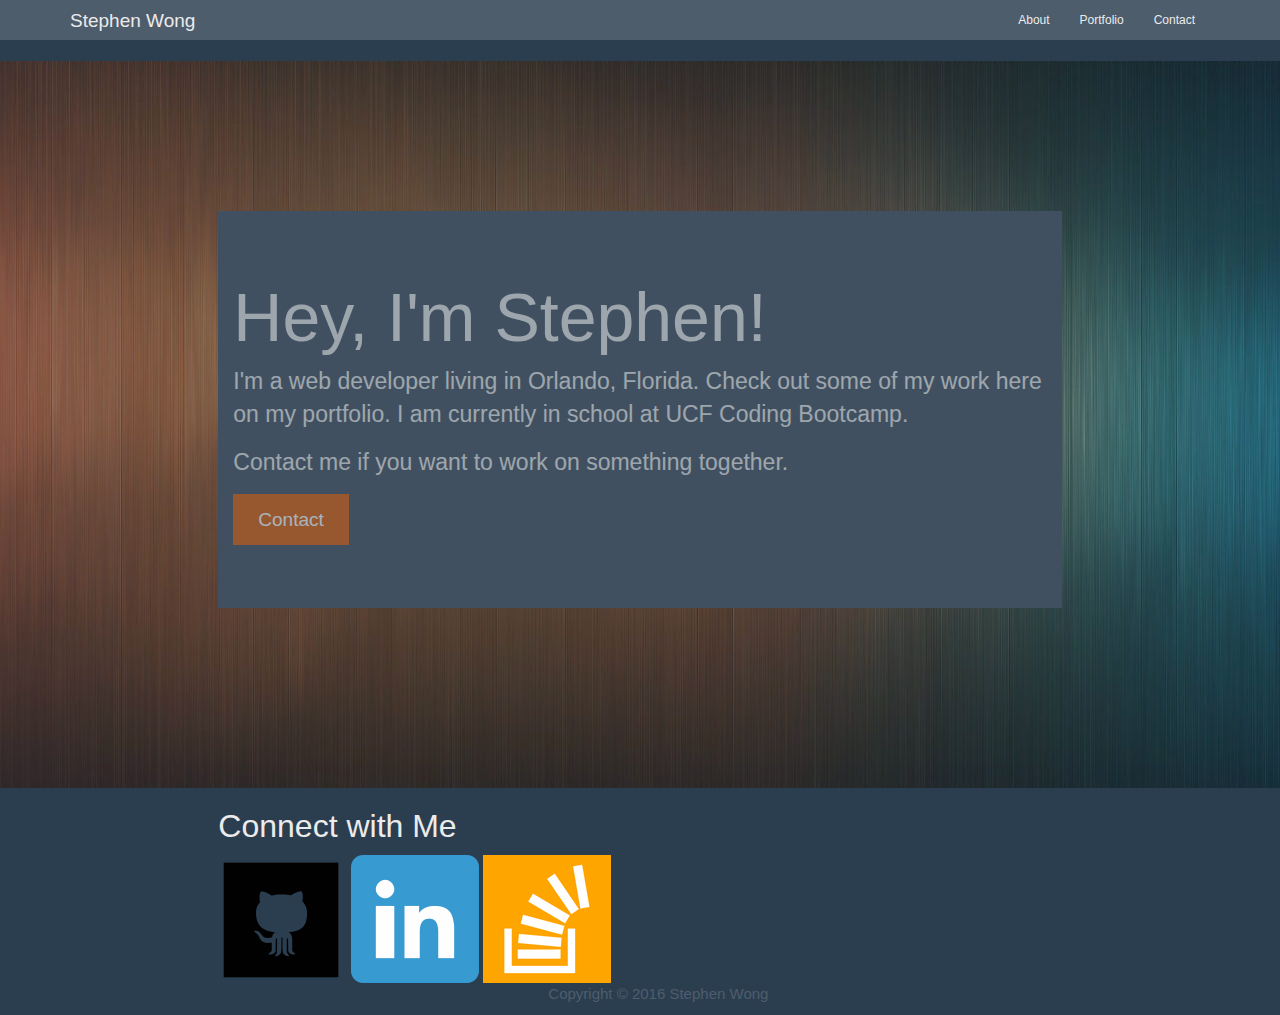
<file: index.html>
<!doctype html>
<html lang="en-us">

<head>
  <meta charset="UTF-8">
  <title>About | Stephen Wong</title>
  <!-- Latest compiled and minified CSS -->

<link rel="stylesheet" type="text/css" href="assets/css/style.css">

  <!-- Latest compiled and minified JavaScript -->
  <script src="https://maxcdn.bootstrapcdn.com/bootstrap/3.3.7/js/bootstrap.min.js" integrity="sha384-Tc5IQib027qvyjSMfHjOMaLkfuWVxZxUPnCJA7l2mCWNIpG9mGCD8wGNIcPD7Txa" crossorigin="anonymous"></script>
  
  <meta name="viewport" content="width=device-width, initial-scale=1.0">
</head>

<body>
<!-- Nav Bar -->
  <nav class="navbar navbar-default">
    <div class="container">
      <!-- Brand and toggle get grouped for better mobile display -->
      <div class="navbar-header">
        <button type="button" class="navbar-toggle collapsed" data-toggle="collapse" data-target="#bs-example-navbar-collapse-1" aria-expanded="false">
          <span class="sr-only">Toggle navigation</span>
          <span class="icon-bar"></span>
          <span class="icon-bar"></span>
          <span class="icon-bar"></span>
        </button>
        <a class="navbar-brand" href="index.html">Stephen Wong</a>
      </div>

      <!-- Collect the nav links, forms, and other content for toggling -->
      <div class="collapse navbar-collapse" id="bs-example-navbar-collapse-1">
        <ul class="nav navbar-nav navbar-right">
          <li><a href="about.html">About</a></li>
          <li><a href="portfolio.html">Portfolio</a></li>
          <li><a href="contact.html">Contact</a></li>
          
        </ul>
      </div><!-- /.navbar-collapse -->
    </div><!-- /.container-fluid -->
  </nav>
  <!-- End Nav Bar -->

  <header class="bgHead">
    <div class="row">
      <div class="col-md-2">
      </div>
      <div class="col-md-8">
        <div class="jumbotron">
          <div class="container">
            <h1>Hey, I'm Stephen!</h1>
            <p>I'm a web developer living in Orlando, Florida. Check out some of my work here on my portfolio. I am currently in school at UCF Coding Bootcamp. </p>
        
            <p>Contact me if you want to work on something together.</p>
            <p><a class="btn btn-primary btn-lg" href="contact.html" role="button">Contact</a></p>
          </div>
        </div>
      </div>
      <div class="col-md-2">
      </div>
    </div>
  </header>

  
  

  <div class="row">
    <div class="col-md-2">
    </div>
    <div class="col-md-8" class="move">
      <h2>Connect with Me</h2>

      <a href="https://github.com/Swong87"><img src="assets/images/git.png" class="social" alt="GitHub" /></a>
      <a href="https://www.linkedin.com/in/stephen-wong-11065833/"><img src="assets/images/linked.png" class="social" alt="LinkedIn" /></a>
      <a href="http://stackoverflow.com/users/7922424/swong87"><img src="assets/images/stack.png" class="social" alt="Stack Overflow" /></a>
    </div>
    <div class="col-md-2">
    </div>
  </div>
  
  
  <footer class="footer">
    <div class="col-md-5 col-md-offset-5"><p class="text-muted">Copyright &copy; 2016 Stephen Wong</p>
    </div>
  </footer>
  
 <script src="https://code.jquery.com/jquery-3.1.1.min.js" integrity="sha256-hVVnYaiADRTO2PzUGmuLJr8BLUSjGIZsDYGmIJLv2b8=" crossorigin="anonymous"></script>

  <!-- Bootstrap's javascript file that allows the dropdown menu to work  -->
  <script src="https://maxcdn.bootstrapcdn.com/bootstrap/3.3.7/js/bootstrap.min.js" integrity="sha384-Tc5IQib027qvyjSMfHjOMaLkfuWVxZxUPnCJA7l2mCWNIpG9mGCD8wGNIcPD7Txa" crossorigin="anonymous"></script>

</body>

</html>
</file>
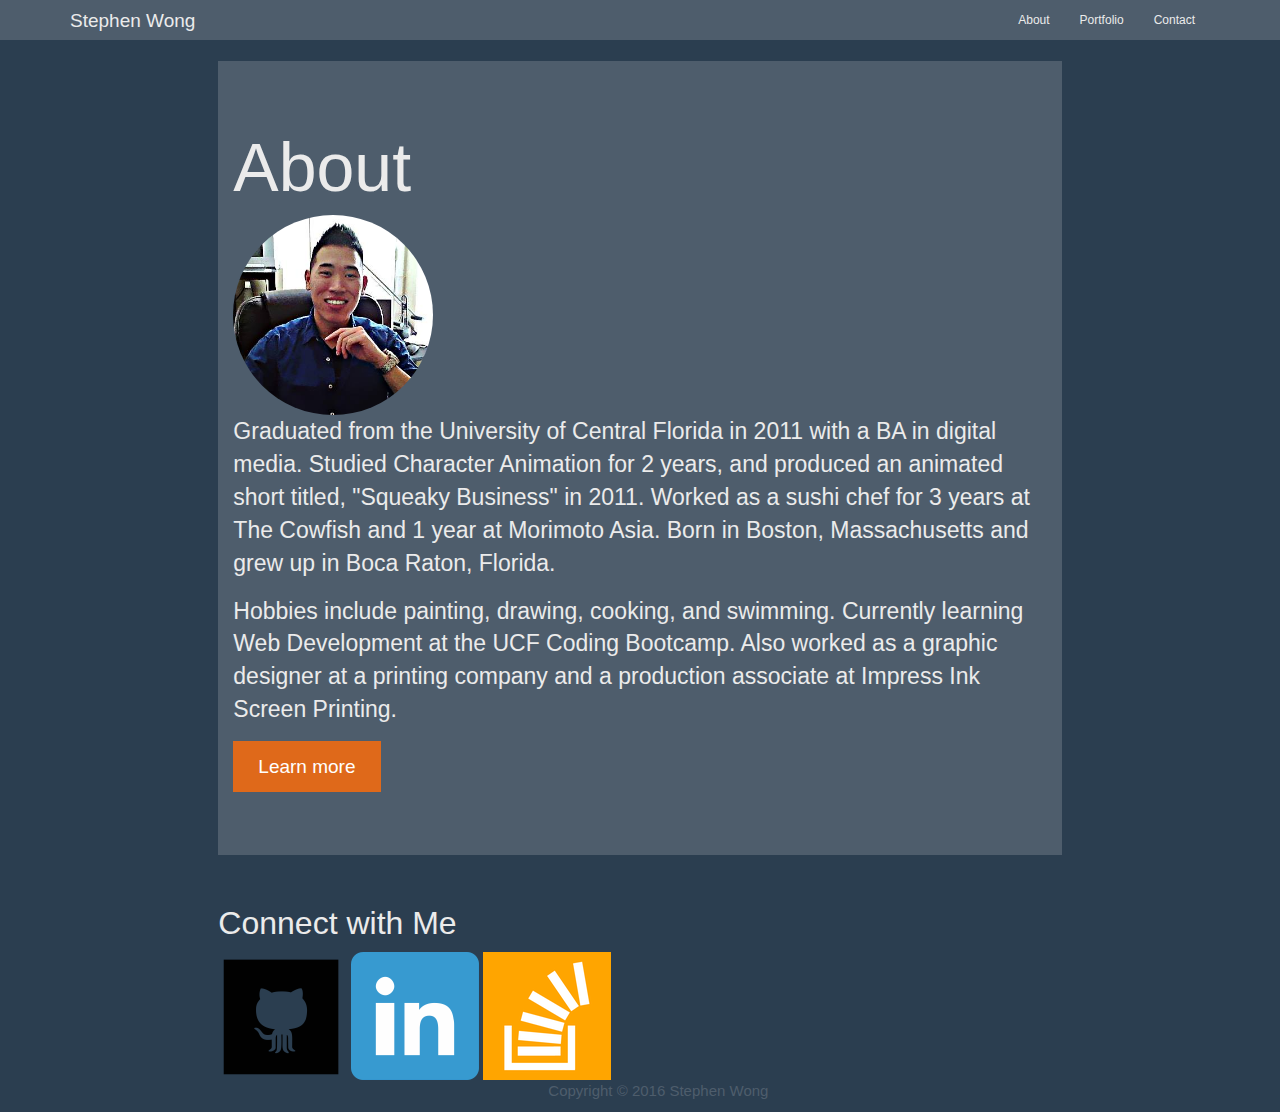
<file: about.html>
<!doctype html>
<html lang="en-us">

<head>
  <meta charset="UTF-8">
  <title>About | Stephen Wong</title>
  <!-- Latest compiled and minified CSS -->
 
  <link rel="stylesheet" type="text/css" href="assets/css/style.css">

  <!-- Latest compiled and minified JavaScript -->
  <script src="https://maxcdn.bootstrapcdn.com/bootstrap/3.3.7/js/bootstrap.min.js" integrity="sha384-Tc5IQib027qvyjSMfHjOMaLkfuWVxZxUPnCJA7l2mCWNIpG9mGCD8wGNIcPD7Txa" crossorigin="anonymous"></script>
  
  <meta name="viewport" content="width=device-width, initial-scale=1.0">
</head>

<body>
  <!-- Nav Bar -->
  <nav class="navbar navbar-default">
    <div class="container">
      <!-- Brand and toggle get grouped for better mobile display -->
      <div class="navbar-header">
        <button type="button" class="navbar-toggle collapsed" data-toggle="collapse" data-target="#bs-example-navbar-collapse-1" aria-expanded="false">
          <span class="sr-only">Toggle navigation</span>
          <span class="icon-bar"></span>
          <span class="icon-bar"></span>
          <span class="icon-bar"></span>
        </button>
        <a class="navbar-brand" href="index.html">Stephen Wong</a>
      </div>

      <!-- Collect the nav links, forms, and other content for toggling -->
      <div class="collapse navbar-collapse" id="bs-example-navbar-collapse-1">
        <ul class="nav navbar-nav navbar-right">
          <li><a href="about.html">About</a></li>
          <li><a href="portfolio.html">Portfolio</a></li>
          <li><a href="contact.html">Contact</a></li>
          
        </ul>
      </div><!-- /.navbar-collapse -->
    </div><!-- /.container -->
  </nav>
  <!-- End Nav Bar -->
  <!-- main content row -->
  <div class="row">
    <div class="col-md-2">
    </div>
    <div class="col-md-8">
      <div class="jumbotron">
        <div class="container">
          <h1>About</h1>

          <img class="img-circle" src="assets/images/profilePic.jpg" alt="Stephen" style="height: 200px; width: 200px">
      
          <p>Graduated from the University of Central Florida in 2011 with a BA in digital media. Studied Character Animation for 2 years, and produced an animated short titled, "Squeaky Business" in 2011. Worked as a sushi chef for 3 years at The Cowfish and 1 year at Morimoto Asia. Born in Boston, Massachusetts and grew up in Boca Raton, Florida. </p>
      
          <p>Hobbies include painting, drawing, cooking, and swimming. Currently learning Web Development at the UCF Coding Bootcamp. Also worked as a graphic designer at a printing company and a production associate at Impress Ink Screen Printing.</p>
          <p><a class="btn btn-primary btn-lg" href="#" role="button">Learn more</a></p>
        </div>
      </div>
    </div>
    <div class="col-md-2">
    </div>

  </div>

  <div class="row">
    <div class="col-md-2">
    </div>
    <div class="col-md-8">
      <h2>Connect with Me</h2>

      <a href="https://github.com/Swong87"><img src="assets/images/git.png" class="social" alt="GitHub" /></a>
      <a href="https://www.linkedin.com/in/stephen-wong-11065833/"><img src="assets/images/linked.png" class="social" alt="LinkedIn" /></a>
      <a href="http://stackoverflow.com/users/7922424/swong87"><img src="assets/images/stack.png" class="social" alt="Stack Overflow" /></a>
    </div>
    <div class="col-md-2">
    </div>
  </div>

  <footer class="footer">
    <div class="col-md-5 col-md-offset-5"><p class="text-muted">Copyright &copy; 2016 Stephen Wong</p>
    </div>
  </footer>
  <script src="https://code.jquery.com/jquery-3.1.1.min.js" integrity="sha256-hVVnYaiADRTO2PzUGmuLJr8BLUSjGIZsDYGmIJLv2b8=" crossorigin="anonymous"></script>

  <!-- Bootstrap's javascript file that allows the dropdown menu to work  -->
  <script src="https://maxcdn.bootstrapcdn.com/bootstrap/3.3.7/js/bootstrap.min.js" integrity="sha384-Tc5IQib027qvyjSMfHjOMaLkfuWVxZxUPnCJA7l2mCWNIpG9mGCD8wGNIcPD7Txa" crossorigin="anonymous"></script>
</body>

</html>
</file>
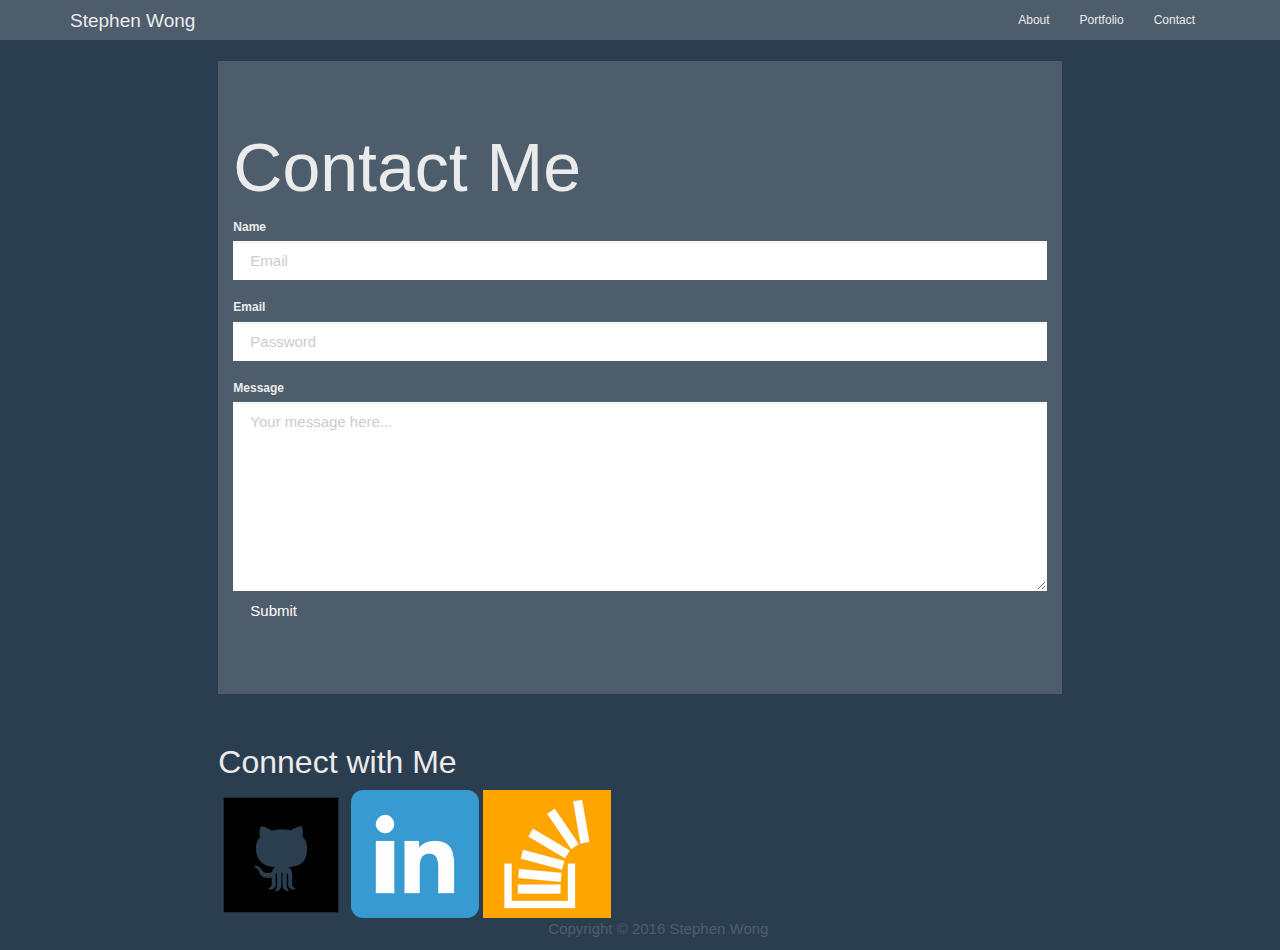
<file: contact.html>
<!doctype html>
<html lang="en-us">

<head>
  <meta charset="UTF-8">
  <title>About | Stephen Wong</title>
  <!-- Latest compiled and minified CSS -->

 <link rel="stylesheet" type="text/css" href="assets/css/style.css">
 
  <!-- Latest compiled and minified JavaScript -->
  <script src="https://maxcdn.bootstrapcdn.com/bootstrap/3.3.7/js/bootstrap.min.js" integrity="sha384-Tc5IQib027qvyjSMfHjOMaLkfuWVxZxUPnCJA7l2mCWNIpG9mGCD8wGNIcPD7Txa" crossorigin="anonymous"></script>
  
  <meta name="viewport" content="width=device-width, initial-scale=1.0">
</head>

<body>
  <!-- Nav Bar -->
  <nav class="navbar navbar-default">
    <div class="container">
      <!-- Brand and toggle get grouped for better mobile display -->
      <div class="navbar-header">
        <button type="button" class="navbar-toggle collapsed" data-toggle="collapse" data-target="#bs-example-navbar-collapse-1" aria-expanded="false">
          <span class="sr-only">Toggle navigation</span>
          <span class="icon-bar"></span>
          <span class="icon-bar"></span>
          <span class="icon-bar"></span>
        </button>
        <a class="navbar-brand" href="index.html">Stephen Wong</a>
      </div>

      <!-- Collect the nav links, forms, and other content for toggling -->
      <div class="collapse navbar-collapse" id="bs-example-navbar-collapse-1">
        <ul class="nav navbar-nav navbar-right">
          <li><a href="about.html">About</a></li>
          <li><a href="portfolio.html">Portfolio</a></li>
          <li><a href="contact.html">Contact</a></li>
          
        </ul>
      </div><!-- /.navbar-collapse -->
    </div><!-- /.container-fluid -->
  </nav>
  <!-- End Nav Bar -->
  <!-- main content row -->
  <div class="row">
  </div>
  <div class="row">
    <div class="col-md-2">
    </div>
    <div class="col-md-8">
      <div class="jumbotron">
        <div class="container">
          <h1>Contact Me</h1>
          <form>
            <div class="form-group">
              <label for="exampleInputName1">Name</label>
              <input type="email" class="form-control" id="exampleInputEmail1" placeholder="Email">
            </div>
            <div class="form-group">
              <label for="exampleInputEmail1">Email</label>
              <input type="password" class="form-control" id="exampleInputPassword1" placeholder="Password">
            </div>
            <div class="form-group">
              <label>Message</label>
              <textarea class="form-control" rows="8" placeholder="Your message here..."></textarea>
              <button type="submit" class="btn btn-default">Submit</button>
            </div>
          </form>
        </div>
      </div>
    </div>
    <div class="col-md-2">
    </div>
  </div>

 <div class="row">
    <div class="col-md-2">
    </div>
    <div class="col-md-8">
      <h2>Connect with Me</h2>

      <a href="https://github.com/Swong87"><img src="assets/images/git.png" class="social" alt="GitHub" /></a>
      <a href="https://www.linkedin.com/in/stephen-wong-11065833/"><img src="assets/images/linked.png" class="social" alt="LinkedIn" /></a>
      <a href="http://stackoverflow.com/users/7922424/swong87"><img src="assets/images/stack.png" class="social" alt="Stack Overflow" /></a>
    </div>
    <div class="col-md-2">
    </div>
  </div>

  <footer class="footer">
    <div class="col-md-5 col-md-offset-5"><p class="text-muted">Copyright &copy; 2016 Stephen Wong</p>
    </div>
  </footer>
  <script src="https://code.jquery.com/jquery-3.1.1.min.js" integrity="sha256-hVVnYaiADRTO2PzUGmuLJr8BLUSjGIZsDYGmIJLv2b8=" crossorigin="anonymous"></script>

  <!-- Bootstrap's javascript file that allows the dropdown menu to work  -->
  <script src="https://maxcdn.bootstrapcdn.com/bootstrap/3.3.7/js/bootstrap.min.js" integrity="sha384-Tc5IQib027qvyjSMfHjOMaLkfuWVxZxUPnCJA7l2mCWNIpG9mGCD8wGNIcPD7Txa" crossorigin="anonymous"></script>
</body>

</html>
</file>
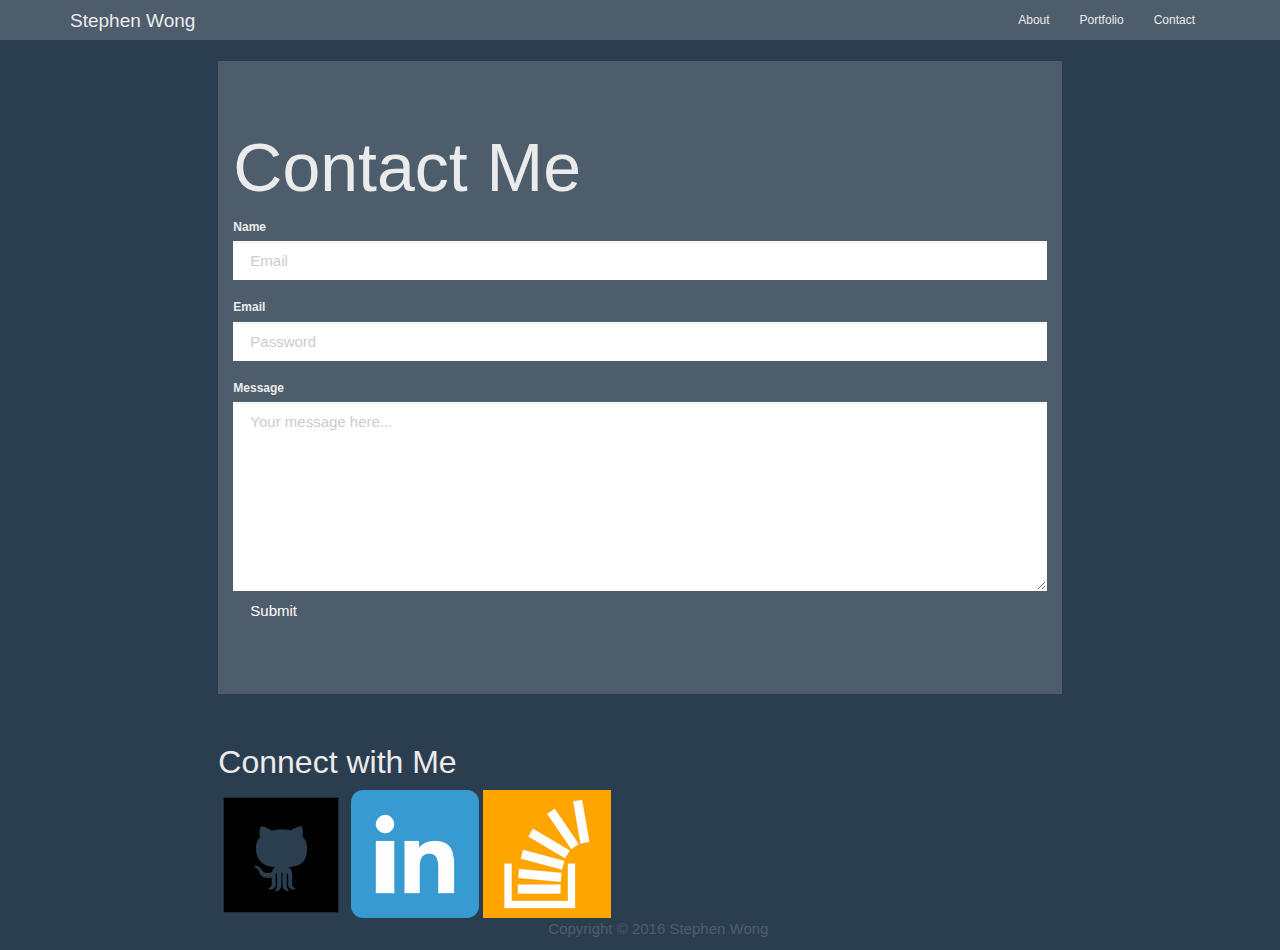
<file: contact2.html>
<!doctype html>
<html lang="en-us">

<head>
  <meta charset="UTF-8">
  <title>About | Stephen Wong</title>
  <!-- Latest compiled and minified CSS -->

 <link rel="stylesheet" type="text/css" href="assets/css/style.css">
 
  <!-- Latest compiled and minified JavaScript -->
  <script src="https://maxcdn.bootstrapcdn.com/bootstrap/3.3.7/js/bootstrap.min.js" integrity="sha384-Tc5IQib027qvyjSMfHjOMaLkfuWVxZxUPnCJA7l2mCWNIpG9mGCD8wGNIcPD7Txa" crossorigin="anonymous"></script>
  
  <meta name="viewport" content="width=device-width, initial-scale=1.0">
</head>

<body>
  <!-- Nav Bar -->
  <nav class="navbar navbar-default">
    <div class="container">
      <!-- Brand and toggle get grouped for better mobile display -->
      <div class="navbar-header">
        <button type="button" class="navbar-toggle collapsed" data-toggle="collapse" data-target="#bs-example-navbar-collapse-1" aria-expanded="false">
          <span class="sr-only">Toggle navigation</span>
          <span class="icon-bar"></span>
          <span class="icon-bar"></span>
          <span class="icon-bar"></span>
        </button>
        <a class="navbar-brand" href="index.html">Stephen Wong</a>
      </div>

      <!-- Collect the nav links, forms, and other content for toggling -->
      <div class="collapse navbar-collapse" id="bs-example-navbar-collapse-1">
        <ul class="nav navbar-nav navbar-right">
          <li><a href="about.html">About</a></li>
          <li><a href="portfolio2.html">Portfolio</a></li>
          <li><a href="contact2.html">Contact</a></li>
          
        </ul>
      </div><!-- /.navbar-collapse -->
    </div><!-- /.container-fluid -->
  </nav>
  <!-- End Nav Bar -->
  <!-- main content row -->
  <div class="row">
  </div>
  <div class="row">
    <div class="col-md-2">
    </div>
    <div class="col-md-8">
      <div class="jumbotron">
        <div class="container">
          <h1>Contact Me</h1>
          <form>
            <div class="form-group">
              <label for="exampleInputName1">Name</label>
              <input type="email" class="form-control" id="exampleInputEmail1" placeholder="Email">
            </div>
            <div class="form-group">
              <label for="exampleInputEmail1">Email</label>
              <input type="password" class="form-control" id="exampleInputPassword1" placeholder="Password">
            </div>
            <div class="form-group">
              <label>Message</label>
              <textarea class="form-control" rows="8" placeholder="Your message here..."></textarea>
              <button type="submit" class="btn btn-default">Submit</button>
            </div>
          </form>
        </div>
      </div>
    </div>
    <div class="col-md-2">
    </div>
  </div>

 <div class="row">
    <div class="col-md-2">
    </div>
    <div class="col-md-8">
      <h2>Connect with Me</h2>

      <a href="https://github.com/Swong87"><img src="assets/images/git.png" class="social" alt="GitHub" /></a>
      <a href="https://www.linkedin.com/in/stephen-wong-11065833/"><img src="assets/images/linked.png" class="social" alt="LinkedIn" /></a>
      <a href="http://stackoverflow.com/users/7922424/swong87"><img src="assets/images/stack.png" class="social" alt="Stack Overflow" /></a>
    </div>
    <div class="col-md-2">
    </div>
  </div>

  <footer class="footer">
    <div class="col-md-5 col-md-offset-5"><p class="text-muted">Copyright &copy; 2016 Stephen Wong</p>
    </div>
  </footer>
</body>

</html>
</file>
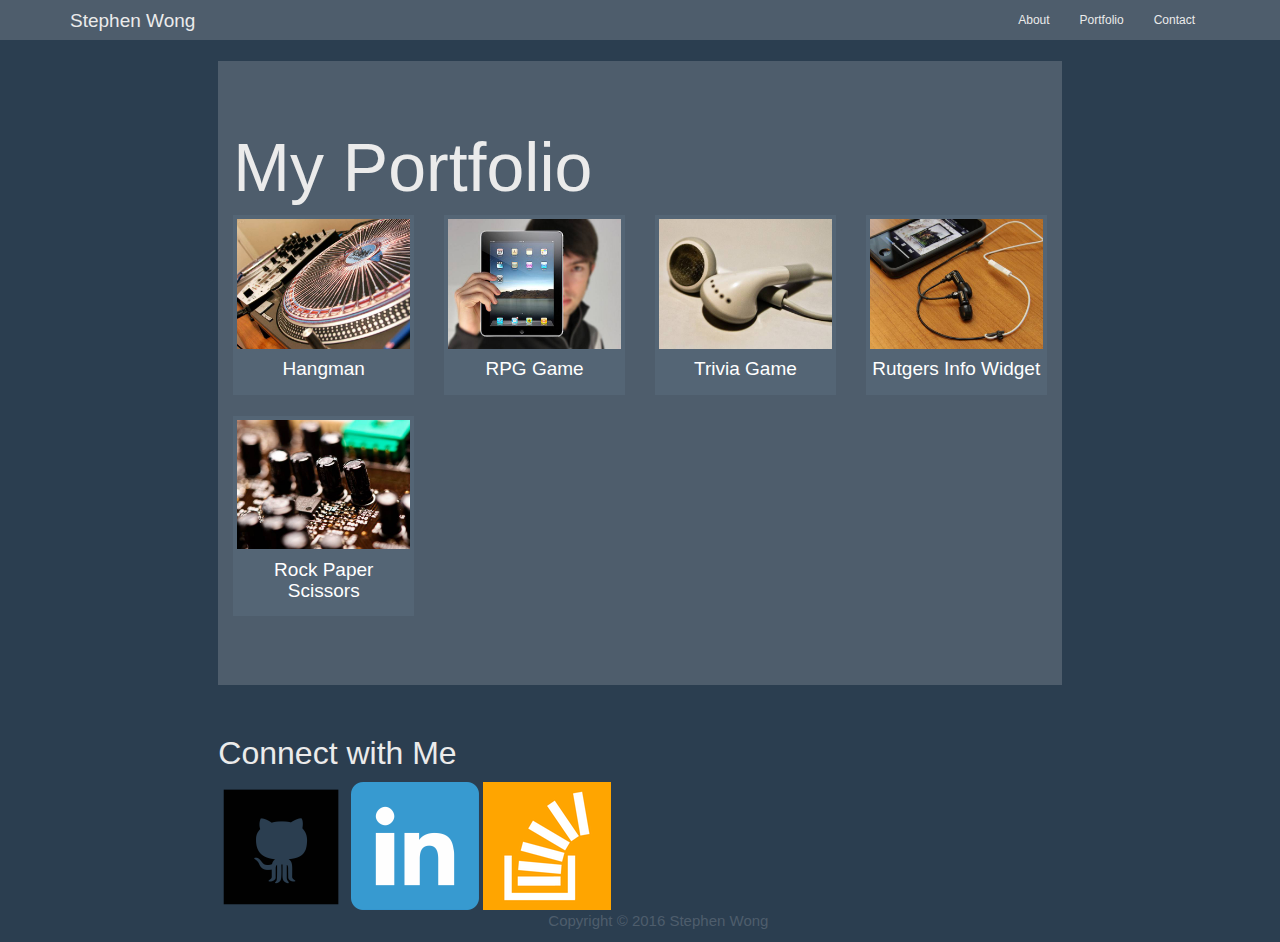
<file: portfolio2.html>
<!doctype html>
<html lang="en-us">

<head>
  <meta charset="UTF-8">
  <title>About | Stephen Wong</title>
  <!-- Latest compiled and minified CSS -->

  <link rel="stylesheet" type="text/css" href="assets/css/style.css">

  <!-- Latest compiled and minified JavaScript -->
  <script src="https://maxcdn.bootstrapcdn.com/bootstrap/3.3.7/js/bootstrap.min.js" integrity="sha384-Tc5IQib027qvyjSMfHjOMaLkfuWVxZxUPnCJA7l2mCWNIpG9mGCD8wGNIcPD7Txa" crossorigin="anonymous"></script>
  
  <meta name="viewport" content="width=device-width, initial-scale=1.0">
</head>

<body>
  <!-- Nav Bar -->
  <nav class="navbar navbar-default">
    <div class="container">
      <!-- Brand and toggle get grouped for better mobile display -->
      <div class="navbar-header">
        <button type="button" class="navbar-toggle collapsed" data-toggle="collapse" data-target="#bs-example-navbar-collapse-1" aria-expanded="false">
          <span class="sr-only">Toggle navigation</span>
          <span class="icon-bar"></span>
          <span class="icon-bar"></span>
          <span class="icon-bar"></span>
        </button>
        <a class="navbar-brand" href="index.html">Stephen Wong</a>
      </div>

      <!-- Collect the nav links, forms, and other content for toggling -->
      <div class="collapse navbar-collapse" id="bs-example-navbar-collapse-1">
        <ul class="nav navbar-nav navbar-right">
          <li><a href="about.html">About</a></li>
          <li><a href="portfolio2.html">Portfolio</a></li>
          <li><a href="contact2.html">Contact</a></li>
          
        </ul>
      </div><!-- /.navbar-collapse -->
    </div><!-- /.container -->
  </nav>
  <!-- End Nav Bar -->

  <!-- main content row -->
  <div class="row">
    <div class="container">
      
    </div>
  </div>

  <div class="row">
    <div class="col-md-2">
    </div>
    <div class="col-md-8">
      <div class="jumbotron">
        <div class="container">
          <h1>My Portfolio</h1>
          <div class="row">
            <div class="col-xs-6 col-md-3">
              <a href="#" class="thumbnail">
                <img src="assets/images/dj.jpg" alt="...">
                <h4>Hangman</h4>
              </a>
            </div>
            <div class="col-xs-6 col-md-3">
              <a href="#" class="thumbnail">
                <img src="assets/images/ipad.jpg" alt="...">
                <h4>RPG Game</h4>
              </a>
            </div>
            <div class="col-xs-6 col-md-3">
              <a href="#" class="thumbnail">
                <img src="assets/images/earphones.jpg" alt="...">
                <h4>Trivia Game</h4>
              </a>
            </div>
            <div class="col-xs-6 col-md-3">
              <a href="#" class="thumbnail">
                <img src="assets/images/phone.jpg" alt="...">
                <h4>Rutgers Info Widget</h4>
              </a>
            </div>
            <div class="col-xs-6 col-md-3">
              <a href="#" class="thumbnail">
                <img src="assets/images/motherboard.jpg" alt="...">
                <h4>Rock Paper Scissors</h4>
              </a>
            </div>
          </div>
        </div>
      </div>
    </div>
    <div class="col-md-2">
    </div>
  </div>

  <div class="row">
    <div class="col-md-2">
    </div>
    <div class="col-md-8">
      <h2>Connect with Me</h2>

      <a href="https://github.com/Swong87"><img src="assets/images/git.png" class="social" alt="GitHub" /></a>
      <a href="https://www.linkedin.com/in/stephen-wong-11065833/"><img src="assets/images/linked.png" class="social" alt="LinkedIn" /></a>
      <a href="http://stackoverflow.com/users/7922424/swong87"><img src="assets/images/stack.png" class="social" alt="Stack Overflow" /></a>
    </div>
    <div class="col-md-2">
    </div>
  </div>

  <footer class="footer">
    <div class="col-md-5 col-md-offset-5"><p class="text-muted">Copyright &copy; 2016 Stephen Wong</p>
    </div>
  </footer>
</body>

</html>
</file>
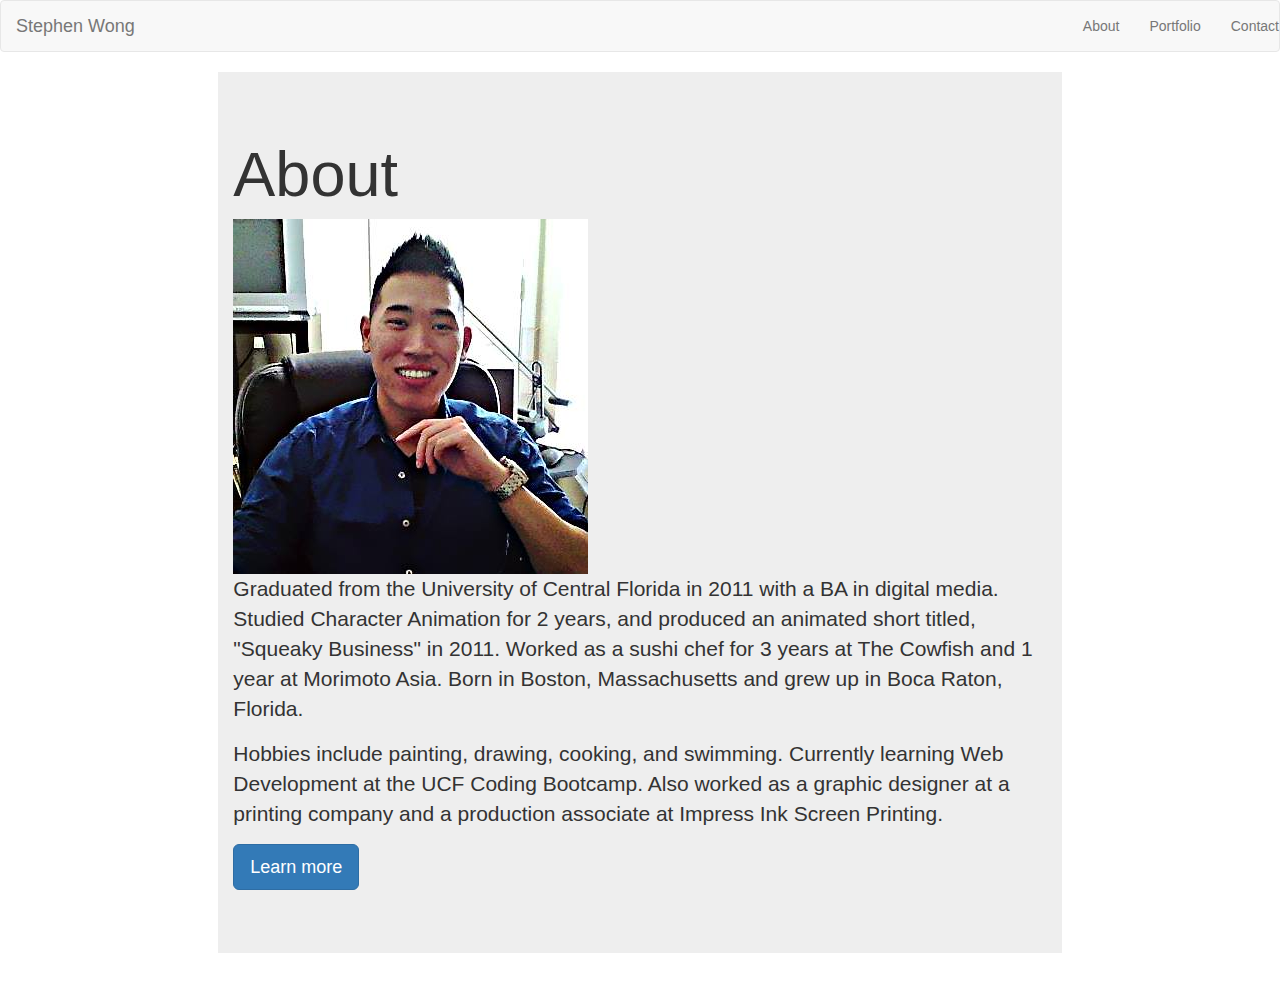
<file: test.html>
<!doctype html>
<html lang="en-us">

<head>
  <meta charset="UTF-8">
  <title>About | Stephen Wong</title>
  <!-- Latest compiled and minified CSS -->
  <link rel="stylesheet" href="https://maxcdn.bootstrapcdn.com/bootstrap/3.3.7/css/bootstrap.min.css" integrity="sha384-BVYiiSIFeK1dGmJRAkycuHAHRg32OmUcww7on3RYdg4Va+PmSTsz/K68vbdEjh4u" crossorigin="anonymous">

  <link rel="stylesheet" href="http://bootswatch.com/superhero/bootstrap.css">

  <!-- Latest compiled and minified JavaScript -->
  <script src="https://maxcdn.bootstrapcdn.com/bootstrap/3.3.7/js/bootstrap.min.js" integrity="sha384-Tc5IQib027qvyjSMfHjOMaLkfuWVxZxUPnCJA7l2mCWNIpG9mGCD8wGNIcPD7Txa" crossorigin="anonymous"></script>
  
  <meta name="viewport" content="width=device-width, initial-scale=1.0">
</head>

<body>
  <div class="row">
    <div class="col-md-12">
      <nav class="navbar navbar-default">
          <!-- Brand and toggle get grouped for better mobile display -->
      <div class="navbar-header">
        <button type="button" class="navbar-toggle collapsed" data-toggle="collapse" data-target="#bs-example-navbar-collapse-1" aria-expanded="false">
          <span class="sr-only">Toggle navigation</span>
          <span class="icon-bar"></span>
          <span class="icon-bar"></span>
          <span class="icon-bar"></span>
        </button>
        <a class="navbar-brand" href="index.html">Stephen Wong</a>
      </div>

      <!-- Collect the nav links, forms, and other content for toggling -->
  
        <ul class="nav navbar-nav navbar-right">
          <li><a href="index.html">About</a></li>
          <li><a href="portfolio.html">Portfolio</a></li>
          <li><a href="contact.html">Contact</a></li>
          
        </ul>
 
    
  </nav>
    </div>

  </div>
  <!-- main content row -->
  <div class="row">
    <div class="col-md-2">
    </div>
    <div class="col-md-8">
      <div class="jumbotron">
        <div class="container">
          <h1>About</h1>

          <img src="assets/images/profilePic.jpg">
          <p>Graduated from the University of Central Florida in 2011 with a BA in digital media. Studied Character Animation for 2 years, and produced an animated short titled, "Squeaky Business" in 2011. Worked as a sushi chef for 3 years at The Cowfish and 1 year at Morimoto Asia. Born in Boston, Massachusetts and grew up in Boca Raton, Florida. </p>
      
          <p>Hobbies include painting, drawing, cooking, and swimming. Currently learning Web Development at the UCF Coding Bootcamp. Also worked as a graphic designer at a printing company and a production associate at Impress Ink Screen Printing.</p>
          <p><a class="btn btn-primary btn-lg" href="#" role="button">Learn more</a></p>
        </div>
      </div>
    </div>
    <div class="col-md-2">
    </div>

  </div>

  <div class="row">
    <div class="col-md-12">


    </div>

  </div>
</body>

</html>
</file>
<file: assets/css/style.css>
.bgHead {
    background: url(../images/bg.jpg) no-repeat center center scroll;
    padding: 150px 0;
    opacity: 0.6;
    z-index: 0;
  }
  .container {
    z-index: 1;
    opacity: 1;
  }
  

  html {
  font-family: sans-serif;
  -ms-text-size-adjust: 100%;
  -webkit-text-size-adjust: 100%;
}
body {
  margin: 0;
}
article,
aside,
details,
figcaption,
figure,
footer,
header,
hgroup,
main,
menu,
nav,
section,
summary {
  display: block;
}
audio,
canvas,
progress,
video {
  display: inline-block;
  vertical-align: baseline;
}
audio:not([controls]) {
  display: none;
  height: 0;
}
[hidden],
template {
  display: none;
}
a {
  background-color: transparent;
}
a:active,
a:hover {
  outline: 0;
}
abbr[title] {
  border-bottom: 1px dotted;
}
b,
strong {
  font-weight: bold;
}
dfn {
  font-style: italic;
}
h1 {
  font-size: 2em;
  margin: 0.67em 0;
}
mark {
  background: #ff0;
  color: #000;
}
small {
  font-size: 80%;
}
sub,
sup {
  font-size: 75%;
  line-height: 0;
  position: relative;
  vertical-align: baseline;
}
sup {
  top: -0.5em;
}
sub {
  bottom: -0.25em;
}
img {
  border: 0;
}
svg:not(:root) {
  overflow: hidden;
}
figure {
  margin: 1em 40px;
}
hr {
  -webkit-box-sizing: content-box;
     -moz-box-sizing: content-box;
          box-sizing: content-box;
  height: 0;
}
pre {
  overflow: auto;
}
code,
kbd,
pre,
samp {
  font-family: monospace, monospace;
  font-size: 1em;
}
button,
input,
optgroup,
select,
textarea {
  color: inherit;
  font: inherit;
  margin: 0;
}
button {
  overflow: visible;
}
button,
select {
  text-transform: none;
}
button,
html input[type="button"],
input[type="reset"],
input[type="submit"] {
  -webkit-appearance: button;
  cursor: pointer;
}
button[disabled],
html input[disabled] {
  cursor: default;
}
button::-moz-focus-inner,
input::-moz-focus-inner {
  border: 0;
  padding: 0;
}
input {
  line-height: normal;
}
input[type="checkbox"],
input[type="radio"] {
  -webkit-box-sizing: border-box;
     -moz-box-sizing: border-box;
          box-sizing: border-box;
  padding: 0;
}
input[type="number"]::-webkit-inner-spin-button,
input[type="number"]::-webkit-outer-spin-button {
  height: auto;
}
input[type="search"] {
  -webkit-appearance: textfield;
  -webkit-box-sizing: content-box;
     -moz-box-sizing: content-box;
          box-sizing: content-box;
}
input[type="search"]::-webkit-search-cancel-button,
input[type="search"]::-webkit-search-decoration {
  -webkit-appearance: none;
}
fieldset {
  border: 1px solid #c0c0c0;
  margin: 0 2px;
  padding: 0.35em 0.625em 0.75em;
}
legend {
  border: 0;
  padding: 0;
}
textarea {
  overflow: auto;
}
optgroup {
  font-weight: bold;
}
table {
  border-collapse: collapse;
  border-spacing: 0;
}
td,
th {
  padding: 0;
}
/*! Source: https://github.com/h5bp/html5-boilerplate/blob/master/src/css/main.css */
@media print {
  *,
  *:before,
  *:after {
    background: transparent !important;
    color: #000 !important;
    -webkit-box-shadow: none !important;
            box-shadow: none !important;
    text-shadow: none !important;
  }
  a,
  a:visited {
    text-decoration: underline;
  }
  a[href]:after {
    content: " (" attr(href) ")";
  }
  abbr[title]:after {
    content: " (" attr(title) ")";
  }
  a[href^="#"]:after,
  a[href^="javascript:"]:after {
    content: "";
  }
  pre,
  blockquote {
    border: 1px solid #999;
    page-break-inside: avoid;
  }
  thead {
    display: table-header-group;
  }
  tr,
  img {
    page-break-inside: avoid;
  }
  img {
    max-width: 100% !important;
  }
  p,
  h2,
  h3 {
    orphans: 3;
    widows: 3;
  }
  h2,
  h3 {
    page-break-after: avoid;
  }
  .navbar {
    display: none;
  }
  .btn > .caret,
  .dropup > .btn > .caret {
    border-top-color: #000 !important;
  }
  .label {
    border: 1px solid #000;
  }
  .table {
    border-collapse: collapse !important;
  }
  .table td,
  .table th {
    background-color: #fff !important;
  }
  .table-bordered th,
  .table-bordered td {
    border: 1px solid #ddd !important;
  }
}
@font-face {
  font-family: 'Glyphicons Halflings';
  src: url('../fonts/glyphicons-halflings-regular.eot');
  src: url('../fonts/glyphicons-halflings-regular.eot?#iefix') format('embedded-opentype'), url('../fonts/glyphicons-halflings-regular.woff2') format('woff2'), url('../fonts/glyphicons-halflings-regular.woff') format('woff'), url('../fonts/glyphicons-halflings-regular.ttf') format('truetype'), url('../fonts/glyphicons-halflings-regular.svg#glyphicons_halflingsregular') format('svg');
}
.glyphicon {
  position: relative;
  top: 1px;
  display: inline-block;
  font-family: 'Glyphicons Halflings';
  font-style: normal;
  font-weight: normal;
  line-height: 1;
  -webkit-font-smoothing: antialiased;
  -moz-osx-font-smoothing: grayscale;
}
.glyphicon-asterisk:before {
  content: "\002a";
}
.glyphicon-plus:before {
  content: "\002b";
}
.glyphicon-euro:before,
.glyphicon-eur:before {
  content: "\20ac";
}
.glyphicon-minus:before {
  content: "\2212";
}
.glyphicon-cloud:before {
  content: "\2601";
}
.glyphicon-envelope:before {
  content: "\2709";
}
.glyphicon-pencil:before {
  content: "\270f";
}
.glyphicon-glass:before {
  content: "\e001";
}
.glyphicon-music:before {
  content: "\e002";
}
.glyphicon-search:before {
  content: "\e003";
}
.glyphicon-heart:before {
  content: "\e005";
}
.glyphicon-star:before {
  content: "\e006";
}
.glyphicon-star-empty:before {
  content: "\e007";
}
.glyphicon-user:before {
  content: "\e008";
}
.glyphicon-film:before {
  content: "\e009";
}
.glyphicon-th-large:before {
  content: "\e010";
}
.glyphicon-th:before {
  content: "\e011";
}
.glyphicon-th-list:before {
  content: "\e012";
}
.glyphicon-ok:before {
  content: "\e013";
}
.glyphicon-remove:before {
  content: "\e014";
}
.glyphicon-zoom-in:before {
  content: "\e015";
}
.glyphicon-zoom-out:before {
  content: "\e016";
}
.glyphicon-off:before {
  content: "\e017";
}
.glyphicon-signal:before {
  content: "\e018";
}
.glyphicon-cog:before {
  content: "\e019";
}
.glyphicon-trash:before {
  content: "\e020";
}
.glyphicon-home:before {
  content: "\e021";
}
.glyphicon-file:before {
  content: "\e022";
}
.glyphicon-time:before {
  content: "\e023";
}
.glyphicon-road:before {
  content: "\e024";
}
.glyphicon-download-alt:before {
  content: "\e025";
}
.glyphicon-download:before {
  content: "\e026";
}
.glyphicon-upload:before {
  content: "\e027";
}
.glyphicon-inbox:before {
  content: "\e028";
}
.glyphicon-play-circle:before {
  content: "\e029";
}
.glyphicon-repeat:before {
  content: "\e030";
}
.glyphicon-refresh:before {
  content: "\e031";
}
.glyphicon-list-alt:before {
  content: "\e032";
}
.glyphicon-lock:before {
  content: "\e033";
}
.glyphicon-flag:before {
  content: "\e034";
}
.glyphicon-headphones:before {
  content: "\e035";
}
.glyphicon-volume-off:before {
  content: "\e036";
}
.glyphicon-volume-down:before {
  content: "\e037";
}
.glyphicon-volume-up:before {
  content: "\e038";
}
.glyphicon-qrcode:before {
  content: "\e039";
}
.glyphicon-barcode:before {
  content: "\e040";
}
.glyphicon-tag:before {
  content: "\e041";
}
.glyphicon-tags:before {
  content: "\e042";
}
.glyphicon-book:before {
  content: "\e043";
}
.glyphicon-bookmark:before {
  content: "\e044";
}
.glyphicon-print:before {
  content: "\e045";
}
.glyphicon-camera:before {
  content: "\e046";
}
.glyphicon-font:before {
  content: "\e047";
}
.glyphicon-bold:before {
  content: "\e048";
}
.glyphicon-italic:before {
  content: "\e049";
}
.glyphicon-text-height:before {
  content: "\e050";
}
.glyphicon-text-width:before {
  content: "\e051";
}
.glyphicon-align-left:before {
  content: "\e052";
}
.glyphicon-align-center:before {
  content: "\e053";
}
.glyphicon-align-right:before {
  content: "\e054";
}
.glyphicon-align-justify:before {
  content: "\e055";
}
.glyphicon-list:before {
  content: "\e056";
}
.glyphicon-indent-left:before {
  content: "\e057";
}
.glyphicon-indent-right:before {
  content: "\e058";
}
.glyphicon-facetime-video:before {
  content: "\e059";
}
.glyphicon-picture:before {
  content: "\e060";
}
.glyphicon-map-marker:before {
  content: "\e062";
}
.glyphicon-adjust:before {
  content: "\e063";
}
.glyphicon-tint:before {
  content: "\e064";
}
.glyphicon-edit:before {
  content: "\e065";
}
.glyphicon-share:before {
  content: "\e066";
}
.glyphicon-check:before {
  content: "\e067";
}
.glyphicon-move:before {
  content: "\e068";
}
.glyphicon-step-backward:before {
  content: "\e069";
}
.glyphicon-fast-backward:before {
  content: "\e070";
}
.glyphicon-backward:before {
  content: "\e071";
}
.glyphicon-play:before {
  content: "\e072";
}
.glyphicon-pause:before {
  content: "\e073";
}
.glyphicon-stop:before {
  content: "\e074";
}
.glyphicon-forward:before {
  content: "\e075";
}
.glyphicon-fast-forward:before {
  content: "\e076";
}
.glyphicon-step-forward:before {
  content: "\e077";
}
.glyphicon-eject:before {
  content: "\e078";
}
.glyphicon-chevron-left:before {
  content: "\e079";
}
.glyphicon-chevron-right:before {
  content: "\e080";
}
.glyphicon-plus-sign:before {
  content: "\e081";
}
.glyphicon-minus-sign:before {
  content: "\e082";
}
.glyphicon-remove-sign:before {
  content: "\e083";
}
.glyphicon-ok-sign:before {
  content: "\e084";
}
.glyphicon-question-sign:before {
  content: "\e085";
}
.glyphicon-info-sign:before {
  content: "\e086";
}
.glyphicon-screenshot:before {
  content: "\e087";
}
.glyphicon-remove-circle:before {
  content: "\e088";
}
.glyphicon-ok-circle:before {
  content: "\e089";
}
.glyphicon-ban-circle:before {
  content: "\e090";
}
.glyphicon-arrow-left:before {
  content: "\e091";
}
.glyphicon-arrow-right:before {
  content: "\e092";
}
.glyphicon-arrow-up:before {
  content: "\e093";
}
.glyphicon-arrow-down:before {
  content: "\e094";
}
.glyphicon-share-alt:before {
  content: "\e095";
}
.glyphicon-resize-full:before {
  content: "\e096";
}
.glyphicon-resize-small:before {
  content: "\e097";
}
.glyphicon-exclamation-sign:before {
  content: "\e101";
}
.glyphicon-gift:before {
  content: "\e102";
}
.glyphicon-leaf:before {
  content: "\e103";
}
.glyphicon-fire:before {
  content: "\e104";
}
.glyphicon-eye-open:before {
  content: "\e105";
}
.glyphicon-eye-close:before {
  content: "\e106";
}
.glyphicon-warning-sign:before {
  content: "\e107";
}
.glyphicon-plane:before {
  content: "\e108";
}
.glyphicon-calendar:before {
  content: "\e109";
}
.glyphicon-random:before {
  content: "\e110";
}
.glyphicon-comment:before {
  content: "\e111";
}
.glyphicon-magnet:before {
  content: "\e112";
}
.glyphicon-chevron-up:before {
  content: "\e113";
}
.glyphicon-chevron-down:before {
  content: "\e114";
}
.glyphicon-retweet:before {
  content: "\e115";
}
.glyphicon-shopping-cart:before {
  content: "\e116";
}
.glyphicon-folder-close:before {
  content: "\e117";
}
.glyphicon-folder-open:before {
  content: "\e118";
}
.glyphicon-resize-vertical:before {
  content: "\e119";
}
.glyphicon-resize-horizontal:before {
  content: "\e120";
}
.glyphicon-hdd:before {
  content: "\e121";
}
.glyphicon-bullhorn:before {
  content: "\e122";
}
.glyphicon-bell:before {
  content: "\e123";
}
.glyphicon-certificate:before {
  content: "\e124";
}
.glyphicon-thumbs-up:before {
  content: "\e125";
}
.glyphicon-thumbs-down:before {
  content: "\e126";
}
.glyphicon-hand-right:before {
  content: "\e127";
}
.glyphicon-hand-left:before {
  content: "\e128";
}
.glyphicon-hand-up:before {
  content: "\e129";
}
.glyphicon-hand-down:before {
  content: "\e130";
}
.glyphicon-circle-arrow-right:before {
  content: "\e131";
}
.glyphicon-circle-arrow-left:before {
  content: "\e132";
}
.glyphicon-circle-arrow-up:before {
  content: "\e133";
}
.glyphicon-circle-arrow-down:before {
  content: "\e134";
}
.glyphicon-globe:before {
  content: "\e135";
}
.glyphicon-wrench:before {
  content: "\e136";
}
.glyphicon-tasks:before {
  content: "\e137";
}
.glyphicon-filter:before {
  content: "\e138";
}
.glyphicon-briefcase:before {
  content: "\e139";
}
.glyphicon-fullscreen:before {
  content: "\e140";
}
.glyphicon-dashboard:before {
  content: "\e141";
}
.glyphicon-paperclip:before {
  content: "\e142";
}
.glyphicon-heart-empty:before {
  content: "\e143";
}
.glyphicon-link:before {
  content: "\e144";
}
.glyphicon-phone:before {
  content: "\e145";
}
.glyphicon-pushpin:before {
  content: "\e146";
}
.glyphicon-usd:before {
  content: "\e148";
}
.glyphicon-gbp:before {
  content: "\e149";
}
.glyphicon-sort:before {
  content: "\e150";
}
.glyphicon-sort-by-alphabet:before {
  content: "\e151";
}
.glyphicon-sort-by-alphabet-alt:before {
  content: "\e152";
}
.glyphicon-sort-by-order:before {
  content: "\e153";
}
.glyphicon-sort-by-order-alt:before {
  content: "\e154";
}
.glyphicon-sort-by-attributes:before {
  content: "\e155";
}
.glyphicon-sort-by-attributes-alt:before {
  content: "\e156";
}
.glyphicon-unchecked:before {
  content: "\e157";
}
.glyphicon-expand:before {
  content: "\e158";
}
.glyphicon-collapse-down:before {
  content: "\e159";
}
.glyphicon-collapse-up:before {
  content: "\e160";
}
.glyphicon-log-in:before {
  content: "\e161";
}
.glyphicon-flash:before {
  content: "\e162";
}
.glyphicon-log-out:before {
  content: "\e163";
}
.glyphicon-new-window:before {
  content: "\e164";
}
.glyphicon-record:before {
  content: "\e165";
}
.glyphicon-save:before {
  content: "\e166";
}
.glyphicon-open:before {
  content: "\e167";
}
.glyphicon-saved:before {
  content: "\e168";
}
.glyphicon-import:before {
  content: "\e169";
}
.glyphicon-export:before {
  content: "\e170";
}
.glyphicon-send:before {
  content: "\e171";
}
.glyphicon-floppy-disk:before {
  content: "\e172";
}
.glyphicon-floppy-saved:before {
  content: "\e173";
}
.glyphicon-floppy-remove:before {
  content: "\e174";
}
.glyphicon-floppy-save:before {
  content: "\e175";
}
.glyphicon-floppy-open:before {
  content: "\e176";
}
.glyphicon-credit-card:before {
  content: "\e177";
}
.glyphicon-transfer:before {
  content: "\e178";
}
.glyphicon-cutlery:before {
  content: "\e179";
}
.glyphicon-header:before {
  content: "\e180";
}
.glyphicon-compressed:before {
  content: "\e181";
}
.glyphicon-earphone:before {
  content: "\e182";
}
.glyphicon-phone-alt:before {
  content: "\e183";
}
.glyphicon-tower:before {
  content: "\e184";
}
.glyphicon-stats:before {
  content: "\e185";
}
.glyphicon-sd-video:before {
  content: "\e186";
}
.glyphicon-hd-video:before {
  content: "\e187";
}
.glyphicon-subtitles:before {
  content: "\e188";
}
.glyphicon-sound-stereo:before {
  content: "\e189";
}
.glyphicon-sound-dolby:before {
  content: "\e190";
}
.glyphicon-sound-5-1:before {
  content: "\e191";
}
.glyphicon-sound-6-1:before {
  content: "\e192";
}
.glyphicon-sound-7-1:before {
  content: "\e193";
}
.glyphicon-copyright-mark:before {
  content: "\e194";
}
.glyphicon-registration-mark:before {
  content: "\e195";
}
.glyphicon-cloud-download:before {
  content: "\e197";
}
.glyphicon-cloud-upload:before {
  content: "\e198";
}
.glyphicon-tree-conifer:before {
  content: "\e199";
}
.glyphicon-tree-deciduous:before {
  content: "\e200";
}
.glyphicon-cd:before {
  content: "\e201";
}
.glyphicon-save-file:before {
  content: "\e202";
}
.glyphicon-open-file:before {
  content: "\e203";
}
.glyphicon-level-up:before {
  content: "\e204";
}
.glyphicon-copy:before {
  content: "\e205";
}
.glyphicon-paste:before {
  content: "\e206";
}
.glyphicon-alert:before {
  content: "\e209";
}
.glyphicon-equalizer:before {
  content: "\e210";
}
.glyphicon-king:before {
  content: "\e211";
}
.glyphicon-queen:before {
  content: "\e212";
}
.glyphicon-pawn:before {
  content: "\e213";
}
.glyphicon-bishop:before {
  content: "\e214";
}
.glyphicon-knight:before {
  content: "\e215";
}
.glyphicon-baby-formula:before {
  content: "\e216";
}
.glyphicon-tent:before {
  content: "\26fa";
}
.glyphicon-blackboard:before {
  content: "\e218";
}
.glyphicon-bed:before {
  content: "\e219";
}
.glyphicon-apple:before {
  content: "\f8ff";
}
.glyphicon-erase:before {
  content: "\e221";
}
.glyphicon-hourglass:before {
  content: "\231b";
}
.glyphicon-lamp:before {
  content: "\e223";
}
.glyphicon-duplicate:before {
  content: "\e224";
}
.glyphicon-piggy-bank:before {
  content: "\e225";
}
.glyphicon-scissors:before {
  content: "\e226";
}
.glyphicon-bitcoin:before {
  content: "\e227";
}
.glyphicon-btc:before {
  content: "\e227";
}
.glyphicon-xbt:before {
  content: "\e227";
}
.glyphicon-yen:before {
  content: "\00a5";
}
.glyphicon-jpy:before {
  content: "\00a5";
}
.glyphicon-ruble:before {
  content: "\20bd";
}
.glyphicon-rub:before {
  content: "\20bd";
}
.glyphicon-scale:before {
  content: "\e230";
}
.glyphicon-ice-lolly:before {
  content: "\e231";
}
.glyphicon-ice-lolly-tasted:before {
  content: "\e232";
}
.glyphicon-education:before {
  content: "\e233";
}
.glyphicon-option-horizontal:before {
  content: "\e234";
}
.glyphicon-option-vertical:before {
  content: "\e235";
}
.glyphicon-menu-hamburger:before {
  content: "\e236";
}
.glyphicon-modal-window:before {
  content: "\e237";
}
.glyphicon-oil:before {
  content: "\e238";
}
.glyphicon-grain:before {
  content: "\e239";
}
.glyphicon-sunglasses:before {
  content: "\e240";
}
.glyphicon-text-size:before {
  content: "\e241";
}
.glyphicon-text-color:before {
  content: "\e242";
}
.glyphicon-text-background:before {
  content: "\e243";
}
.glyphicon-object-align-top:before {
  content: "\e244";
}
.glyphicon-object-align-bottom:before {
  content: "\e245";
}
.glyphicon-object-align-horizontal:before {
  content: "\e246";
}
.glyphicon-object-align-left:before {
  content: "\e247";
}
.glyphicon-object-align-vertical:before {
  content: "\e248";
}
.glyphicon-object-align-right:before {
  content: "\e249";
}
.glyphicon-triangle-right:before {
  content: "\e250";
}
.glyphicon-triangle-left:before {
  content: "\e251";
}
.glyphicon-triangle-bottom:before {
  content: "\e252";
}
.glyphicon-triangle-top:before {
  content: "\e253";
}
.glyphicon-console:before {
  content: "\e254";
}
.glyphicon-superscript:before {
  content: "\e255";
}
.glyphicon-subscript:before {
  content: "\e256";
}
.glyphicon-menu-left:before {
  content: "\e257";
}
.glyphicon-menu-right:before {
  content: "\e258";
}
.glyphicon-menu-down:before {
  content: "\e259";
}
.glyphicon-menu-up:before {
  content: "\e260";
}
* {
  -webkit-box-sizing: border-box;
  -moz-box-sizing: border-box;
  box-sizing: border-box;
}
*:before,
*:after {
  -webkit-box-sizing: border-box;
  -moz-box-sizing: border-box;
  box-sizing: border-box;
}
html {
  font-size: 10px;
  -webkit-tap-highlight-color: rgba(0, 0, 0, 0);
}
body {
  font-family: "Lato", "Helvetica Neue", Helvetica, Arial, sans-serif;
  font-size: 15px;
  line-height: 1.42857143;
  color: #ebebeb;
  background-color: #2b3e50;
}
input,
button,
select,
textarea {
  font-family: inherit;
  font-size: inherit;
  line-height: inherit;
}
a {
  color: #df691a;
  text-decoration: none;
}
a:hover,
a:focus {
  color: #df691a;
  text-decoration: underline;
}
a:focus {
  outline: 5px auto -webkit-focus-ring-color;
  outline-offset: -2px;
}
figure {
  margin: 0;
}
img {
  vertical-align: middle;
}
.img-responsive,
.thumbnail > img,
.thumbnail a > img,
.carousel-inner > .item > img,
.carousel-inner > .item > a > img {
  display: block;
  max-width: 100%;
  height: auto;
}
.img-rounded {
  border-radius: 0;
}
.img-thumbnail {
  padding: 4px;
  line-height: 1.42857143;
  background-color: #2b3e50;
  border: 1px solid #dddddd;
  border-radius: 0;
  -webkit-transition: all 0.2s ease-in-out;
  -o-transition: all 0.2s ease-in-out;
  transition: all 0.2s ease-in-out;
  display: inline-block;
  max-width: 100%;
  height: auto;
}
.img-circle {
  border-radius: 50%;
}
hr {
  margin-top: 21px;
  margin-bottom: 21px;
  border: 0;
  border-top: 1px solid #596a7b;
}
.sr-only {
  position: absolute;
  width: 1px;
  height: 1px;
  margin: -1px;
  padding: 0;
  overflow: hidden;
  clip: rect(0, 0, 0, 0);
  border: 0;
}
.sr-only-focusable:active,
.sr-only-focusable:focus {
  position: static;
  width: auto;
  height: auto;
  margin: 0;
  overflow: visible;
  clip: auto;
}
[role="button"] {
  cursor: pointer;
}
h1,
h2,
h3,
h4,
h5,
h6,
.h1,
.h2,
.h3,
.h4,
.h5,
.h6 {
  font-family: inherit;
  font-weight: 400;
  line-height: 1.1;
  color: inherit;
}
h1 small,
h2 small,
h3 small,
h4 small,
h5 small,
h6 small,
.h1 small,
.h2 small,
.h3 small,
.h4 small,
.h5 small,
.h6 small,
h1 .small,
h2 .small,
h3 .small,
h4 .small,
h5 .small,
h6 .small,
.h1 .small,
.h2 .small,
.h3 .small,
.h4 .small,
.h5 .small,
.h6 .small {
  font-weight: normal;
  line-height: 1;
  color: #ebebeb;
}
h1,
.h1,
h2,
.h2,
h3,
.h3 {
  margin-top: 21px;
  margin-bottom: 10.5px;
}
h1 small,
.h1 small,
h2 small,
.h2 small,
h3 small,
.h3 small,
h1 .small,
.h1 .small,
h2 .small,
.h2 .small,
h3 .small,
.h3 .small {
  font-size: 65%;
}
h4,
.h4,
h5,
.h5,
h6,
.h6 {
  margin-top: 10.5px;
  margin-bottom: 10.5px;
}
h4 small,
.h4 small,
h5 small,
.h5 small,
h6 small,
.h6 small,
h4 .small,
.h4 .small,
h5 .small,
.h5 .small,
h6 .small,
.h6 .small {
  font-size: 75%;
}
h1,
.h1 {
  font-size: 39px;
}
h2,
.h2 {
  font-size: 32px;
}
h3,
.h3 {
  font-size: 26px;
}
h4,
.h4 {
  font-size: 19px;
}
h5,
.h5 {
  font-size: 15px;
}
h6,
.h6 {
  font-size: 13px;
}
p {
  margin: 0 0 10.5px;
}
.lead {
  margin-bottom: 21px;
  font-size: 17px;
  font-weight: 300;
  line-height: 1.4;
}
@media (min-width: 768px) {
  .lead {
    font-size: 22.5px;
  }
}
small,
.small {
  font-size: 80%;
}
mark,
.mark {
  background-color: #f0ad4e;
  padding: .2em;
}
.text-left {
  text-align: left;
}
.text-right {
  text-align: right;
}
.text-center {
  text-align: center;
}
.text-justify {
  text-align: justify;
}
.text-nowrap {
  white-space: nowrap;
}
.text-lowercase {
  text-transform: lowercase;
}
.text-uppercase {
  text-transform: uppercase;
}
.text-capitalize {
  text-transform: capitalize;
}
.text-muted {
  color: #4e5d6c;
}
.text-primary {
  color: #df691a;
}
a.text-primary:hover,
a.text-primary:focus {
  color: #b15315;
}
.text-success {
  color: #ebebeb;
}
a.text-success:hover,
a.text-success:focus {
  color: #d2d2d2;
}
.text-info {
  color: #ebebeb;
}
a.text-info:hover,
a.text-info:focus {
  color: #d2d2d2;
}
.text-warning {
  color: #ebebeb;
}
a.text-warning:hover,
a.text-warning:focus {
  color: #d2d2d2;
}
.text-danger {
  color: #ebebeb;
}
a.text-danger:hover,
a.text-danger:focus {
  color: #d2d2d2;
}
.bg-primary {
  color: #fff;
  background-color: #df691a;
}
a.bg-primary:hover,
a.bg-primary:focus {
  background-color: #b15315;
}
.bg-success {
  background-color: #5cb85c;
}
a.bg-success:hover,
a.bg-success:focus {
  background-color: #449d44;
}
.bg-info {
  background-color: #5bc0de;
}
a.bg-info:hover,
a.bg-info:focus {
  background-color: #31b0d5;
}
.bg-warning {
  background-color: #f0ad4e;
}
a.bg-warning:hover,
a.bg-warning:focus {
  background-color: #ec971f;
}
.bg-danger {
  background-color: #d9534f;
}
a.bg-danger:hover,
a.bg-danger:focus {
  background-color: #c9302c;
}
.page-header {
  padding-bottom: 9.5px;
  margin: 42px 0 21px;
  border-bottom: 1px solid #ebebeb;
}
ul,
ol {
  margin-top: 0;
  margin-bottom: 10.5px;
}
ul ul,
ol ul,
ul ol,
ol ol {
  margin-bottom: 0;
}
.list-unstyled {
  padding-left: 0;
  list-style: none;
}
.list-inline {
  padding-left: 0;
  list-style: none;
  margin-left: -5px;
}
.list-inline > li {
  display: inline-block;
  padding-left: 5px;
  padding-right: 5px;
}
dl {
  margin-top: 0;
  margin-bottom: 21px;
}
dt,
dd {
  line-height: 1.42857143;
}
dt {
  font-weight: bold;
}
dd {
  margin-left: 0;
}
@media (min-width: 768px) {
  .dl-horizontal dt {
    float: left;
    width: 160px;
    clear: left;
    text-align: right;
    overflow: hidden;
    text-overflow: ellipsis;
    white-space: nowrap;
  }
  .dl-horizontal dd {
    margin-left: 180px;
  }
}
abbr[title],
abbr[data-original-title] {
  cursor: help;
  border-bottom: 1px dotted #4e5d6c;
}
.initialism {
  font-size: 90%;
  text-transform: uppercase;
}
blockquote {
  padding: 10.5px 21px;
  margin: 0 0 21px;
  font-size: 18.75px;
  border-left: 5px solid #4e5d6c;
}
blockquote p:last-child,
blockquote ul:last-child,
blockquote ol:last-child {
  margin-bottom: 0;
}
blockquote footer,
blockquote small,
blockquote .small {
  display: block;
  font-size: 80%;
  line-height: 1.42857143;
  color: #ebebeb;
}
blockquote footer:before,
blockquote small:before,
blockquote .small:before {
  content: '\2014 \00A0';
}
.blockquote-reverse,
blockquote.pull-right {
  padding-right: 15px;
  padding-left: 0;
  border-right: 5px solid #4e5d6c;
  border-left: 0;
  text-align: right;
}
.blockquote-reverse footer:before,
blockquote.pull-right footer:before,
.blockquote-reverse small:before,
blockquote.pull-right small:before,
.blockquote-reverse .small:before,
blockquote.pull-right .small:before {
  content: '';
}
.blockquote-reverse footer:after,
blockquote.pull-right footer:after,
.blockquote-reverse small:after,
blockquote.pull-right small:after,
.blockquote-reverse .small:after,
blockquote.pull-right .small:after {
  content: '\00A0 \2014';
}
address {
  margin-bottom: 21px;
  font-style: normal;
  line-height: 1.42857143;
}
code,
kbd,
pre,
samp {
  font-family: Menlo, Monaco, Consolas, "Courier New", monospace;
}
code {
  padding: 2px 4px;
  font-size: 90%;
  color: #c7254e;
  background-color: #f9f2f4;
  border-radius: 0;
}
kbd {
  padding: 2px 4px;
  font-size: 90%;
  color: #ffffff;
  background-color: #333333;
  border-radius: 0;
  -webkit-box-shadow: inset 0 -1px 0 rgba(0, 0, 0, 0.25);
          box-shadow: inset 0 -1px 0 rgba(0, 0, 0, 0.25);
}
kbd kbd {
  padding: 0;
  font-size: 100%;
  font-weight: bold;
  -webkit-box-shadow: none;
          box-shadow: none;
}
pre {
  display: block;
  padding: 10px;
  margin: 0 0 10.5px;
  font-size: 14px;
  line-height: 1.42857143;
  word-break: break-all;
  word-wrap: break-word;
  color: #333333;
  background-color: #f5f5f5;
  border: 1px solid #cccccc;
  border-radius: 0;
}
pre code {
  padding: 0;
  font-size: inherit;
  color: inherit;
  white-space: pre-wrap;
  background-color: transparent;
  border-radius: 0;
}
.pre-scrollable {
  max-height: 340px;
  overflow-y: scroll;
}
.container {
  margin-right: auto;
  margin-left: auto;
  padding-left: 15px;
  padding-right: 15px;
}
@media (min-width: 768px) {
  .container {
    width: 750px;
  }
}
@media (min-width: 992px) {
  .container {
    width: 970px;
  }
}
@media (min-width: 1200px) {
  .container {
    width: 1170px;
  }
}
.container-fluid {
  margin-right: auto;
  margin-left: auto;
  padding-left: 15px;
  padding-right: 15px;
}
.row {
  margin-left: -15px;
  margin-right: -15px;
}
.col-xs-1, .col-sm-1, .col-md-1, .col-lg-1, .col-xs-2, .col-sm-2, .col-md-2, .col-lg-2, .col-xs-3, .col-sm-3, .col-md-3, .col-lg-3, .col-xs-4, .col-sm-4, .col-md-4, .col-lg-4, .col-xs-5, .col-sm-5, .col-md-5, .col-lg-5, .col-xs-6, .col-sm-6, .col-md-6, .col-lg-6, .col-xs-7, .col-sm-7, .col-md-7, .col-lg-7, .col-xs-8, .col-sm-8, .col-md-8, .col-lg-8, .col-xs-9, .col-sm-9, .col-md-9, .col-lg-9, .col-xs-10, .col-sm-10, .col-md-10, .col-lg-10, .col-xs-11, .col-sm-11, .col-md-11, .col-lg-11, .col-xs-12, .col-sm-12, .col-md-12, .col-lg-12 {
  position: relative;
  min-height: 1px;
  padding-left: 15px;
  padding-right: 15px;
}
.col-xs-1, .col-xs-2, .col-xs-3, .col-xs-4, .col-xs-5, .col-xs-6, .col-xs-7, .col-xs-8, .col-xs-9, .col-xs-10, .col-xs-11, .col-xs-12 {
  float: left;
}
.col-xs-12 {
  width: 100%;
}
.col-xs-11 {
  width: 91.66666667%;
}
.col-xs-10 {
  width: 83.33333333%;
}
.col-xs-9 {
  width: 75%;
}
.col-xs-8 {
  width: 66.66666667%;
}
.col-xs-7 {
  width: 58.33333333%;
}
.col-xs-6 {
  width: 50%;
}
.col-xs-5 {
  width: 41.66666667%;
}
.col-xs-4 {
  width: 33.33333333%;
}
.col-xs-3 {
  width: 25%;
}
.col-xs-2 {
  width: 16.66666667%;
}
.col-xs-1 {
  width: 8.33333333%;
}
.col-xs-pull-12 {
  right: 100%;
}
.col-xs-pull-11 {
  right: 91.66666667%;
}
.col-xs-pull-10 {
  right: 83.33333333%;
}
.col-xs-pull-9 {
  right: 75%;
}
.col-xs-pull-8 {
  right: 66.66666667%;
}
.col-xs-pull-7 {
  right: 58.33333333%;
}
.col-xs-pull-6 {
  right: 50%;
}
.col-xs-pull-5 {
  right: 41.66666667%;
}
.col-xs-pull-4 {
  right: 33.33333333%;
}
.col-xs-pull-3 {
  right: 25%;
}
.col-xs-pull-2 {
  right: 16.66666667%;
}
.col-xs-pull-1 {
  right: 8.33333333%;
}
.col-xs-pull-0 {
  right: auto;
}
.col-xs-push-12 {
  left: 100%;
}
.col-xs-push-11 {
  left: 91.66666667%;
}
.col-xs-push-10 {
  left: 83.33333333%;
}
.col-xs-push-9 {
  left: 75%;
}
.col-xs-push-8 {
  left: 66.66666667%;
}
.col-xs-push-7 {
  left: 58.33333333%;
}
.col-xs-push-6 {
  left: 50%;
}
.col-xs-push-5 {
  left: 41.66666667%;
}
.col-xs-push-4 {
  left: 33.33333333%;
}
.col-xs-push-3 {
  left: 25%;
}
.col-xs-push-2 {
  left: 16.66666667%;
}
.col-xs-push-1 {
  left: 8.33333333%;
}
.col-xs-push-0 {
  left: auto;
}
.col-xs-offset-12 {
  margin-left: 100%;
}
.col-xs-offset-11 {
  margin-left: 91.66666667%;
}
.col-xs-offset-10 {
  margin-left: 83.33333333%;
}
.col-xs-offset-9 {
  margin-left: 75%;
}
.col-xs-offset-8 {
  margin-left: 66.66666667%;
}
.col-xs-offset-7 {
  margin-left: 58.33333333%;
}
.col-xs-offset-6 {
  margin-left: 50%;
}
.col-xs-offset-5 {
  margin-left: 41.66666667%;
}
.col-xs-offset-4 {
  margin-left: 33.33333333%;
}
.col-xs-offset-3 {
  margin-left: 25%;
}
.col-xs-offset-2 {
  margin-left: 16.66666667%;
}
.col-xs-offset-1 {
  margin-left: 8.33333333%;
}
.col-xs-offset-0 {
  margin-left: 0%;
}
@media (min-width: 768px) {
  .col-sm-1, .col-sm-2, .col-sm-3, .col-sm-4, .col-sm-5, .col-sm-6, .col-sm-7, .col-sm-8, .col-sm-9, .col-sm-10, .col-sm-11, .col-sm-12 {
    float: left;
  }
  .col-sm-12 {
    width: 100%;
  }
  .col-sm-11 {
    width: 91.66666667%;
  }
  .col-sm-10 {
    width: 83.33333333%;
  }
  .col-sm-9 {
    width: 75%;
  }
  .col-sm-8 {
    width: 66.66666667%;
  }
  .col-sm-7 {
    width: 58.33333333%;
  }
  .col-sm-6 {
    width: 50%;
  }
  .col-sm-5 {
    width: 41.66666667%;
  }
  .col-sm-4 {
    width: 33.33333333%;
  }
  .col-sm-3 {
    width: 25%;
  }
  .col-sm-2 {
    width: 16.66666667%;
  }
  .col-sm-1 {
    width: 8.33333333%;
  }
  .col-sm-pull-12 {
    right: 100%;
  }
  .col-sm-pull-11 {
    right: 91.66666667%;
  }
  .col-sm-pull-10 {
    right: 83.33333333%;
  }
  .col-sm-pull-9 {
    right: 75%;
  }
  .col-sm-pull-8 {
    right: 66.66666667%;
  }
  .col-sm-pull-7 {
    right: 58.33333333%;
  }
  .col-sm-pull-6 {
    right: 50%;
  }
  .col-sm-pull-5 {
    right: 41.66666667%;
  }
  .col-sm-pull-4 {
    right: 33.33333333%;
  }
  .col-sm-pull-3 {
    right: 25%;
  }
  .col-sm-pull-2 {
    right: 16.66666667%;
  }
  .col-sm-pull-1 {
    right: 8.33333333%;
  }
  .col-sm-pull-0 {
    right: auto;
  }
  .col-sm-push-12 {
    left: 100%;
  }
  .col-sm-push-11 {
    left: 91.66666667%;
  }
  .col-sm-push-10 {
    left: 83.33333333%;
  }
  .col-sm-push-9 {
    left: 75%;
  }
  .col-sm-push-8 {
    left: 66.66666667%;
  }
  .col-sm-push-7 {
    left: 58.33333333%;
  }
  .col-sm-push-6 {
    left: 50%;
  }
  .col-sm-push-5 {
    left: 41.66666667%;
  }
  .col-sm-push-4 {
    left: 33.33333333%;
  }
  .col-sm-push-3 {
    left: 25%;
  }
  .col-sm-push-2 {
    left: 16.66666667%;
  }
  .col-sm-push-1 {
    left: 8.33333333%;
  }
  .col-sm-push-0 {
    left: auto;
  }
  .col-sm-offset-12 {
    margin-left: 100%;
  }
  .col-sm-offset-11 {
    margin-left: 91.66666667%;
  }
  .col-sm-offset-10 {
    margin-left: 83.33333333%;
  }
  .col-sm-offset-9 {
    margin-left: 75%;
  }
  .col-sm-offset-8 {
    margin-left: 66.66666667%;
  }
  .col-sm-offset-7 {
    margin-left: 58.33333333%;
  }
  .col-sm-offset-6 {
    margin-left: 50%;
  }
  .col-sm-offset-5 {
    margin-left: 41.66666667%;
  }
  .col-sm-offset-4 {
    margin-left: 33.33333333%;
  }
  .col-sm-offset-3 {
    margin-left: 25%;
  }
  .col-sm-offset-2 {
    margin-left: 16.66666667%;
  }
  .col-sm-offset-1 {
    margin-left: 8.33333333%;
  }
  .col-sm-offset-0 {
    margin-left: 0%;
  }
}
@media (min-width: 992px) {
  .col-md-1, .col-md-2, .col-md-3, .col-md-4, .col-md-5, .col-md-6, .col-md-7, .col-md-8, .col-md-9, .col-md-10, .col-md-11, .col-md-12 {
    float: left;
  }
  .col-md-12 {
    width: 100%;
  }
  .col-md-11 {
    width: 91.66666667%;
  }
  .col-md-10 {
    width: 83.33333333%;
  }
  .col-md-9 {
    width: 75%;
  }
  .col-md-8 {
    width: 66.66666667%;
  }
  .col-md-7 {
    width: 58.33333333%;
  }
  .col-md-6 {
    width: 50%;
  }
  .col-md-5 {
    width: 41.66666667%;
  }
  .col-md-4 {
    width: 33.33333333%;
  }
  .col-md-3 {
    width: 25%;
  }
  .col-md-2 {
    width: 16.66666667%;
  }
  .col-md-1 {
    width: 8.33333333%;
  }
  .col-md-pull-12 {
    right: 100%;
  }
  .col-md-pull-11 {
    right: 91.66666667%;
  }
  .col-md-pull-10 {
    right: 83.33333333%;
  }
  .col-md-pull-9 {
    right: 75%;
  }
  .col-md-pull-8 {
    right: 66.66666667%;
  }
  .col-md-pull-7 {
    right: 58.33333333%;
  }
  .col-md-pull-6 {
    right: 50%;
  }
  .col-md-pull-5 {
    right: 41.66666667%;
  }
  .col-md-pull-4 {
    right: 33.33333333%;
  }
  .col-md-pull-3 {
    right: 25%;
  }
  .col-md-pull-2 {
    right: 16.66666667%;
  }
  .col-md-pull-1 {
    right: 8.33333333%;
  }
  .col-md-pull-0 {
    right: auto;
  }
  .col-md-push-12 {
    left: 100%;
  }
  .col-md-push-11 {
    left: 91.66666667%;
  }
  .col-md-push-10 {
    left: 83.33333333%;
  }
  .col-md-push-9 {
    left: 75%;
  }
  .col-md-push-8 {
    left: 66.66666667%;
  }
  .col-md-push-7 {
    left: 58.33333333%;
  }
  .col-md-push-6 {
    left: 50%;
  }
  .col-md-push-5 {
    left: 41.66666667%;
  }
  .col-md-push-4 {
    left: 33.33333333%;
  }
  .col-md-push-3 {
    left: 25%;
  }
  .col-md-push-2 {
    left: 16.66666667%;
  }
  .col-md-push-1 {
    left: 8.33333333%;
  }
  .col-md-push-0 {
    left: auto;
  }
  .col-md-offset-12 {
    margin-left: 100%;
  }
  .col-md-offset-11 {
    margin-left: 91.66666667%;
  }
  .col-md-offset-10 {
    margin-left: 83.33333333%;
  }
  .col-md-offset-9 {
    margin-left: 75%;
  }
  .col-md-offset-8 {
    margin-left: 66.66666667%;
  }
  .col-md-offset-7 {
    margin-left: 58.33333333%;
  }
  .col-md-offset-6 {
    margin-left: 50%;
  }
  .col-md-offset-5 {
    margin-left: 41.66666667%;
  }
  .col-md-offset-4 {
    margin-left: 33.33333333%;
  }
  .col-md-offset-3 {
    margin-left: 25%;
  }
  .col-md-offset-2 {
    margin-left: 16.66666667%;
  }
  .col-md-offset-1 {
    margin-left: 8.33333333%;
  }
  .col-md-offset-0 {
    margin-left: 0%;
  }
}
@media (min-width: 1200px) {
  .col-lg-1, .col-lg-2, .col-lg-3, .col-lg-4, .col-lg-5, .col-lg-6, .col-lg-7, .col-lg-8, .col-lg-9, .col-lg-10, .col-lg-11, .col-lg-12 {
    float: left;
  }
  .col-lg-12 {
    width: 100%;
  }
  .col-lg-11 {
    width: 91.66666667%;
  }
  .col-lg-10 {
    width: 83.33333333%;
  }
  .col-lg-9 {
    width: 75%;
  }
  .col-lg-8 {
    width: 66.66666667%;
  }
  .col-lg-7 {
    width: 58.33333333%;
  }
  .col-lg-6 {
    width: 50%;
  }
  .col-lg-5 {
    width: 41.66666667%;
  }
  .col-lg-4 {
    width: 33.33333333%;
  }
  .col-lg-3 {
    width: 25%;
  }
  .col-lg-2 {
    width: 16.66666667%;
  }
  .col-lg-1 {
    width: 8.33333333%;
  }
  .col-lg-pull-12 {
    right: 100%;
  }
  .col-lg-pull-11 {
    right: 91.66666667%;
  }
  .col-lg-pull-10 {
    right: 83.33333333%;
  }
  .col-lg-pull-9 {
    right: 75%;
  }
  .col-lg-pull-8 {
    right: 66.66666667%;
  }
  .col-lg-pull-7 {
    right: 58.33333333%;
  }
  .col-lg-pull-6 {
    right: 50%;
  }
  .col-lg-pull-5 {
    right: 41.66666667%;
  }
  .col-lg-pull-4 {
    right: 33.33333333%;
  }
  .col-lg-pull-3 {
    right: 25%;
  }
  .col-lg-pull-2 {
    right: 16.66666667%;
  }
  .col-lg-pull-1 {
    right: 8.33333333%;
  }
  .col-lg-pull-0 {
    right: auto;
  }
  .col-lg-push-12 {
    left: 100%;
  }
  .col-lg-push-11 {
    left: 91.66666667%;
  }
  .col-lg-push-10 {
    left: 83.33333333%;
  }
  .col-lg-push-9 {
    left: 75%;
  }
  .col-lg-push-8 {
    left: 66.66666667%;
  }
  .col-lg-push-7 {
    left: 58.33333333%;
  }
  .col-lg-push-6 {
    left: 50%;
  }
  .col-lg-push-5 {
    left: 41.66666667%;
  }
  .col-lg-push-4 {
    left: 33.33333333%;
  }
  .col-lg-push-3 {
    left: 25%;
  }
  .col-lg-push-2 {
    left: 16.66666667%;
  }
  .col-lg-push-1 {
    left: 8.33333333%;
  }
  .col-lg-push-0 {
    left: auto;
  }
  .col-lg-offset-12 {
    margin-left: 100%;
  }
  .col-lg-offset-11 {
    margin-left: 91.66666667%;
  }
  .col-lg-offset-10 {
    margin-left: 83.33333333%;
  }
  .col-lg-offset-9 {
    margin-left: 75%;
  }
  .col-lg-offset-8 {
    margin-left: 66.66666667%;
  }
  .col-lg-offset-7 {
    margin-left: 58.33333333%;
  }
  .col-lg-offset-6 {
    margin-left: 50%;
  }
  .col-lg-offset-5 {
    margin-left: 41.66666667%;
  }
  .col-lg-offset-4 {
    margin-left: 33.33333333%;
  }
  .col-lg-offset-3 {
    margin-left: 25%;
  }
  .col-lg-offset-2 {
    margin-left: 16.66666667%;
  }
  .col-lg-offset-1 {
    margin-left: 8.33333333%;
  }
  .col-lg-offset-0 {
    margin-left: 0%;
  }
}
table {
  background-color: transparent;
}
caption {
  padding-top: 6px;
  padding-bottom: 6px;
  color: #4e5d6c;
  text-align: left;
}
th {
  text-align: left;
}
.table {
  width: 100%;
  max-width: 100%;
  margin-bottom: 21px;
}
.table > thead > tr > th,
.table > tbody > tr > th,
.table > tfoot > tr > th,
.table > thead > tr > td,
.table > tbody > tr > td,
.table > tfoot > tr > td {
  padding: 6px;
  line-height: 1.42857143;
  vertical-align: top;
  border-top: 1px solid #4e5d6c;
}
.table > thead > tr > th {
  vertical-align: bottom;
  border-bottom: 2px solid #4e5d6c;
}
.table > caption + thead > tr:first-child > th,
.table > colgroup + thead > tr:first-child > th,
.table > thead:first-child > tr:first-child > th,
.table > caption + thead > tr:first-child > td,
.table > colgroup + thead > tr:first-child > td,
.table > thead:first-child > tr:first-child > td {
  border-top: 0;
}
.table > tbody + tbody {
  border-top: 2px solid #4e5d6c;
}
.table .table {
  background-color: #2b3e50;
}
.table-condensed > thead > tr > th,
.table-condensed > tbody > tr > th,
.table-condensed > tfoot > tr > th,
.table-condensed > thead > tr > td,
.table-condensed > tbody > tr > td,
.table-condensed > tfoot > tr > td {
  padding: 3px;
}
.table-bordered {
  border: 1px solid #4e5d6c;
}
.table-bordered > thead > tr > th,
.table-bordered > tbody > tr > th,
.table-bordered > tfoot > tr > th,
.table-bordered > thead > tr > td,
.table-bordered > tbody > tr > td,
.table-bordered > tfoot > tr > td {
  border: 1px solid #4e5d6c;
}
.table-bordered > thead > tr > th,
.table-bordered > thead > tr > td {
  border-bottom-width: 2px;
}
.table-striped > tbody > tr:nth-of-type(odd) {
  background-color: #4e5d6c;
}
.table-hover > tbody > tr:hover {
  background-color: #485563;
}
table col[class*="col-"] {
  position: static;
  float: none;
  display: table-column;
}
table td[class*="col-"],
table th[class*="col-"] {
  position: static;
  float: none;
  display: table-cell;
}
.table > thead > tr > td.active,
.table > tbody > tr > td.active,
.table > tfoot > tr > td.active,
.table > thead > tr > th.active,
.table > tbody > tr > th.active,
.table > tfoot > tr > th.active,
.table > thead > tr.active > td,
.table > tbody > tr.active > td,
.table > tfoot > tr.active > td,
.table > thead > tr.active > th,
.table > tbody > tr.active > th,
.table > tfoot > tr.active > th {
  background-color: #485563;
}
.table-hover > tbody > tr > td.active:hover,
.table-hover > tbody > tr > th.active:hover,
.table-hover > tbody > tr.active:hover > td,
.table-hover > tbody > tr:hover > .active,
.table-hover > tbody > tr.active:hover > th {
  background-color: #3d4954;
}
.table > thead > tr > td.success,
.table > tbody > tr > td.success,
.table > tfoot > tr > td.success,
.table > thead > tr > th.success,
.table > tbody > tr > th.success,
.table > tfoot > tr > th.success,
.table > thead > tr.success > td,
.table > tbody > tr.success > td,
.table > tfoot > tr.success > td,
.table > thead > tr.success > th,
.table > tbody > tr.success > th,
.table > tfoot > tr.success > th {
  background-color: #5cb85c;
}
.table-hover > tbody > tr > td.success:hover,
.table-hover > tbody > tr > th.success:hover,
.table-hover > tbody > tr.success:hover > td,
.table-hover > tbody > tr:hover > .success,
.table-hover > tbody > tr.success:hover > th {
  background-color: #4cae4c;
}
.table > thead > tr > td.info,
.table > tbody > tr > td.info,
.table > tfoot > tr > td.info,
.table > thead > tr > th.info,
.table > tbody > tr > th.info,
.table > tfoot > tr > th.info,
.table > thead > tr.info > td,
.table > tbody > tr.info > td,
.table > tfoot > tr.info > td,
.table > thead > tr.info > th,
.table > tbody > tr.info > th,
.table > tfoot > tr.info > th {
  background-color: #5bc0de;
}
.table-hover > tbody > tr > td.info:hover,
.table-hover > tbody > tr > th.info:hover,
.table-hover > tbody > tr.info:hover > td,
.table-hover > tbody > tr:hover > .info,
.table-hover > tbody > tr.info:hover > th {
  background-color: #46b8da;
}
.table > thead > tr > td.warning,
.table > tbody > tr > td.warning,
.table > tfoot > tr > td.warning,
.table > thead > tr > th.warning,
.table > tbody > tr > th.warning,
.table > tfoot > tr > th.warning,
.table > thead > tr.warning > td,
.table > tbody > tr.warning > td,
.table > tfoot > tr.warning > td,
.table > thead > tr.warning > th,
.table > tbody > tr.warning > th,
.table > tfoot > tr.warning > th {
  background-color: #f0ad4e;
}
.table-hover > tbody > tr > td.warning:hover,
.table-hover > tbody > tr > th.warning:hover,
.table-hover > tbody > tr.warning:hover > td,
.table-hover > tbody > tr:hover > .warning,
.table-hover > tbody > tr.warning:hover > th {
  background-color: #eea236;
}
.table > thead > tr > td.danger,
.table > tbody > tr > td.danger,
.table > tfoot > tr > td.danger,
.table > thead > tr > th.danger,
.table > tbody > tr > th.danger,
.table > tfoot > tr > th.danger,
.table > thead > tr.danger > td,
.table > tbody > tr.danger > td,
.table > tfoot > tr.danger > td,
.table > thead > tr.danger > th,
.table > tbody > tr.danger > th,
.table > tfoot > tr.danger > th {
  background-color: #d9534f;
}
.table-hover > tbody > tr > td.danger:hover,
.table-hover > tbody > tr > th.danger:hover,
.table-hover > tbody > tr.danger:hover > td,
.table-hover > tbody > tr:hover > .danger,
.table-hover > tbody > tr.danger:hover > th {
  background-color: #d43f3a;
}
.table-responsive {
  overflow-x: auto;
  min-height: 0.01%;
}
@media screen and (max-width: 767px) {
  .table-responsive {
    width: 100%;
    margin-bottom: 15.75px;
    overflow-y: hidden;
    -ms-overflow-style: -ms-autohiding-scrollbar;
    border: 1px solid #4e5d6c;
  }
  .table-responsive > .table {
    margin-bottom: 0;
  }
  .table-responsive > .table > thead > tr > th,
  .table-responsive > .table > tbody > tr > th,
  .table-responsive > .table > tfoot > tr > th,
  .table-responsive > .table > thead > tr > td,
  .table-responsive > .table > tbody > tr > td,
  .table-responsive > .table > tfoot > tr > td {
    white-space: nowrap;
  }
  .table-responsive > .table-bordered {
    border: 0;
  }
  .table-responsive > .table-bordered > thead > tr > th:first-child,
  .table-responsive > .table-bordered > tbody > tr > th:first-child,
  .table-responsive > .table-bordered > tfoot > tr > th:first-child,
  .table-responsive > .table-bordered > thead > tr > td:first-child,
  .table-responsive > .table-bordered > tbody > tr > td:first-child,
  .table-responsive > .table-bordered > tfoot > tr > td:first-child {
    border-left: 0;
  }
  .table-responsive > .table-bordered > thead > tr > th:last-child,
  .table-responsive > .table-bordered > tbody > tr > th:last-child,
  .table-responsive > .table-bordered > tfoot > tr > th:last-child,
  .table-responsive > .table-bordered > thead > tr > td:last-child,
  .table-responsive > .table-bordered > tbody > tr > td:last-child,
  .table-responsive > .table-bordered > tfoot > tr > td:last-child {
    border-right: 0;
  }
  .table-responsive > .table-bordered > tbody > tr:last-child > th,
  .table-responsive > .table-bordered > tfoot > tr:last-child > th,
  .table-responsive > .table-bordered > tbody > tr:last-child > td,
  .table-responsive > .table-bordered > tfoot > tr:last-child > td {
    border-bottom: 0;
  }
}
fieldset {
  padding: 0;
  margin: 0;
  border: 0;
  min-width: 0;
}
legend {
  display: block;
  width: 100%;
  padding: 0;
  margin-bottom: 21px;
  font-size: 22.5px;
  line-height: inherit;
  color: #ebebeb;
  border: 0;
  border-bottom: 1px solid #4e5d6c;
}
label {
  display: inline-block;
  max-width: 100%;
  margin-bottom: 5px;
  font-weight: bold;
}
input[type="search"] {
  -webkit-box-sizing: border-box;
  -moz-box-sizing: border-box;
  box-sizing: border-box;
}
input[type="radio"],
input[type="checkbox"] {
  margin: 4px 0 0;
  margin-top: 1px \9;
  line-height: normal;
}
input[type="file"] {
  display: block;
}
input[type="range"] {
  display: block;
  width: 100%;
}
select[multiple],
select[size] {
  height: auto;
}
input[type="file"]:focus,
input[type="radio"]:focus,
input[type="checkbox"]:focus {
  outline: 5px auto -webkit-focus-ring-color;
  outline-offset: -2px;
}
output {
  display: block;
  padding-top: 9px;
  font-size: 15px;
  line-height: 1.42857143;
  color: #2b3e50;
}
.form-control {
  display: block;
  width: 100%;
  height: 39px;
  padding: 8px 16px;
  font-size: 15px;
  line-height: 1.42857143;
  color: #2b3e50;
  background-color: #ffffff;
  background-image: none;
  border: 1px solid transparent;
  border-radius: 0;
  -webkit-box-shadow: inset 0 1px 1px rgba(0, 0, 0, 0.075);
  box-shadow: inset 0 1px 1px rgba(0, 0, 0, 0.075);
  -webkit-transition: border-color ease-in-out .15s, -webkit-box-shadow ease-in-out .15s;
  -o-transition: border-color ease-in-out .15s, box-shadow ease-in-out .15s;
  transition: border-color ease-in-out .15s, box-shadow ease-in-out .15s;
}
.form-control:focus {
  border-color: transparent;
  outline: 0;
  -webkit-box-shadow: inset 0 1px 1px rgba(0,0,0,.075), 0 0 8px rgba(0, 0, 0, 0.6);
  box-shadow: inset 0 1px 1px rgba(0,0,0,.075), 0 0 8px rgba(0, 0, 0, 0.6);
}
.form-control::-moz-placeholder {
  color: #cccccc;
  opacity: 1;
}
.form-control:-ms-input-placeholder {
  color: #cccccc;
}
.form-control::-webkit-input-placeholder {
  color: #cccccc;
}
.form-control::-ms-expand {
  border: 0;
  background-color: transparent;
}
.form-control[disabled],
.form-control[readonly],
fieldset[disabled] .form-control {
  background-color: #ebebeb;
  opacity: 1;
}
.form-control[disabled],
fieldset[disabled] .form-control {
  cursor: not-allowed;
}
textarea.form-control {
  height: auto;
}
input[type="search"] {
  -webkit-appearance: none;
}
@media screen and (-webkit-min-device-pixel-ratio: 0) {
  input[type="date"].form-control,
  input[type="time"].form-control,
  input[type="datetime-local"].form-control,
  input[type="month"].form-control {
    line-height: 39px;
  }
  input[type="date"].input-sm,
  input[type="time"].input-sm,
  input[type="datetime-local"].input-sm,
  input[type="month"].input-sm,
  .input-group-sm input[type="date"],
  .input-group-sm input[type="time"],
  .input-group-sm input[type="datetime-local"],
  .input-group-sm input[type="month"] {
    line-height: 30px;
  }
  input[type="date"].input-lg,
  input[type="time"].input-lg,
  input[type="datetime-local"].input-lg,
  input[type="month"].input-lg,
  .input-group-lg input[type="date"],
  .input-group-lg input[type="time"],
  .input-group-lg input[type="datetime-local"],
  .input-group-lg input[type="month"] {
    line-height: 52px;
  }
}
.form-group {
  margin-bottom: 15px;
}
.radio,
.checkbox {
  position: relative;
  display: block;
  margin-top: 10px;
  margin-bottom: 10px;
}
.radio label,
.checkbox label {
  min-height: 21px;
  padding-left: 20px;
  margin-bottom: 0;
  font-weight: normal;
  cursor: pointer;
}
.radio input[type="radio"],
.radio-inline input[type="radio"],
.checkbox input[type="checkbox"],
.checkbox-inline input[type="checkbox"] {
  position: absolute;
  margin-left: -20px;
  margin-top: 4px \9;
}
.radio + .radio,
.checkbox + .checkbox {
  margin-top: -5px;
}
.radio-inline,
.checkbox-inline {
  position: relative;
  display: inline-block;
  padding-left: 20px;
  margin-bottom: 0;
  vertical-align: middle;
  font-weight: normal;
  cursor: pointer;
}
.radio-inline + .radio-inline,
.checkbox-inline + .checkbox-inline {
  margin-top: 0;
  margin-left: 10px;
}
input[type="radio"][disabled],
input[type="checkbox"][disabled],
input[type="radio"].disabled,
input[type="checkbox"].disabled,
fieldset[disabled] input[type="radio"],
fieldset[disabled] input[type="checkbox"] {
  cursor: not-allowed;
}
.radio-inline.disabled,
.checkbox-inline.disabled,
fieldset[disabled] .radio-inline,
fieldset[disabled] .checkbox-inline {
  cursor: not-allowed;
}
.radio.disabled label,
.checkbox.disabled label,
fieldset[disabled] .radio label,
fieldset[disabled] .checkbox label {
  cursor: not-allowed;
}
.form-control-static {
  padding-top: 9px;
  padding-bottom: 9px;
  margin-bottom: 0;
  min-height: 36px;
}
.form-control-static.input-lg,
.form-control-static.input-sm {
  padding-left: 0;
  padding-right: 0;
}
.input-sm {
  height: 30px;
  padding: 5px 10px;
  font-size: 12px;
  line-height: 1.5;
  border-radius: 0;
}
select.input-sm {
  height: 30px;
  line-height: 30px;
}
textarea.input-sm,
select[multiple].input-sm {
  height: auto;
}
.form-group-sm .form-control {
  height: 30px;
  padding: 5px 10px;
  font-size: 12px;
  line-height: 1.5;
  border-radius: 0;
}
.form-group-sm select.form-control {
  height: 30px;
  line-height: 30px;
}
.form-group-sm textarea.form-control,
.form-group-sm select[multiple].form-control {
  height: auto;
}
.form-group-sm .form-control-static {
  height: 30px;
  min-height: 33px;
  padding: 6px 10px;
  font-size: 12px;
  line-height: 1.5;
}
.input-lg {
  height: 52px;
  padding: 12px 24px;
  font-size: 19px;
  line-height: 1.3333333;
  border-radius: 0;
}
select.input-lg {
  height: 52px;
  line-height: 52px;
}
textarea.input-lg,
select[multiple].input-lg {
  height: auto;
}
.form-group-lg .form-control {
  height: 52px;
  padding: 12px 24px;
  font-size: 19px;
  line-height: 1.3333333;
  border-radius: 0;
}
.form-group-lg select.form-control {
  height: 52px;
  line-height: 52px;
}
.form-group-lg textarea.form-control,
.form-group-lg select[multiple].form-control {
  height: auto;
}
.form-group-lg .form-control-static {
  height: 52px;
  min-height: 40px;
  padding: 13px 24px;
  font-size: 19px;
  line-height: 1.3333333;
}
.has-feedback {
  position: relative;
}
.has-feedback .form-control {
  padding-right: 48.75px;
}
.form-control-feedback {
  position: absolute;
  top: 0;
  right: 0;
  z-index: 2;
  display: block;
  width: 39px;
  height: 39px;
  line-height: 39px;
  text-align: center;
  pointer-events: none;
}
.input-lg + .form-control-feedback,
.input-group-lg + .form-control-feedback,
.form-group-lg .form-control + .form-control-feedback {
  width: 52px;
  height: 52px;
  line-height: 52px;
}
.input-sm + .form-control-feedback,
.input-group-sm + .form-control-feedback,
.form-group-sm .form-control + .form-control-feedback {
  width: 30px;
  height: 30px;
  line-height: 30px;
}
.has-success .help-block,
.has-success .control-label,
.has-success .radio,
.has-success .checkbox,
.has-success .radio-inline,
.has-success .checkbox-inline,
.has-success.radio label,
.has-success.checkbox label,
.has-success.radio-inline label,
.has-success.checkbox-inline label {
  color: #ebebeb;
}
.has-success .form-control {
  border-color: #ebebeb;
  -webkit-box-shadow: inset 0 1px 1px rgba(0, 0, 0, 0.075);
  box-shadow: inset 0 1px 1px rgba(0, 0, 0, 0.075);
}
.has-success .form-control:focus {
  border-color: #d2d2d2;
  -webkit-box-shadow: inset 0 1px 1px rgba(0, 0, 0, 0.075), 0 0 6px #ffffff;
  box-shadow: inset 0 1px 1px rgba(0, 0, 0, 0.075), 0 0 6px #ffffff;
}
.has-success .input-group-addon {
  color: #ebebeb;
  border-color: #ebebeb;
  background-color: #5cb85c;
}
.has-success .form-control-feedback {
  color: #ebebeb;
}
.has-warning .help-block,
.has-warning .control-label,
.has-warning .radio,
.has-warning .checkbox,
.has-warning .radio-inline,
.has-warning .checkbox-inline,
.has-warning.radio label,
.has-warning.checkbox label,
.has-warning.radio-inline label,
.has-warning.checkbox-inline label {
  color: #ebebeb;
}
.has-warning .form-control {
  border-color: #ebebeb;
  -webkit-box-shadow: inset 0 1px 1px rgba(0, 0, 0, 0.075);
  box-shadow: inset 0 1px 1px rgba(0, 0, 0, 0.075);
}
.has-warning .form-control:focus {
  border-color: #d2d2d2;
  -webkit-box-shadow: inset 0 1px 1px rgba(0, 0, 0, 0.075), 0 0 6px #ffffff;
  box-shadow: inset 0 1px 1px rgba(0, 0, 0, 0.075), 0 0 6px #ffffff;
}
.has-warning .input-group-addon {
  color: #ebebeb;
  border-color: #ebebeb;
  background-color: #f0ad4e;
}
.has-warning .form-control-feedback {
  color: #ebebeb;
}
.has-error .help-block,
.has-error .control-label,
.has-error .radio,
.has-error .checkbox,
.has-error .radio-inline,
.has-error .checkbox-inline,
.has-error.radio label,
.has-error.checkbox label,
.has-error.radio-inline label,
.has-error.checkbox-inline label {
  color: #ebebeb;
}
.has-error .form-control {
  border-color: #ebebeb;
  -webkit-box-shadow: inset 0 1px 1px rgba(0, 0, 0, 0.075);
  box-shadow: inset 0 1px 1px rgba(0, 0, 0, 0.075);
}
.has-error .form-control:focus {
  border-color: #d2d2d2;
  -webkit-box-shadow: inset 0 1px 1px rgba(0, 0, 0, 0.075), 0 0 6px #ffffff;
  box-shadow: inset 0 1px 1px rgba(0, 0, 0, 0.075), 0 0 6px #ffffff;
}
.has-error .input-group-addon {
  color: #ebebeb;
  border-color: #ebebeb;
  background-color: #d9534f;
}
.has-error .form-control-feedback {
  color: #ebebeb;
}
.has-feedback label ~ .form-control-feedback {
  top: 26px;
}
.has-feedback label.sr-only ~ .form-control-feedback {
  top: 0;
}
.help-block {
  display: block;
  margin-top: 5px;
  margin-bottom: 10px;
  color: #ffffff;
}
@media (min-width: 768px) {
  .form-inline .form-group {
    display: inline-block;
    margin-bottom: 0;
    vertical-align: middle;
  }
  .form-inline .form-control {
    display: inline-block;
    width: auto;
    vertical-align: middle;
  }
  .form-inline .form-control-static {
    display: inline-block;
  }
  .form-inline .input-group {
    display: inline-table;
    vertical-align: middle;
  }
  .form-inline .input-group .input-group-addon,
  .form-inline .input-group .input-group-btn,
  .form-inline .input-group .form-control {
    width: auto;
  }
  .form-inline .input-group > .form-control {
    width: 100%;
  }
  .form-inline .control-label {
    margin-bottom: 0;
    vertical-align: middle;
  }
  .form-inline .radio,
  .form-inline .checkbox {
    display: inline-block;
    margin-top: 0;
    margin-bottom: 0;
    vertical-align: middle;
  }
  .form-inline .radio label,
  .form-inline .checkbox label {
    padding-left: 0;
  }
  .form-inline .radio input[type="radio"],
  .form-inline .checkbox input[type="checkbox"] {
    position: relative;
    margin-left: 0;
  }
  .form-inline .has-feedback .form-control-feedback {
    top: 0;
  }
}
.form-horizontal .radio,
.form-horizontal .checkbox,
.form-horizontal .radio-inline,
.form-horizontal .checkbox-inline {
  margin-top: 0;
  margin-bottom: 0;
  padding-top: 9px;
}
.form-horizontal .radio,
.form-horizontal .checkbox {
  min-height: 30px;
}
.form-horizontal .form-group {
  margin-left: -15px;
  margin-right: -15px;
}
@media (min-width: 768px) {
  .form-horizontal .control-label {
    text-align: right;
    margin-bottom: 0;
    padding-top: 9px;
  }
}
.form-horizontal .has-feedback .form-control-feedback {
  right: 15px;
}
@media (min-width: 768px) {
  .form-horizontal .form-group-lg .control-label {
    padding-top: 13px;
    font-size: 19px;
  }
}
@media (min-width: 768px) {
  .form-horizontal .form-group-sm .control-label {
    padding-top: 6px;
    font-size: 12px;
  }
}
.btn {
  display: inline-block;
  margin-bottom: 0;
  font-weight: normal;
  text-align: center;
  vertical-align: middle;
  -ms-touch-action: manipulation;
      touch-action: manipulation;
  cursor: pointer;
  background-image: none;
  border: 1px solid transparent;
  white-space: nowrap;
  padding: 8px 16px;
  font-size: 15px;
  line-height: 1.42857143;
  border-radius: 0;
  -webkit-user-select: none;
  -moz-user-select: none;
  -ms-user-select: none;
  user-select: none;
}
.btn:focus,
.btn:active:focus,
.btn.active:focus,
.btn.focus,
.btn:active.focus,
.btn.active.focus {
  outline: 5px auto -webkit-focus-ring-color;
  outline-offset: -2px;
}
.btn:hover,
.btn:focus,
.btn.focus {
  color: #ffffff;
  text-decoration: none;
}
.btn:active,
.btn.active {
  outline: 0;
  background-image: none;
  -webkit-box-shadow: inset 0 3px 5px rgba(0, 0, 0, 0.125);
  box-shadow: inset 0 3px 5px rgba(0, 0, 0, 0.125);
}
.btn.disabled,
.btn[disabled],
fieldset[disabled] .btn {
  cursor: not-allowed;
  opacity: 0.65;
  filter: alpha(opacity=65);
  -webkit-box-shadow: none;
  box-shadow: none;
}
a.btn.disabled,
fieldset[disabled] a.btn {
  pointer-events: none;
}
.btn-default {
  color: #ffffff;
  background-color: #4e5d6c;
  border-color: transparent;
}
.btn-default:focus,
.btn-default.focus {
  color: #ffffff;
  background-color: #39444e;
  border-color: rgba(0, 0, 0, 0);
}
.btn-default:hover {
  color: #ffffff;
  background-color: #39444e;
  border-color: rgba(0, 0, 0, 0);
}
.btn-default:active,
.btn-default.active,
.open > .dropdown-toggle.btn-default {
  color: #ffffff;
  background-color: #39444e;
  border-color: rgba(0, 0, 0, 0);
}
.btn-default:active:hover,
.btn-default.active:hover,
.open > .dropdown-toggle.btn-default:hover,
.btn-default:active:focus,
.btn-default.active:focus,
.open > .dropdown-toggle.btn-default:focus,
.btn-default:active.focus,
.btn-default.active.focus,
.open > .dropdown-toggle.btn-default.focus {
  color: #ffffff;
  background-color: #2a323a;
  border-color: rgba(0, 0, 0, 0);
}
.btn-default:active,
.btn-default.active,
.open > .dropdown-toggle.btn-default {
  background-image: none;
}
.btn-default.disabled:hover,
.btn-default[disabled]:hover,
fieldset[disabled] .btn-default:hover,
.btn-default.disabled:focus,
.btn-default[disabled]:focus,
fieldset[disabled] .btn-default:focus,
.btn-default.disabled.focus,
.btn-default[disabled].focus,
fieldset[disabled] .btn-default.focus {
  background-color: #4e5d6c;
  border-color: transparent;
}
.btn-default .badge {
  color: #4e5d6c;
  background-color: #ffffff;
}
.btn-primary {
  color: #ffffff;
  background-color: #df691a;
  border-color: transparent;
}
.btn-primary:focus,
.btn-primary.focus {
  color: #ffffff;
  background-color: #b15315;
  border-color: rgba(0, 0, 0, 0);
}
.btn-primary:hover {
  color: #ffffff;
  background-color: #b15315;
  border-color: rgba(0, 0, 0, 0);
}
.btn-primary:active,
.btn-primary.active,
.open > .dropdown-toggle.btn-primary {
  color: #ffffff;
  background-color: #b15315;
  border-color: rgba(0, 0, 0, 0);
}
.btn-primary:active:hover,
.btn-primary.active:hover,
.open > .dropdown-toggle.btn-primary:hover,
.btn-primary:active:focus,
.btn-primary.active:focus,
.open > .dropdown-toggle.btn-primary:focus,
.btn-primary:active.focus,
.btn-primary.active.focus,
.open > .dropdown-toggle.btn-primary.focus {
  color: #ffffff;
  background-color: #914411;
  border-color: rgba(0, 0, 0, 0);
}
.btn-primary:active,
.btn-primary.active,
.open > .dropdown-toggle.btn-primary {
  background-image: none;
}
.btn-primary.disabled:hover,
.btn-primary[disabled]:hover,
fieldset[disabled] .btn-primary:hover,
.btn-primary.disabled:focus,
.btn-primary[disabled]:focus,
fieldset[disabled] .btn-primary:focus,
.btn-primary.disabled.focus,
.btn-primary[disabled].focus,
fieldset[disabled] .btn-primary.focus {
  background-color: #df691a;
  border-color: transparent;
}
.btn-primary .badge {
  color: #df691a;
  background-color: #ffffff;
}
.btn-success {
  color: #ffffff;
  background-color: #5cb85c;
  border-color: transparent;
}
.btn-success:focus,
.btn-success.focus {
  color: #ffffff;
  background-color: #449d44;
  border-color: rgba(0, 0, 0, 0);
}
.btn-success:hover {
  color: #ffffff;
  background-color: #449d44;
  border-color: rgba(0, 0, 0, 0);
}
.btn-success:active,
.btn-success.active,
.open > .dropdown-toggle.btn-success {
  color: #ffffff;
  background-color: #449d44;
  border-color: rgba(0, 0, 0, 0);
}
.btn-success:active:hover,
.btn-success.active:hover,
.open > .dropdown-toggle.btn-success:hover,
.btn-success:active:focus,
.btn-success.active:focus,
.open > .dropdown-toggle.btn-success:focus,
.btn-success:active.focus,
.btn-success.active.focus,
.open > .dropdown-toggle.btn-success.focus {
  color: #ffffff;
  background-color: #398439;
  border-color: rgba(0, 0, 0, 0);
}
.btn-success:active,
.btn-success.active,
.open > .dropdown-toggle.btn-success {
  background-image: none;
}
.btn-success.disabled:hover,
.btn-success[disabled]:hover,
fieldset[disabled] .btn-success:hover,
.btn-success.disabled:focus,
.btn-success[disabled]:focus,
fieldset[disabled] .btn-success:focus,
.btn-success.disabled.focus,
.btn-success[disabled].focus,
fieldset[disabled] .btn-success.focus {
  background-color: #5cb85c;
  border-color: transparent;
}
.btn-success .badge {
  color: #5cb85c;
  background-color: #ffffff;
}
.btn-info {
  color: #ffffff;
  background-color: #5bc0de;
  border-color: transparent;
}
.btn-info:focus,
.btn-info.focus {
  color: #ffffff;
  background-color: #31b0d5;
  border-color: rgba(0, 0, 0, 0);
}
.btn-info:hover {
  color: #ffffff;
  background-color: #31b0d5;
  border-color: rgba(0, 0, 0, 0);
}
.btn-info:active,
.btn-info.active,
.open > .dropdown-toggle.btn-info {
  color: #ffffff;
  background-color: #31b0d5;
  border-color: rgba(0, 0, 0, 0);
}
.btn-info:active:hover,
.btn-info.active:hover,
.open > .dropdown-toggle.btn-info:hover,
.btn-info:active:focus,
.btn-info.active:focus,
.open > .dropdown-toggle.btn-info:focus,
.btn-info:active.focus,
.btn-info.active.focus,
.open > .dropdown-toggle.btn-info.focus {
  color: #ffffff;
  background-color: #269abc;
  border-color: rgba(0, 0, 0, 0);
}
.btn-info:active,
.btn-info.active,
.open > .dropdown-toggle.btn-info {
  background-image: none;
}
.btn-info.disabled:hover,
.btn-info[disabled]:hover,
fieldset[disabled] .btn-info:hover,
.btn-info.disabled:focus,
.btn-info[disabled]:focus,
fieldset[disabled] .btn-info:focus,
.btn-info.disabled.focus,
.btn-info[disabled].focus,
fieldset[disabled] .btn-info.focus {
  background-color: #5bc0de;
  border-color: transparent;
}
.btn-info .badge {
  color: #5bc0de;
  background-color: #ffffff;
}
.btn-warning {
  color: #ffffff;
  background-color: #f0ad4e;
  border-color: transparent;
}
.btn-warning:focus,
.btn-warning.focus {
  color: #ffffff;
  background-color: #ec971f;
  border-color: rgba(0, 0, 0, 0);
}
.btn-warning:hover {
  color: #ffffff;
  background-color: #ec971f;
  border-color: rgba(0, 0, 0, 0);
}
.btn-warning:active,
.btn-warning.active,
.open > .dropdown-toggle.btn-warning {
  color: #ffffff;
  background-color: #ec971f;
  border-color: rgba(0, 0, 0, 0);
}
.btn-warning:active:hover,
.btn-warning.active:hover,
.open > .dropdown-toggle.btn-warning:hover,
.btn-warning:active:focus,
.btn-warning.active:focus,
.open > .dropdown-toggle.btn-warning:focus,
.btn-warning:active.focus,
.btn-warning.active.focus,
.open > .dropdown-toggle.btn-warning.focus {
  color: #ffffff;
  background-color: #d58512;
  border-color: rgba(0, 0, 0, 0);
}
.btn-warning:active,
.btn-warning.active,
.open > .dropdown-toggle.btn-warning {
  background-image: none;
}
.btn-warning.disabled:hover,
.btn-warning[disabled]:hover,
fieldset[disabled] .btn-warning:hover,
.btn-warning.disabled:focus,
.btn-warning[disabled]:focus,
fieldset[disabled] .btn-warning:focus,
.btn-warning.disabled.focus,
.btn-warning[disabled].focus,
fieldset[disabled] .btn-warning.focus {
  background-color: #f0ad4e;
  border-color: transparent;
}
.btn-warning .badge {
  color: #f0ad4e;
  background-color: #ffffff;
}
.btn-danger {
  color: #ffffff;
  background-color: #d9534f;
  border-color: transparent;
}
.btn-danger:focus,
.btn-danger.focus {
  color: #ffffff;
  background-color: #c9302c;
  border-color: rgba(0, 0, 0, 0);
}
.btn-danger:hover {
  color: #ffffff;
  background-color: #c9302c;
  border-color: rgba(0, 0, 0, 0);
}
.btn-danger:active,
.btn-danger.active,
.open > .dropdown-toggle.btn-danger {
  color: #ffffff;
  background-color: #c9302c;
  border-color: rgba(0, 0, 0, 0);
}
.btn-danger:active:hover,
.btn-danger.active:hover,
.open > .dropdown-toggle.btn-danger:hover,
.btn-danger:active:focus,
.btn-danger.active:focus,
.open > .dropdown-toggle.btn-danger:focus,
.btn-danger:active.focus,
.btn-danger.active.focus,
.open > .dropdown-toggle.btn-danger.focus {
  color: #ffffff;
  background-color: #ac2925;
  border-color: rgba(0, 0, 0, 0);
}
.btn-danger:active,
.btn-danger.active,
.open > .dropdown-toggle.btn-danger {
  background-image: none;
}
.btn-danger.disabled:hover,
.btn-danger[disabled]:hover,
fieldset[disabled] .btn-danger:hover,
.btn-danger.disabled:focus,
.btn-danger[disabled]:focus,
fieldset[disabled] .btn-danger:focus,
.btn-danger.disabled.focus,
.btn-danger[disabled].focus,
fieldset[disabled] .btn-danger.focus {
  background-color: #d9534f;
  border-color: transparent;
}
.btn-danger .badge {
  color: #d9534f;
  background-color: #ffffff;
}
.btn-link {
  color: #df691a;
  font-weight: normal;
  border-radius: 0;
}
.btn-link,
.btn-link:active,
.btn-link.active,
.btn-link[disabled],
fieldset[disabled] .btn-link {
  background-color: transparent;
  -webkit-box-shadow: none;
  box-shadow: none;
}
.btn-link,
.btn-link:hover,
.btn-link:focus,
.btn-link:active {
  border-color: transparent;
}
.btn-link:hover,
.btn-link:focus {
  color: #df691a;
  text-decoration: underline;
  background-color: transparent;
}
.btn-link[disabled]:hover,
fieldset[disabled] .btn-link:hover,
.btn-link[disabled]:focus,
fieldset[disabled] .btn-link:focus {
  color: #4e5d6c;
  text-decoration: none;
}
.btn-lg,
.btn-group-lg > .btn {
  padding: 12px 24px;
  font-size: 19px;
  line-height: 1.3333333;
  border-radius: 0;
}
.btn-sm,
.btn-group-sm > .btn {
  padding: 5px 10px;
  font-size: 12px;
  line-height: 1.5;
  border-radius: 0;
}
.btn-xs,
.btn-group-xs > .btn {
  padding: 1px 5px;
  font-size: 12px;
  line-height: 1.5;
  border-radius: 0;
}
.btn-block {
  display: block;
  width: 100%;
}
.btn-block + .btn-block {
  margin-top: 5px;
}
input[type="submit"].btn-block,
input[type="reset"].btn-block,
input[type="button"].btn-block {
  width: 100%;
}
.fade {
  opacity: 0;
  -webkit-transition: opacity 0.15s linear;
  -o-transition: opacity 0.15s linear;
  transition: opacity 0.15s linear;
}
.fade.in {
  opacity: 1;
}
.collapse {
  display: none;
}
.collapse.in {
  display: block;
}
tr.collapse.in {
  display: table-row;
}
tbody.collapse.in {
  display: table-row-group;
}
.collapsing {
  position: relative;
  height: 0;
  overflow: hidden;
  -webkit-transition-property: height, visibility;
  -o-transition-property: height, visibility;
     transition-property: height, visibility;
  -webkit-transition-duration: 0.35s;
  -o-transition-duration: 0.35s;
     transition-duration: 0.35s;
  -webkit-transition-timing-function: ease;
  -o-transition-timing-function: ease;
     transition-timing-function: ease;
}
.caret {
  display: inline-block;
  width: 0;
  height: 0;
  margin-left: 2px;
  vertical-align: middle;
  border-top: 4px dashed;
  border-top: 4px solid \9;
  border-right: 4px solid transparent;
  border-left: 4px solid transparent;
}
.dropup,
.dropdown {
  position: relative;
}
.dropdown-toggle:focus {
  outline: 0;
}
.dropdown-menu {
  position: absolute;
  top: 100%;
  left: 0;
  z-index: 1000;
  display: none;
  float: left;
  min-width: 160px;
  padding: 5px 0;
  margin: 2px 0 0;
  list-style: none;
  font-size: 15px;
  text-align: left;
  background-color: #4e5d6c;
  border: 1px solid transparent;
  border-radius: 0;
  -webkit-box-shadow: 0 6px 12px rgba(0, 0, 0, 0.175);
  box-shadow: 0 6px 12px rgba(0, 0, 0, 0.175);
  -webkit-background-clip: padding-box;
          background-clip: padding-box;
}
.dropdown-menu.pull-right {
  right: 0;
  left: auto;
}
.dropdown-menu .divider {
  height: 1px;
  margin: 9.5px 0;
  overflow: hidden;
  background-color: #2b3e50;
}
.dropdown-menu > li > a {
  display: block;
  padding: 3px 20px;
  clear: both;
  font-weight: normal;
  line-height: 1.42857143;
  color: #ebebeb;
  white-space: nowrap;
}
.dropdown-menu > li > a:hover,
.dropdown-menu > li > a:focus {
  text-decoration: none;
  color: #ebebeb;
  background-color: #485563;
}
.dropdown-menu > .active > a,
.dropdown-menu > .active > a:hover,
.dropdown-menu > .active > a:focus {
  color: #ffffff;
  text-decoration: none;
  outline: 0;
  background-color: #df691a;
}
.dropdown-menu > .disabled > a,
.dropdown-menu > .disabled > a:hover,
.dropdown-menu > .disabled > a:focus {
  color: #2b3e50;
}
.dropdown-menu > .disabled > a:hover,
.dropdown-menu > .disabled > a:focus {
  text-decoration: none;
  background-color: transparent;
  background-image: none;
  filter: progid:DXImageTransform.Microsoft.gradient(enabled = false);
  cursor: not-allowed;
}
.open > .dropdown-menu {
  display: block;
}
.open > a {
  outline: 0;
}
.dropdown-menu-right {
  left: auto;
  right: 0;
}
.dropdown-menu-left {
  left: 0;
  right: auto;
}
.dropdown-header {
  display: block;
  padding: 3px 20px;
  font-size: 12px;
  line-height: 1.42857143;
  color: #2b3e50;
  white-space: nowrap;
}
.dropdown-backdrop {
  position: fixed;
  left: 0;
  right: 0;
  bottom: 0;
  top: 0;
  z-index: 990;
}
.pull-right > .dropdown-menu {
  right: 0;
  left: auto;
}
.dropup .caret,
.navbar-fixed-bottom .dropdown .caret {
  border-top: 0;
  border-bottom: 4px dashed;
  border-bottom: 4px solid \9;
  content: "";
}
.dropup .dropdown-menu,
.navbar-fixed-bottom .dropdown .dropdown-menu {
  top: auto;
  bottom: 100%;
  margin-bottom: 2px;
}
@media (min-width: 768px) {
  .navbar-right .dropdown-menu {
    left: auto;
    right: 0;
  }
  .navbar-right .dropdown-menu-left {
    left: 0;
    right: auto;
  }
}
.btn-group,
.btn-group-vertical {
  position: relative;
  display: inline-block;
  vertical-align: middle;
}
.btn-group > .btn,
.btn-group-vertical > .btn {
  position: relative;
  float: left;
}
.btn-group > .btn:hover,
.btn-group-vertical > .btn:hover,
.btn-group > .btn:focus,
.btn-group-vertical > .btn:focus,
.btn-group > .btn:active,
.btn-group-vertical > .btn:active,
.btn-group > .btn.active,
.btn-group-vertical > .btn.active {
  z-index: 2;
}
.btn-group .btn + .btn,
.btn-group .btn + .btn-group,
.btn-group .btn-group + .btn,
.btn-group .btn-group + .btn-group {
  margin-left: -1px;
}
.btn-toolbar {
  margin-left: -5px;
}
.btn-toolbar .btn,
.btn-toolbar .btn-group,
.btn-toolbar .input-group {
  float: left;
}
.btn-toolbar > .btn,
.btn-toolbar > .btn-group,
.btn-toolbar > .input-group {
  margin-left: 5px;
}
.btn-group > .btn:not(:first-child):not(:last-child):not(.dropdown-toggle) {
  border-radius: 0;
}
.btn-group > .btn:first-child {
  margin-left: 0;
}
.btn-group > .btn:first-child:not(:last-child):not(.dropdown-toggle) {
  border-bottom-right-radius: 0;
  border-top-right-radius: 0;
}
.btn-group > .btn:last-child:not(:first-child),
.btn-group > .dropdown-toggle:not(:first-child) {
  border-bottom-left-radius: 0;
  border-top-left-radius: 0;
}
.btn-group > .btn-group {
  float: left;
}
.btn-group > .btn-group:not(:first-child):not(:last-child) > .btn {
  border-radius: 0;
}
.btn-group > .btn-group:first-child:not(:last-child) > .btn:last-child,
.btn-group > .btn-group:first-child:not(:last-child) > .dropdown-toggle {
  border-bottom-right-radius: 0;
  border-top-right-radius: 0;
}
.btn-group > .btn-group:last-child:not(:first-child) > .btn:first-child {
  border-bottom-left-radius: 0;
  border-top-left-radius: 0;
}
.btn-group .dropdown-toggle:active,
.btn-group.open .dropdown-toggle {
  outline: 0;
}
.btn-group > .btn + .dropdown-toggle {
  padding-left: 8px;
  padding-right: 8px;
}
.btn-group > .btn-lg + .dropdown-toggle {
  padding-left: 12px;
  padding-right: 12px;
}
.btn-group.open .dropdown-toggle {
  -webkit-box-shadow: inset 0 3px 5px rgba(0, 0, 0, 0.125);
  box-shadow: inset 0 3px 5px rgba(0, 0, 0, 0.125);
}
.btn-group.open .dropdown-toggle.btn-link {
  -webkit-box-shadow: none;
  box-shadow: none;
}
.btn .caret {
  margin-left: 0;
}
.btn-lg .caret {
  border-width: 5px 5px 0;
  border-bottom-width: 0;
}
.dropup .btn-lg .caret {
  border-width: 0 5px 5px;
}
.btn-group-vertical > .btn,
.btn-group-vertical > .btn-group,
.btn-group-vertical > .btn-group > .btn {
  display: block;
  float: none;
  width: 100%;
  max-width: 100%;
}
.btn-group-vertical > .btn-group > .btn {
  float: none;
}
.btn-group-vertical > .btn + .btn,
.btn-group-vertical > .btn + .btn-group,
.btn-group-vertical > .btn-group + .btn,
.btn-group-vertical > .btn-group + .btn-group {
  margin-top: -1px;
  margin-left: 0;
}
.btn-group-vertical > .btn:not(:first-child):not(:last-child) {
  border-radius: 0;
}
.btn-group-vertical > .btn:first-child:not(:last-child) {
  border-top-right-radius: 0;
  border-top-left-radius: 0;
  border-bottom-right-radius: 0;
  border-bottom-left-radius: 0;
}
.btn-group-vertical > .btn:last-child:not(:first-child) {
  border-top-right-radius: 0;
  border-top-left-radius: 0;
  border-bottom-right-radius: 0;
  border-bottom-left-radius: 0;
}
.btn-group-vertical > .btn-group:not(:first-child):not(:last-child) > .btn {
  border-radius: 0;
}
.btn-group-vertical > .btn-group:first-child:not(:last-child) > .btn:last-child,
.btn-group-vertical > .btn-group:first-child:not(:last-child) > .dropdown-toggle {
  border-bottom-right-radius: 0;
  border-bottom-left-radius: 0;
}
.btn-group-vertical > .btn-group:last-child:not(:first-child) > .btn:first-child {
  border-top-right-radius: 0;
  border-top-left-radius: 0;
}
.btn-group-justified {
  display: table;
  width: 100%;
  table-layout: fixed;
  border-collapse: separate;
}
.btn-group-justified > .btn,
.btn-group-justified > .btn-group {
  float: none;
  display: table-cell;
  width: 1%;
}
.btn-group-justified > .btn-group .btn {
  width: 100%;
}
.btn-group-justified > .btn-group .dropdown-menu {
  left: auto;
}
[data-toggle="buttons"] > .btn input[type="radio"],
[data-toggle="buttons"] > .btn-group > .btn input[type="radio"],
[data-toggle="buttons"] > .btn input[type="checkbox"],
[data-toggle="buttons"] > .btn-group > .btn input[type="checkbox"] {
  position: absolute;
  clip: rect(0, 0, 0, 0);
  pointer-events: none;
}
.input-group {
  position: relative;
  display: table;
  border-collapse: separate;
}
.input-group[class*="col-"] {
  float: none;
  padding-left: 0;
  padding-right: 0;
}
.input-group .form-control {
  position: relative;
  z-index: 2;
  float: left;
  width: 100%;
  margin-bottom: 0;
}
.input-group .form-control:focus {
  z-index: 3;
}
.input-group-lg > .form-control,
.input-group-lg > .input-group-addon,
.input-group-lg > .input-group-btn > .btn {
  height: 52px;
  padding: 12px 24px;
  font-size: 19px;
  line-height: 1.3333333;
  border-radius: 0;
}
select.input-group-lg > .form-control,
select.input-group-lg > .input-group-addon,
select.input-group-lg > .input-group-btn > .btn {
  height: 52px;
  line-height: 52px;
}
textarea.input-group-lg > .form-control,
textarea.input-group-lg > .input-group-addon,
textarea.input-group-lg > .input-group-btn > .btn,
select[multiple].input-group-lg > .form-control,
select[multiple].input-group-lg > .input-group-addon,
select[multiple].input-group-lg > .input-group-btn > .btn {
  height: auto;
}
.input-group-sm > .form-control,
.input-group-sm > .input-group-addon,
.input-group-sm > .input-group-btn > .btn {
  height: 30px;
  padding: 5px 10px;
  font-size: 12px;
  line-height: 1.5;
  border-radius: 0;
}
select.input-group-sm > .form-control,
select.input-group-sm > .input-group-addon,
select.input-group-sm > .input-group-btn > .btn {
  height: 30px;
  line-height: 30px;
}
textarea.input-group-sm > .form-control,
textarea.input-group-sm > .input-group-addon,
textarea.input-group-sm > .input-group-btn > .btn,
select[multiple].input-group-sm > .form-control,
select[multiple].input-group-sm > .input-group-addon,
select[multiple].input-group-sm > .input-group-btn > .btn {
  height: auto;
}
.input-group-addon,
.input-group-btn,
.input-group .form-control {
  display: table-cell;
}
.input-group-addon:not(:first-child):not(:last-child),
.input-group-btn:not(:first-child):not(:last-child),
.input-group .form-control:not(:first-child):not(:last-child) {
  border-radius: 0;
}
.input-group-addon,
.input-group-btn {
  width: 1%;
  white-space: nowrap;
  vertical-align: middle;
}
.input-group-addon {
  padding: 8px 16px;
  font-size: 15px;
  font-weight: normal;
  line-height: 1;
  color: #2b3e50;
  text-align: center;
  background-color: #4e5d6c;
  border: 1px solid transparent;
  border-radius: 0;
}
.input-group-addon.input-sm {
  padding: 5px 10px;
  font-size: 12px;
  border-radius: 0;
}
.input-group-addon.input-lg {
  padding: 12px 24px;
  font-size: 19px;
  border-radius: 0;
}
.input-group-addon input[type="radio"],
.input-group-addon input[type="checkbox"] {
  margin-top: 0;
}
.input-group .form-control:first-child,
.input-group-addon:first-child,
.input-group-btn:first-child > .btn,
.input-group-btn:first-child > .btn-group > .btn,
.input-group-btn:first-child > .dropdown-toggle,
.input-group-btn:last-child > .btn:not(:last-child):not(.dropdown-toggle),
.input-group-btn:last-child > .btn-group:not(:last-child) > .btn {
  border-bottom-right-radius: 0;
  border-top-right-radius: 0;
}
.input-group-addon:first-child {
  border-right: 0;
}
.input-group .form-control:last-child,
.input-group-addon:last-child,
.input-group-btn:last-child > .btn,
.input-group-btn:last-child > .btn-group > .btn,
.input-group-btn:last-child > .dropdown-toggle,
.input-group-btn:first-child > .btn:not(:first-child),
.input-group-btn:first-child > .btn-group:not(:first-child) > .btn {
  border-bottom-left-radius: 0;
  border-top-left-radius: 0;
}
.input-group-addon:last-child {
  border-left: 0;
}
.input-group-btn {
  position: relative;
  font-size: 0;
  white-space: nowrap;
}
.input-group-btn > .btn {
  position: relative;
}
.input-group-btn > .btn + .btn {
  margin-left: -1px;
}
.input-group-btn > .btn:hover,
.input-group-btn > .btn:focus,
.input-group-btn > .btn:active {
  z-index: 2;
}
.input-group-btn:first-child > .btn,
.input-group-btn:first-child > .btn-group {
  margin-right: -1px;
}
.input-group-btn:last-child > .btn,
.input-group-btn:last-child > .btn-group {
  z-index: 2;
  margin-left: -1px;
}
.nav {
  margin-bottom: 0;
  padding-left: 0;
  list-style: none;
}
.nav > li {
  position: relative;
  display: block;
}
.nav > li > a {
  position: relative;
  display: block;
  padding: 10px 15px;
}
.nav > li > a:hover,
.nav > li > a:focus {
  text-decoration: none;
  background-color: #4e5d6c;
}
.nav > li.disabled > a {
  color: #4e5d6c;
}
.nav > li.disabled > a:hover,
.nav > li.disabled > a:focus {
  color: #4e5d6c;
  text-decoration: none;
  background-color: transparent;
  cursor: not-allowed;
}
.nav .open > a,
.nav .open > a:hover,
.nav .open > a:focus {
  background-color: #4e5d6c;
  border-color: #df691a;
}
.nav .nav-divider {
  height: 1px;
  margin: 9.5px 0;
  overflow: hidden;
  background-color: #e5e5e5;
}
.nav > li > a > img {
  max-width: none;
}
.nav-tabs {
  border-bottom: 1px solid transparent;
}
.nav-tabs > li {
  float: left;
  margin-bottom: -1px;
}
.nav-tabs > li > a {
  margin-right: 2px;
  line-height: 1.42857143;
  border: 1px solid transparent;
  border-radius: 0 0 0 0;
}
.nav-tabs > li > a:hover {
  border-color: #4e5d6c #4e5d6c transparent;
}
.nav-tabs > li.active > a,
.nav-tabs > li.active > a:hover,
.nav-tabs > li.active > a:focus {
  color: #ebebeb;
  background-color: #2b3e50;
  border: 1px solid #4e5d6c;
  border-bottom-color: transparent;
  cursor: default;
}
.nav-tabs.nav-justified {
  width: 100%;
  border-bottom: 0;
}
.nav-tabs.nav-justified > li {
  float: none;
}
.nav-tabs.nav-justified > li > a {
  text-align: center;
  margin-bottom: 5px;
}
.nav-tabs.nav-justified > .dropdown .dropdown-menu {
  top: auto;
  left: auto;
}
@media (min-width: 768px) {
  .nav-tabs.nav-justified > li {
    display: table-cell;
    width: 1%;
  }
  .nav-tabs.nav-justified > li > a {
    margin-bottom: 0;
  }
}
.nav-tabs.nav-justified > li > a {
  margin-right: 0;
  border-radius: 0;
}
.nav-tabs.nav-justified > .active > a,
.nav-tabs.nav-justified > .active > a:hover,
.nav-tabs.nav-justified > .active > a:focus {
  border: 1px solid #4e5d6c;
}
@media (min-width: 768px) {
  .nav-tabs.nav-justified > li > a {
    border-bottom: 1px solid #4e5d6c;
    border-radius: 0 0 0 0;
  }
  .nav-tabs.nav-justified > .active > a,
  .nav-tabs.nav-justified > .active > a:hover,
  .nav-tabs.nav-justified > .active > a:focus {
    border-bottom-color: #4e5d6c;
  }
}
.nav-pills > li {
  float: left;
}
.nav-pills > li > a {
  border-radius: 0;
}
.nav-pills > li + li {
  margin-left: 2px;
}
.nav-pills > li.active > a,
.nav-pills > li.active > a:hover,
.nav-pills > li.active > a:focus {
  color: #ffffff;
  background-color: #df691a;
}
.nav-stacked > li {
  float: none;
}
.nav-stacked > li + li {
  margin-top: 2px;
  margin-left: 0;
}
.nav-justified {
  width: 100%;
}
.nav-justified > li {
  float: none;
}
.nav-justified > li > a {
  text-align: center;
  margin-bottom: 5px;
}
.nav-justified > .dropdown .dropdown-menu {
  top: auto;
  left: auto;
}
@media (min-width: 768px) {
  .nav-justified > li {
    display: table-cell;
    width: 1%;
  }
  .nav-justified > li > a {
    margin-bottom: 0;
  }
}
.nav-tabs-justified {
  border-bottom: 0;
}
.nav-tabs-justified > li > a {
  margin-right: 0;
  border-radius: 0;
}
.nav-tabs-justified > .active > a,
.nav-tabs-justified > .active > a:hover,
.nav-tabs-justified > .active > a:focus {
  border: 1px solid #4e5d6c;
}
@media (min-width: 768px) {
  .nav-tabs-justified > li > a {
    border-bottom: 1px solid #4e5d6c;
    border-radius: 0 0 0 0;
  }
  .nav-tabs-justified > .active > a,
  .nav-tabs-justified > .active > a:hover,
  .nav-tabs-justified > .active > a:focus {
    border-bottom-color: #4e5d6c;
  }
}
.tab-content > .tab-pane {
  display: none;
}
.tab-content > .active {
  display: block;
}
.nav-tabs .dropdown-menu {
  margin-top: -1px;
  border-top-right-radius: 0;
  border-top-left-radius: 0;
}
.navbar {
  position: relative;
  min-height: 40px;
  margin-bottom: 21px;
  border: 1px solid transparent;
}
@media (min-width: 768px) {
  .navbar {
    border-radius: 0;
  }
}
@media (min-width: 768px) {
  .navbar-header {
    float: left;
  }
}
.navbar-collapse {
  overflow-x: visible;
  padding-right: 15px;
  padding-left: 15px;
  border-top: 1px solid transparent;
  -webkit-box-shadow: inset 0 1px 0 rgba(255, 255, 255, 0.1);
          box-shadow: inset 0 1px 0 rgba(255, 255, 255, 0.1);
  -webkit-overflow-scrolling: touch;
}
.navbar-collapse.in {
  overflow-y: auto;
}
@media (min-width: 768px) {
  .navbar-collapse {
    width: auto;
    border-top: 0;
    -webkit-box-shadow: none;
            box-shadow: none;
  }
  .navbar-collapse.collapse {
    display: block !important;
    height: auto !important;
    padding-bottom: 0;
    overflow: visible !important;
  }
  .navbar-collapse.in {
    overflow-y: visible;
  }
  .navbar-fixed-top .navbar-collapse,
  .navbar-static-top .navbar-collapse,
  .navbar-fixed-bottom .navbar-collapse {
    padding-left: 0;
    padding-right: 0;
  }
}
.navbar-fixed-top .navbar-collapse,
.navbar-fixed-bottom .navbar-collapse {
  max-height: 340px;
}
@media (max-device-width: 480px) and (orientation: landscape) {
  .navbar-fixed-top .navbar-collapse,
  .navbar-fixed-bottom .navbar-collapse {
    max-height: 200px;
  }
}
.container > .navbar-header,
.container-fluid > .navbar-header,
.container > .navbar-collapse,
.container-fluid > .navbar-collapse {
  margin-right: -15px;
  margin-left: -15px;
}
@media (min-width: 768px) {
  .container > .navbar-header,
  .container-fluid > .navbar-header,
  .container > .navbar-collapse,
  .container-fluid > .navbar-collapse {
    margin-right: 0;
    margin-left: 0;
  }
}
.navbar-static-top {
  z-index: 1000;
  border-width: 0 0 1px;
}
@media (min-width: 768px) {
  .navbar-static-top {
    border-radius: 0;
  }
}
.navbar-fixed-top,
.navbar-fixed-bottom {
  position: fixed;
  right: 0;
  left: 0;
  z-index: 1030;
}
@media (min-width: 768px) {
  .navbar-fixed-top,
  .navbar-fixed-bottom {
    border-radius: 0;
  }
}
.navbar-fixed-top {
  top: 0;
  border-width: 0 0 1px;
}
.navbar-fixed-bottom {
  bottom: 0;
  margin-bottom: 0;
  border-width: 1px 0 0;
}
.navbar-brand {
  float: left;
  padding: 9.5px 15px;
  font-size: 19px;
  line-height: 21px;
  height: 40px;
}
.navbar-brand:hover,
.navbar-brand:focus {
  text-decoration: none;
}
.navbar-brand > img {
  display: block;
}
@media (min-width: 768px) {
  .navbar > .container .navbar-brand,
  .navbar > .container-fluid .navbar-brand {
    margin-left: -15px;
  }
}
.navbar-toggle {
  position: relative;
  float: right;
  margin-right: 15px;
  padding: 9px 10px;
  margin-top: 3px;
  margin-bottom: 3px;
  background-color: transparent;
  background-image: none;
  border: 1px solid transparent;
  border-radius: 0;
}
.navbar-toggle:focus {
  outline: 0;
}
.navbar-toggle .icon-bar {
  display: block;
  width: 22px;
  height: 2px;
  border-radius: 1px;
}
.navbar-toggle .icon-bar + .icon-bar {
  margin-top: 4px;
}
@media (min-width: 768px) {
  .navbar-toggle {
    display: none;
  }
}
.navbar-nav {
  margin: 4.75px -15px;
}
.navbar-nav > li > a {
  padding-top: 10px;
  padding-bottom: 10px;
  line-height: 21px;
}
@media (max-width: 767px) {
  .navbar-nav .open .dropdown-menu {
    position: static;
    float: none;
    width: auto;
    margin-top: 0;
    background-color: transparent;
    border: 0;
    -webkit-box-shadow: none;
            box-shadow: none;
  }
  .navbar-nav .open .dropdown-menu > li > a,
  .navbar-nav .open .dropdown-menu .dropdown-header {
    padding: 5px 15px 5px 25px;
  }
  .navbar-nav .open .dropdown-menu > li > a {
    line-height: 21px;
  }
  .navbar-nav .open .dropdown-menu > li > a:hover,
  .navbar-nav .open .dropdown-menu > li > a:focus {
    background-image: none;
  }
}
@media (min-width: 768px) {
  .navbar-nav {
    float: left;
    margin: 0;
  }
  .navbar-nav > li {
    float: left;
  }
  .navbar-nav > li > a {
    padding-top: 9.5px;
    padding-bottom: 9.5px;
  }
}
.navbar-form {
  margin-left: -15px;
  margin-right: -15px;
  padding: 10px 15px;
  border-top: 1px solid transparent;
  border-bottom: 1px solid transparent;
  -webkit-box-shadow: inset 0 1px 0 rgba(255, 255, 255, 0.1), 0 1px 0 rgba(255, 255, 255, 0.1);
  box-shadow: inset 0 1px 0 rgba(255, 255, 255, 0.1), 0 1px 0 rgba(255, 255, 255, 0.1);
  margin-top: 0.5px;
  margin-bottom: 0.5px;
}
@media (min-width: 768px) {
  .navbar-form .form-group {
    display: inline-block;
    margin-bottom: 0;
    vertical-align: middle;
  }
  .navbar-form .form-control {
    display: inline-block;
    width: auto;
    vertical-align: middle;
  }
  .navbar-form .form-control-static {
    display: inline-block;
  }
  .navbar-form .input-group {
    display: inline-table;
    vertical-align: middle;
  }
  .navbar-form .input-group .input-group-addon,
  .navbar-form .input-group .input-group-btn,
  .navbar-form .input-group .form-control {
    width: auto;
  }
  .navbar-form .input-group > .form-control {
    width: 100%;
  }
  .navbar-form .control-label {
    margin-bottom: 0;
    vertical-align: middle;
  }
  .navbar-form .radio,
  .navbar-form .checkbox {
    display: inline-block;
    margin-top: 0;
    margin-bottom: 0;
    vertical-align: middle;
  }
  .navbar-form .radio label,
  .navbar-form .checkbox label {
    padding-left: 0;
  }
  .navbar-form .radio input[type="radio"],
  .navbar-form .checkbox input[type="checkbox"] {
    position: relative;
    margin-left: 0;
  }
  .navbar-form .has-feedback .form-control-feedback {
    top: 0;
  }
}
@media (max-width: 767px) {
  .navbar-form .form-group {
    margin-bottom: 5px;
  }
  .navbar-form .form-group:last-child {
    margin-bottom: 0;
  }
}
@media (min-width: 768px) {
  .navbar-form {
    width: auto;
    border: 0;
    margin-left: 0;
    margin-right: 0;
    padding-top: 0;
    padding-bottom: 0;
    -webkit-box-shadow: none;
    box-shadow: none;
  }
}
.navbar-nav > li > .dropdown-menu {
  margin-top: 0;
  border-top-right-radius: 0;
  border-top-left-radius: 0;
}
.navbar-fixed-bottom .navbar-nav > li > .dropdown-menu {
  margin-bottom: 0;
  border-top-right-radius: 0;
  border-top-left-radius: 0;
  border-bottom-right-radius: 0;
  border-bottom-left-radius: 0;
}
.navbar-btn {
  margin-top: 0.5px;
  margin-bottom: 0.5px;
}
.navbar-btn.btn-sm {
  margin-top: 5px;
  margin-bottom: 5px;
}
.navbar-btn.btn-xs {
  margin-top: 9px;
  margin-bottom: 9px;
}
.navbar-text {
  margin-top: 9.5px;
  margin-bottom: 9.5px;
}
@media (min-width: 768px) {
  .navbar-text {
    float: left;
    margin-left: 15px;
    margin-right: 15px;
  }
}
@media (min-width: 768px) {
  .navbar-left {
    float: left !important;
  }
  .navbar-right {
    float: right !important;
    margin-right: -15px;
  }
  .navbar-right ~ .navbar-right {
    margin-right: 0;
  }
}
.navbar-default {
  background-color: #4e5d6c;
  border-color: transparent;
}
.navbar-default .navbar-brand {
  color: #ebebeb;
}
.navbar-default .navbar-brand:hover,
.navbar-default .navbar-brand:focus {
  color: #ebebeb;
  background-color: transparent;
}
.navbar-default .navbar-text {
  color: #ebebeb;
}
.navbar-default .navbar-nav > li > a {
  color: #ebebeb;
}
.navbar-default .navbar-nav > li > a:hover,
.navbar-default .navbar-nav > li > a:focus {
  color: #ebebeb;
  background-color: #485563;
}
.navbar-default .navbar-nav > .active > a,
.navbar-default .navbar-nav > .active > a:hover,
.navbar-default .navbar-nav > .active > a:focus {
  color: #ebebeb;
  background-color: #485563;
}
.navbar-default .navbar-nav > .disabled > a,
.navbar-default .navbar-nav > .disabled > a:hover,
.navbar-default .navbar-nav > .disabled > a:focus {
  color: #cccccc;
  background-color: transparent;
}
.navbar-default .navbar-toggle {
  border-color: transparent;
}
.navbar-default .navbar-toggle:hover,
.navbar-default .navbar-toggle:focus {
  background-color: #485563;
}
.navbar-default .navbar-toggle .icon-bar {
  background-color: #ebebeb;
}
.navbar-default .navbar-collapse,
.navbar-default .navbar-form {
  border-color: transparent;
}
.navbar-default .navbar-nav > .open > a,
.navbar-default .navbar-nav > .open > a:hover,
.navbar-default .navbar-nav > .open > a:focus {
  background-color: #485563;
  color: #ebebeb;
}
@media (max-width: 767px) {
  .navbar-default .navbar-nav .open .dropdown-menu > li > a {
    color: #ebebeb;
  }
  .navbar-default .navbar-nav .open .dropdown-menu > li > a:hover,
  .navbar-default .navbar-nav .open .dropdown-menu > li > a:focus {
    color: #ebebeb;
    background-color: #485563;
  }
  .navbar-default .navbar-nav .open .dropdown-menu > .active > a,
  .navbar-default .navbar-nav .open .dropdown-menu > .active > a:hover,
  .navbar-default .navbar-nav .open .dropdown-menu > .active > a:focus {
    color: #ebebeb;
    background-color: #485563;
  }
  .navbar-default .navbar-nav .open .dropdown-menu > .disabled > a,
  .navbar-default .navbar-nav .open .dropdown-menu > .disabled > a:hover,
  .navbar-default .navbar-nav .open .dropdown-menu > .disabled > a:focus {
    color: #cccccc;
    background-color: transparent;
  }
}
.navbar-default .navbar-link {
  color: #ebebeb;
}
.navbar-default .navbar-link:hover {
  color: #ebebeb;
}
.navbar-default .btn-link {
  color: #ebebeb;
}
.navbar-default .btn-link:hover,
.navbar-default .btn-link:focus {
  color: #ebebeb;
}
.navbar-default .btn-link[disabled]:hover,
fieldset[disabled] .navbar-default .btn-link:hover,
.navbar-default .btn-link[disabled]:focus,
fieldset[disabled] .navbar-default .btn-link:focus {
  color: #cccccc;
}
.navbar-inverse {
  background-color: #df691a;
  border-color: transparent;
}
.navbar-inverse .navbar-brand {
  color: #ebebeb;
}
.navbar-inverse .navbar-brand:hover,
.navbar-inverse .navbar-brand:focus {
  color: #ebebeb;
  background-color: transparent;
}
.navbar-inverse .navbar-text {
  color: #ebebeb;
}
.navbar-inverse .navbar-nav > li > a {
  color: #ebebeb;
}
.navbar-inverse .navbar-nav > li > a:hover,
.navbar-inverse .navbar-nav > li > a:focus {
  color: #ebebeb;
  background-color: #c85e17;
}
.navbar-inverse .navbar-nav > .active > a,
.navbar-inverse .navbar-nav > .active > a:hover,
.navbar-inverse .navbar-nav > .active > a:focus {
  color: #ebebeb;
  background-color: #c85e17;
}
.navbar-inverse .navbar-nav > .disabled > a,
.navbar-inverse .navbar-nav > .disabled > a:hover,
.navbar-inverse .navbar-nav > .disabled > a:focus {
  color: #444444;
  background-color: transparent;
}
.navbar-inverse .navbar-toggle {
  border-color: transparent;
}
.navbar-inverse .navbar-toggle:hover,
.navbar-inverse .navbar-toggle:focus {
  background-color: #c85e17;
}
.navbar-inverse .navbar-toggle .icon-bar {
  background-color: #ebebeb;
}
.navbar-inverse .navbar-collapse,
.navbar-inverse .navbar-form {
  border-color: #bf5a16;
}
.navbar-inverse .navbar-nav > .open > a,
.navbar-inverse .navbar-nav > .open > a:hover,
.navbar-inverse .navbar-nav > .open > a:focus {
  background-color: #c85e17;
  color: #ebebeb;
}
@media (max-width: 767px) {
  .navbar-inverse .navbar-nav .open .dropdown-menu > .dropdown-header {
    border-color: transparent;
  }
  .navbar-inverse .navbar-nav .open .dropdown-menu .divider {
    background-color: transparent;
  }
  .navbar-inverse .navbar-nav .open .dropdown-menu > li > a {
    color: #ebebeb;
  }
  .navbar-inverse .navbar-nav .open .dropdown-menu > li > a:hover,
  .navbar-inverse .navbar-nav .open .dropdown-menu > li > a:focus {
    color: #ebebeb;
    background-color: #c85e17;
  }
  .navbar-inverse .navbar-nav .open .dropdown-menu > .active > a,
  .navbar-inverse .navbar-nav .open .dropdown-menu > .active > a:hover,
  .navbar-inverse .navbar-nav .open .dropdown-menu > .active > a:focus {
    color: #ebebeb;
    background-color: #c85e17;
  }
  .navbar-inverse .navbar-nav .open .dropdown-menu > .disabled > a,
  .navbar-inverse .navbar-nav .open .dropdown-menu > .disabled > a:hover,
  .navbar-inverse .navbar-nav .open .dropdown-menu > .disabled > a:focus {
    color: #444444;
    background-color: transparent;
  }
}
.navbar-inverse .navbar-link {
  color: #ebebeb;
}
.navbar-inverse .navbar-link:hover {
  color: #ebebeb;
}
.navbar-inverse .btn-link {
  color: #ebebeb;
}
.navbar-inverse .btn-link:hover,
.navbar-inverse .btn-link:focus {
  color: #ebebeb;
}
.navbar-inverse .btn-link[disabled]:hover,
fieldset[disabled] .navbar-inverse .btn-link:hover,
.navbar-inverse .btn-link[disabled]:focus,
fieldset[disabled] .navbar-inverse .btn-link:focus {
  color: #444444;
}
.breadcrumb {
  padding: 8px 15px;
  margin-bottom: 21px;
  list-style: none;
  background-color: #4e5d6c;
  border-radius: 0;
}
.breadcrumb > li {
  display: inline-block;
}
.breadcrumb > li + li:before {
  content: "/\00a0";
  padding: 0 5px;
  color: #ebebeb;
}
.breadcrumb > .active {
  color: #ebebeb;
}
.pagination {
  display: inline-block;
  padding-left: 0;
  margin: 21px 0;
  border-radius: 0;
}
.pagination > li {
  display: inline;
}
.pagination > li > a,
.pagination > li > span {
  position: relative;
  float: left;
  padding: 8px 16px;
  line-height: 1.42857143;
  text-decoration: none;
  color: #ebebeb;
  background-color: #4e5d6c;
  border: 1px solid transparent;
  margin-left: -1px;
}
.pagination > li:first-child > a,
.pagination > li:first-child > span {
  margin-left: 0;
  border-bottom-left-radius: 0;
  border-top-left-radius: 0;
}
.pagination > li:last-child > a,
.pagination > li:last-child > span {
  border-bottom-right-radius: 0;
  border-top-right-radius: 0;
}
.pagination > li > a:hover,
.pagination > li > span:hover,
.pagination > li > a:focus,
.pagination > li > span:focus {
  z-index: 2;
  color: #ebebeb;
  background-color: #485563;
  border-color: transparent;
}
.pagination > .active > a,
.pagination > .active > span,
.pagination > .active > a:hover,
.pagination > .active > span:hover,
.pagination > .active > a:focus,
.pagination > .active > span:focus {
  z-index: 3;
  color: #ebebeb;
  background-color: #df691a;
  border-color: transparent;
  cursor: default;
}
.pagination > .disabled > span,
.pagination > .disabled > span:hover,
.pagination > .disabled > span:focus,
.pagination > .disabled > a,
.pagination > .disabled > a:hover,
.pagination > .disabled > a:focus {
  color: #323c46;
  background-color: #4e5d6c;
  border-color: transparent;
  cursor: not-allowed;
}
.pagination-lg > li > a,
.pagination-lg > li > span {
  padding: 12px 24px;
  font-size: 19px;
  line-height: 1.3333333;
}
.pagination-lg > li:first-child > a,
.pagination-lg > li:first-child > span {
  border-bottom-left-radius: 0;
  border-top-left-radius: 0;
}
.pagination-lg > li:last-child > a,
.pagination-lg > li:last-child > span {
  border-bottom-right-radius: 0;
  border-top-right-radius: 0;
}
.pagination-sm > li > a,
.pagination-sm > li > span {
  padding: 5px 10px;
  font-size: 12px;
  line-height: 1.5;
}
.pagination-sm > li:first-child > a,
.pagination-sm > li:first-child > span {
  border-bottom-left-radius: 0;
  border-top-left-radius: 0;
}
.pagination-sm > li:last-child > a,
.pagination-sm > li:last-child > span {
  border-bottom-right-radius: 0;
  border-top-right-radius: 0;
}
.pager {
  padding-left: 0;
  margin: 21px 0;
  list-style: none;
  text-align: center;
}
.pager li {
  display: inline;
}
.pager li > a,
.pager li > span {
  display: inline-block;
  padding: 5px 14px;
  background-color: #4e5d6c;
  border: 1px solid transparent;
  border-radius: 15px;
}
.pager li > a:hover,
.pager li > a:focus {
  text-decoration: none;
  background-color: #485563;
}
.pager .next > a,
.pager .next > span {
  float: right;
}
.pager .previous > a,
.pager .previous > span {
  float: left;
}
.pager .disabled > a,
.pager .disabled > a:hover,
.pager .disabled > a:focus,
.pager .disabled > span {
  color: #323c46;
  background-color: #4e5d6c;
  cursor: not-allowed;
}
.label {
  display: inline;
  padding: .2em .6em .3em;
  font-size: 75%;
  font-weight: bold;
  line-height: 1;
  color: #ffffff;
  text-align: center;
  white-space: nowrap;
  vertical-align: baseline;
  border-radius: .25em;
}
a.label:hover,
a.label:focus {
  color: #ffffff;
  text-decoration: none;
  cursor: pointer;
}
.label:empty {
  display: none;
}
.btn .label {
  position: relative;
  top: -1px;
}
.label-default {
  background-color: #4e5d6c;
}
.label-default[href]:hover,
.label-default[href]:focus {
  background-color: #39444e;
}
.label-primary {
  background-color: #df691a;
}
.label-primary[href]:hover,
.label-primary[href]:focus {
  background-color: #b15315;
}
.label-success {
  background-color: #5cb85c;
}
.label-success[href]:hover,
.label-success[href]:focus {
  background-color: #449d44;
}
.label-info {
  background-color: #5bc0de;
}
.label-info[href]:hover,
.label-info[href]:focus {
  background-color: #31b0d5;
}
.label-warning {
  background-color: #f0ad4e;
}
.label-warning[href]:hover,
.label-warning[href]:focus {
  background-color: #ec971f;
}
.label-danger {
  background-color: #d9534f;
}
.label-danger[href]:hover,
.label-danger[href]:focus {
  background-color: #c9302c;
}
.badge {
  display: inline-block;
  min-width: 10px;
  padding: 3px 7px;
  font-size: 12px;
  font-weight: 300;
  color: #ebebeb;
  line-height: 1;
  vertical-align: middle;
  white-space: nowrap;
  text-align: center;
  background-color: #4e5d6c;
  border-radius: 10px;
}
.badge:empty {
  display: none;
}
.btn .badge {
  position: relative;
  top: -1px;
}
.btn-xs .badge,
.btn-group-xs > .btn .badge {
  top: 0;
  padding: 1px 5px;
}
a.badge:hover,
a.badge:focus {
  color: #ffffff;
  text-decoration: none;
  cursor: pointer;
}
.list-group-item.active > .badge,
.nav-pills > .active > a > .badge {
  color: #df691a;
  background-color: #ffffff;
}
.list-group-item > .badge {
  float: right;
}
.list-group-item > .badge + .badge {
  margin-right: 5px;
}
.nav-pills > li > a > .badge {
  margin-left: 3px;
}
.jumbotron {
  padding-top: 30px;
  padding-bottom: 30px;
  margin-bottom: 30px;
  color: inherit;
  background-color: #4e5d6c;
}
.jumbotron h1,
.jumbotron .h1 {
  color: inherit;
}
.jumbotron p {
  margin-bottom: 15px;
  font-size: 23px;
  font-weight: 200;
}
.jumbotron > hr {
  border-top-color: #39444e;
}
.container .jumbotron,
.container-fluid .jumbotron {
  border-radius: 0;
  padding-left: 15px;
  padding-right: 15px;
}
.jumbotron .container {
  max-width: 100%;
}
@media screen and (min-width: 768px) {
  .jumbotron {
    padding-top: 48px;
    padding-bottom: 48px;
  }
  .container .jumbotron,
  .container-fluid .jumbotron {
    padding-left: 60px;
    padding-right: 60px;
  }
  .jumbotron h1,
  .jumbotron .h1 {
    font-size: 68px;
  }
}
.thumbnail {
  display: block;
  padding: 4px;
  margin-bottom: 21px;
  line-height: 1.42857143;
  background-color: #2b3e50;
  border: 1px solid #dddddd;
  border-radius: 0;
  -webkit-transition: border 0.2s ease-in-out;
  -o-transition: border 0.2s ease-in-out;
  transition: border 0.2s ease-in-out;
}
.thumbnail > img,
.thumbnail a > img {
  margin-left: auto;
  margin-right: auto;
}
a.thumbnail:hover,
a.thumbnail:focus,
a.thumbnail.active {
  border-color: #df691a;
}
.thumbnail .caption {
  padding: 9px;
  color: #ebebeb;
}
.alert {
  padding: 15px;
  margin-bottom: 21px;
  border: 1px solid transparent;
  border-radius: 0;
}
.alert h4 {
  margin-top: 0;
  color: inherit;
}
.alert .alert-link {
  font-weight: bold;
}
.alert > p,
.alert > ul {
  margin-bottom: 0;
}
.alert > p + p {
  margin-top: 5px;
}
.alert-dismissable,
.alert-dismissible {
  padding-right: 35px;
}
.alert-dismissable .close,
.alert-dismissible .close {
  position: relative;
  top: -2px;
  right: -21px;
  color: inherit;
}
.alert-success {
  background-color: #5cb85c;
  border-color: transparent;
  color: #ebebeb;
}
.alert-success hr {
  border-top-color: rgba(0, 0, 0, 0);
}
.alert-success .alert-link {
  color: #d2d2d2;
}
.alert-info {
  background-color: #5bc0de;
  border-color: transparent;
  color: #ebebeb;
}
.alert-info hr {
  border-top-color: rgba(0, 0, 0, 0);
}
.alert-info .alert-link {
  color: #d2d2d2;
}
.alert-warning {
  background-color: #f0ad4e;
  border-color: transparent;
  color: #ebebeb;
}
.alert-warning hr {
  border-top-color: rgba(0, 0, 0, 0);
}
.alert-warning .alert-link {
  color: #d2d2d2;
}
.alert-danger {
  background-color: #d9534f;
  border-color: transparent;
  color: #ebebeb;
}
.alert-danger hr {
  border-top-color: rgba(0, 0, 0, 0);
}
.alert-danger .alert-link {
  color: #d2d2d2;
}
@-webkit-keyframes progress-bar-stripes {
  from {
    background-position: 40px 0;
  }
  to {
    background-position: 0 0;
  }
}
@-o-keyframes progress-bar-stripes {
  from {
    background-position: 40px 0;
  }
  to {
    background-position: 0 0;
  }
}
@keyframes progress-bar-stripes {
  from {
    background-position: 40px 0;
  }
  to {
    background-position: 0 0;
  }
}
.progress {
  overflow: hidden;
  height: 21px;
  margin-bottom: 21px;
  background-color: #4e5d6c;
  border-radius: 0;
  -webkit-box-shadow: inset 0 1px 2px rgba(0, 0, 0, 0.1);
  box-shadow: inset 0 1px 2px rgba(0, 0, 0, 0.1);
}
.progress-bar {
  float: left;
  width: 0%;
  height: 100%;
  font-size: 12px;
  line-height: 21px;
  color: #ffffff;
  text-align: center;
  background-color: #df691a;
  -webkit-box-shadow: inset 0 -1px 0 rgba(0, 0, 0, 0.15);
  box-shadow: inset 0 -1px 0 rgba(0, 0, 0, 0.15);
  -webkit-transition: width 0.6s ease;
  -o-transition: width 0.6s ease;
  transition: width 0.6s ease;
}
.progress-striped .progress-bar,
.progress-bar-striped {
  background-image: -webkit-linear-gradient(45deg, rgba(255, 255, 255, 0.15) 25%, transparent 25%, transparent 50%, rgba(255, 255, 255, 0.15) 50%, rgba(255, 255, 255, 0.15) 75%, transparent 75%, transparent);
  background-image: -o-linear-gradient(45deg, rgba(255, 255, 255, 0.15) 25%, transparent 25%, transparent 50%, rgba(255, 255, 255, 0.15) 50%, rgba(255, 255, 255, 0.15) 75%, transparent 75%, transparent);
  background-image: linear-gradient(45deg, rgba(255, 255, 255, 0.15) 25%, transparent 25%, transparent 50%, rgba(255, 255, 255, 0.15) 50%, rgba(255, 255, 255, 0.15) 75%, transparent 75%, transparent);
  -webkit-background-size: 40px 40px;
          background-size: 40px 40px;
}
.progress.active .progress-bar,
.progress-bar.active {
  -webkit-animation: progress-bar-stripes 2s linear infinite;
  -o-animation: progress-bar-stripes 2s linear infinite;
  animation: progress-bar-stripes 2s linear infinite;
}
.progress-bar-success {
  background-color: #5cb85c;
}
.progress-striped .progress-bar-success {
  background-image: -webkit-linear-gradient(45deg, rgba(255, 255, 255, 0.15) 25%, transparent 25%, transparent 50%, rgba(255, 255, 255, 0.15) 50%, rgba(255, 255, 255, 0.15) 75%, transparent 75%, transparent);
  background-image: -o-linear-gradient(45deg, rgba(255, 255, 255, 0.15) 25%, transparent 25%, transparent 50%, rgba(255, 255, 255, 0.15) 50%, rgba(255, 255, 255, 0.15) 75%, transparent 75%, transparent);
  background-image: linear-gradient(45deg, rgba(255, 255, 255, 0.15) 25%, transparent 25%, transparent 50%, rgba(255, 255, 255, 0.15) 50%, rgba(255, 255, 255, 0.15) 75%, transparent 75%, transparent);
}
.progress-bar-info {
  background-color: #5bc0de;
}
.progress-striped .progress-bar-info {
  background-image: -webkit-linear-gradient(45deg, rgba(255, 255, 255, 0.15) 25%, transparent 25%, transparent 50%, rgba(255, 255, 255, 0.15) 50%, rgba(255, 255, 255, 0.15) 75%, transparent 75%, transparent);
  background-image: -o-linear-gradient(45deg, rgba(255, 255, 255, 0.15) 25%, transparent 25%, transparent 50%, rgba(255, 255, 255, 0.15) 50%, rgba(255, 255, 255, 0.15) 75%, transparent 75%, transparent);
  background-image: linear-gradient(45deg, rgba(255, 255, 255, 0.15) 25%, transparent 25%, transparent 50%, rgba(255, 255, 255, 0.15) 50%, rgba(255, 255, 255, 0.15) 75%, transparent 75%, transparent);
}
.progress-bar-warning {
  background-color: #f0ad4e;
}
.progress-striped .progress-bar-warning {
  background-image: -webkit-linear-gradient(45deg, rgba(255, 255, 255, 0.15) 25%, transparent 25%, transparent 50%, rgba(255, 255, 255, 0.15) 50%, rgba(255, 255, 255, 0.15) 75%, transparent 75%, transparent);
  background-image: -o-linear-gradient(45deg, rgba(255, 255, 255, 0.15) 25%, transparent 25%, transparent 50%, rgba(255, 255, 255, 0.15) 50%, rgba(255, 255, 255, 0.15) 75%, transparent 75%, transparent);
  background-image: linear-gradient(45deg, rgba(255, 255, 255, 0.15) 25%, transparent 25%, transparent 50%, rgba(255, 255, 255, 0.15) 50%, rgba(255, 255, 255, 0.15) 75%, transparent 75%, transparent);
}
.progress-bar-danger {
  background-color: #d9534f;
}
.progress-striped .progress-bar-danger {
  background-image: -webkit-linear-gradient(45deg, rgba(255, 255, 255, 0.15) 25%, transparent 25%, transparent 50%, rgba(255, 255, 255, 0.15) 50%, rgba(255, 255, 255, 0.15) 75%, transparent 75%, transparent);
  background-image: -o-linear-gradient(45deg, rgba(255, 255, 255, 0.15) 25%, transparent 25%, transparent 50%, rgba(255, 255, 255, 0.15) 50%, rgba(255, 255, 255, 0.15) 75%, transparent 75%, transparent);
  background-image: linear-gradient(45deg, rgba(255, 255, 255, 0.15) 25%, transparent 25%, transparent 50%, rgba(255, 255, 255, 0.15) 50%, rgba(255, 255, 255, 0.15) 75%, transparent 75%, transparent);
}
.media {
  margin-top: 15px;
}
.media:first-child {
  margin-top: 0;
}
.media,
.media-body {
  zoom: 1;
  overflow: hidden;
}
.media-body {
  width: 10000px;
}
.media-object {
  display: block;
}
.media-object.img-thumbnail {
  max-width: none;
}
.media-right,
.media > .pull-right {
  padding-left: 10px;
}
.media-left,
.media > .pull-left {
  padding-right: 10px;
}
.media-left,
.media-right,
.media-body {
  display: table-cell;
  vertical-align: top;
}
.media-middle {
  vertical-align: middle;
}
.media-bottom {
  vertical-align: bottom;
}
.media-heading {
  margin-top: 0;
  margin-bottom: 5px;
}
.media-list {
  padding-left: 0;
  list-style: none;
}
.list-group {
  margin-bottom: 20px;
  padding-left: 0;
}
.list-group-item {
  position: relative;
  display: block;
  padding: 10px 15px;
  margin-bottom: -1px;
  background-color: #4e5d6c;
  border: 1px solid transparent;
}
.list-group-item:first-child {
  border-top-right-radius: 0;
  border-top-left-radius: 0;
}
.list-group-item:last-child {
  margin-bottom: 0;
  border-bottom-right-radius: 0;
  border-bottom-left-radius: 0;
}
a.list-group-item,
button.list-group-item {
  color: #ebebeb;
}
a.list-group-item .list-group-item-heading,
button.list-group-item .list-group-item-heading {
  color: #ebebeb;
}
a.list-group-item:hover,
button.list-group-item:hover,
a.list-group-item:focus,
button.list-group-item:focus {
  text-decoration: none;
  color: #ebebeb;
  background-color: #485563;
}
button.list-group-item {
  width: 100%;
  text-align: left;
}
.list-group-item.disabled,
.list-group-item.disabled:hover,
.list-group-item.disabled:focus {
  background-color: #ebebeb;
  color: #4e5d6c;
  cursor: not-allowed;
}
.list-group-item.disabled .list-group-item-heading,
.list-group-item.disabled:hover .list-group-item-heading,
.list-group-item.disabled:focus .list-group-item-heading {
  color: inherit;
}
.list-group-item.disabled .list-group-item-text,
.list-group-item.disabled:hover .list-group-item-text,
.list-group-item.disabled:focus .list-group-item-text {
  color: #4e5d6c;
}
.list-group-item.active,
.list-group-item.active:hover,
.list-group-item.active:focus {
  z-index: 2;
  color: #ffffff;
  background-color: #df691a;
  border-color: #df691a;
}
.list-group-item.active .list-group-item-heading,
.list-group-item.active:hover .list-group-item-heading,
.list-group-item.active:focus .list-group-item-heading,
.list-group-item.active .list-group-item-heading > small,
.list-group-item.active:hover .list-group-item-heading > small,
.list-group-item.active:focus .list-group-item-heading > small,
.list-group-item.active .list-group-item-heading > .small,
.list-group-item.active:hover .list-group-item-heading > .small,
.list-group-item.active:focus .list-group-item-heading > .small {
  color: inherit;
}
.list-group-item.active .list-group-item-text,
.list-group-item.active:hover .list-group-item-text,
.list-group-item.active:focus .list-group-item-text {
  color: #f9decc;
}
.list-group-item-success {
  color: #ebebeb;
  background-color: #5cb85c;
}
a.list-group-item-success,
button.list-group-item-success {
  color: #ebebeb;
}
a.list-group-item-success .list-group-item-heading,
button.list-group-item-success .list-group-item-heading {
  color: inherit;
}
a.list-group-item-success:hover,
button.list-group-item-success:hover,
a.list-group-item-success:focus,
button.list-group-item-success:focus {
  color: #ebebeb;
  background-color: #4cae4c;
}
a.list-group-item-success.active,
button.list-group-item-success.active,
a.list-group-item-success.active:hover,
button.list-group-item-success.active:hover,
a.list-group-item-success.active:focus,
button.list-group-item-success.active:focus {
  color: #fff;
  background-color: #ebebeb;
  border-color: #ebebeb;
}
.list-group-item-info {
  color: #ebebeb;
  background-color: #5bc0de;
}
a.list-group-item-info,
button.list-group-item-info {
  color: #ebebeb;
}
a.list-group-item-info .list-group-item-heading,
button.list-group-item-info .list-group-item-heading {
  color: inherit;
}
a.list-group-item-info:hover,
button.list-group-item-info:hover,
a.list-group-item-info:focus,
button.list-group-item-info:focus {
  color: #ebebeb;
  background-color: #46b8da;
}
a.list-group-item-info.active,
button.list-group-item-info.active,
a.list-group-item-info.active:hover,
button.list-group-item-info.active:hover,
a.list-group-item-info.active:focus,
button.list-group-item-info.active:focus {
  color: #fff;
  background-color: #ebebeb;
  border-color: #ebebeb;
}
.list-group-item-warning {
  color: #ebebeb;
  background-color: #f0ad4e;
}
a.list-group-item-warning,
button.list-group-item-warning {
  color: #ebebeb;
}
a.list-group-item-warning .list-group-item-heading,
button.list-group-item-warning .list-group-item-heading {
  color: inherit;
}
a.list-group-item-warning:hover,
button.list-group-item-warning:hover,
a.list-group-item-warning:focus,
button.list-group-item-warning:focus {
  color: #ebebeb;
  background-color: #eea236;
}
a.list-group-item-warning.active,
button.list-group-item-warning.active,
a.list-group-item-warning.active:hover,
button.list-group-item-warning.active:hover,
a.list-group-item-warning.active:focus,
button.list-group-item-warning.active:focus {
  color: #fff;
  background-color: #ebebeb;
  border-color: #ebebeb;
}
.list-group-item-danger {
  color: #ebebeb;
  background-color: #d9534f;
}
a.list-group-item-danger,
button.list-group-item-danger {
  color: #ebebeb;
}
a.list-group-item-danger .list-group-item-heading,
button.list-group-item-danger .list-group-item-heading {
  color: inherit;
}
a.list-group-item-danger:hover,
button.list-group-item-danger:hover,
a.list-group-item-danger:focus,
button.list-group-item-danger:focus {
  color: #ebebeb;
  background-color: #d43f3a;
}
a.list-group-item-danger.active,
button.list-group-item-danger.active,
a.list-group-item-danger.active:hover,
button.list-group-item-danger.active:hover,
a.list-group-item-danger.active:focus,
button.list-group-item-danger.active:focus {
  color: #fff;
  background-color: #ebebeb;
  border-color: #ebebeb;
}
.list-group-item-heading {
  margin-top: 0;
  margin-bottom: 5px;
}
.list-group-item-text {
  margin-bottom: 0;
  line-height: 1.3;
}
.panel {
  margin-bottom: 21px;
  background-color: #546575;
  border: 1px solid transparent;
  border-radius: 0;
  -webkit-box-shadow: 0 1px 1px rgba(0, 0, 0, 0.05);
  box-shadow: 0 1px 1px rgba(0, 0, 0, 0.05);
}
.panel-body {
  padding: 15px;
}
.panel-heading {
  padding: 10px 15px;
  border-bottom: 1px solid transparent;
  border-top-right-radius: -1;
  border-top-left-radius: -1;
}
.panel-heading > .dropdown .dropdown-toggle {
  color: inherit;
}
.panel-title {
  margin-top: 0;
  margin-bottom: 0;
  font-size: 17px;
  color: inherit;
}
.panel-title > a,
.panel-title > small,
.panel-title > .small,
.panel-title > small > a,
.panel-title > .small > a {
  color: inherit;
}
.panel-footer {
  padding: 10px 15px;
  background-color: #485563;
  border-top: 1px solid transparent;
  border-bottom-right-radius: -1;
  border-bottom-left-radius: -1;
}
.panel > .list-group,
.panel > .panel-collapse > .list-group {
  margin-bottom: 0;
}
.panel > .list-group .list-group-item,
.panel > .panel-collapse > .list-group .list-group-item {
  border-width: 1px 0;
  border-radius: 0;
}
.panel > .list-group:first-child .list-group-item:first-child,
.panel > .panel-collapse > .list-group:first-child .list-group-item:first-child {
  border-top: 0;
  border-top-right-radius: -1;
  border-top-left-radius: -1;
}
.panel > .list-group:last-child .list-group-item:last-child,
.panel > .panel-collapse > .list-group:last-child .list-group-item:last-child {
  border-bottom: 0;
  border-bottom-right-radius: -1;
  border-bottom-left-radius: -1;
}
.panel > .panel-heading + .panel-collapse > .list-group .list-group-item:first-child {
  border-top-right-radius: 0;
  border-top-left-radius: 0;
}
.panel-heading + .list-group .list-group-item:first-child {
  border-top-width: 0;
}
.list-group + .panel-footer {
  border-top-width: 0;
}
.panel > .table,
.panel > .table-responsive > .table,
.panel > .panel-collapse > .table {
  margin-bottom: 0;
}
.panel > .table caption,
.panel > .table-responsive > .table caption,
.panel > .panel-collapse > .table caption {
  padding-left: 15px;
  padding-right: 15px;
}
.panel > .table:first-child,
.panel > .table-responsive:first-child > .table:first-child {
  border-top-right-radius: -1;
  border-top-left-radius: -1;
}
.panel > .table:first-child > thead:first-child > tr:first-child,
.panel > .table-responsive:first-child > .table:first-child > thead:first-child > tr:first-child,
.panel > .table:first-child > tbody:first-child > tr:first-child,
.panel > .table-responsive:first-child > .table:first-child > tbody:first-child > tr:first-child {
  border-top-left-radius: -1;
  border-top-right-radius: -1;
}
.panel > .table:first-child > thead:first-child > tr:first-child td:first-child,
.panel > .table-responsive:first-child > .table:first-child > thead:first-child > tr:first-child td:first-child,
.panel > .table:first-child > tbody:first-child > tr:first-child td:first-child,
.panel > .table-responsive:first-child > .table:first-child > tbody:first-child > tr:first-child td:first-child,
.panel > .table:first-child > thead:first-child > tr:first-child th:first-child,
.panel > .table-responsive:first-child > .table:first-child > thead:first-child > tr:first-child th:first-child,
.panel > .table:first-child > tbody:first-child > tr:first-child th:first-child,
.panel > .table-responsive:first-child > .table:first-child > tbody:first-child > tr:first-child th:first-child {
  border-top-left-radius: -1;
}
.panel > .table:first-child > thead:first-child > tr:first-child td:last-child,
.panel > .table-responsive:first-child > .table:first-child > thead:first-child > tr:first-child td:last-child,
.panel > .table:first-child > tbody:first-child > tr:first-child td:last-child,
.panel > .table-responsive:first-child > .table:first-child > tbody:first-child > tr:first-child td:last-child,
.panel > .table:first-child > thead:first-child > tr:first-child th:last-child,
.panel > .table-responsive:first-child > .table:first-child > thead:first-child > tr:first-child th:last-child,
.panel > .table:first-child > tbody:first-child > tr:first-child th:last-child,
.panel > .table-responsive:first-child > .table:first-child > tbody:first-child > tr:first-child th:last-child {
  border-top-right-radius: -1;
}
.panel > .table:last-child,
.panel > .table-responsive:last-child > .table:last-child {
  border-bottom-right-radius: -1;
  border-bottom-left-radius: -1;
}
.panel > .table:last-child > tbody:last-child > tr:last-child,
.panel > .table-responsive:last-child > .table:last-child > tbody:last-child > tr:last-child,
.panel > .table:last-child > tfoot:last-child > tr:last-child,
.panel > .table-responsive:last-child > .table:last-child > tfoot:last-child > tr:last-child {
  border-bottom-left-radius: -1;
  border-bottom-right-radius: -1;
}
.panel > .table:last-child > tbody:last-child > tr:last-child td:first-child,
.panel > .table-responsive:last-child > .table:last-child > tbody:last-child > tr:last-child td:first-child,
.panel > .table:last-child > tfoot:last-child > tr:last-child td:first-child,
.panel > .table-responsive:last-child > .table:last-child > tfoot:last-child > tr:last-child td:first-child,
.panel > .table:last-child > tbody:last-child > tr:last-child th:first-child,
.panel > .table-responsive:last-child > .table:last-child > tbody:last-child > tr:last-child th:first-child,
.panel > .table:last-child > tfoot:last-child > tr:last-child th:first-child,
.panel > .table-responsive:last-child > .table:last-child > tfoot:last-child > tr:last-child th:first-child {
  border-bottom-left-radius: -1;
}
.panel > .table:last-child > tbody:last-child > tr:last-child td:last-child,
.panel > .table-responsive:last-child > .table:last-child > tbody:last-child > tr:last-child td:last-child,
.panel > .table:last-child > tfoot:last-child > tr:last-child td:last-child,
.panel > .table-responsive:last-child > .table:last-child > tfoot:last-child > tr:last-child td:last-child,
.panel > .table:last-child > tbody:last-child > tr:last-child th:last-child,
.panel > .table-responsive:last-child > .table:last-child > tbody:last-child > tr:last-child th:last-child,
.panel > .table:last-child > tfoot:last-child > tr:last-child th:last-child,
.panel > .table-responsive:last-child > .table:last-child > tfoot:last-child > tr:last-child th:last-child {
  border-bottom-right-radius: -1;
}
.panel > .panel-body + .table,
.panel > .panel-body + .table-responsive,
.panel > .table + .panel-body,
.panel > .table-responsive + .panel-body {
  border-top: 1px solid #4e5d6c;
}
.panel > .table > tbody:first-child > tr:first-child th,
.panel > .table > tbody:first-child > tr:first-child td {
  border-top: 0;
}
.panel > .table-bordered,
.panel > .table-responsive > .table-bordered {
  border: 0;
}
.panel > .table-bordered > thead > tr > th:first-child,
.panel > .table-responsive > .table-bordered > thead > tr > th:first-child,
.panel > .table-bordered > tbody > tr > th:first-child,
.panel > .table-responsive > .table-bordered > tbody > tr > th:first-child,
.panel > .table-bordered > tfoot > tr > th:first-child,
.panel > .table-responsive > .table-bordered > tfoot > tr > th:first-child,
.panel > .table-bordered > thead > tr > td:first-child,
.panel > .table-responsive > .table-bordered > thead > tr > td:first-child,
.panel > .table-bordered > tbody > tr > td:first-child,
.panel > .table-responsive > .table-bordered > tbody > tr > td:first-child,
.panel > .table-bordered > tfoot > tr > td:first-child,
.panel > .table-responsive > .table-bordered > tfoot > tr > td:first-child {
  border-left: 0;
}
.panel > .table-bordered > thead > tr > th:last-child,
.panel > .table-responsive > .table-bordered > thead > tr > th:last-child,
.panel > .table-bordered > tbody > tr > th:last-child,
.panel > .table-responsive > .table-bordered > tbody > tr > th:last-child,
.panel > .table-bordered > tfoot > tr > th:last-child,
.panel > .table-responsive > .table-bordered > tfoot > tr > th:last-child,
.panel > .table-bordered > thead > tr > td:last-child,
.panel > .table-responsive > .table-bordered > thead > tr > td:last-child,
.panel > .table-bordered > tbody > tr > td:last-child,
.panel > .table-responsive > .table-bordered > tbody > tr > td:last-child,
.panel > .table-bordered > tfoot > tr > td:last-child,
.panel > .table-responsive > .table-bordered > tfoot > tr > td:last-child {
  border-right: 0;
}
.panel > .table-bordered > thead > tr:first-child > td,
.panel > .table-responsive > .table-bordered > thead > tr:first-child > td,
.panel > .table-bordered > tbody > tr:first-child > td,
.panel > .table-responsive > .table-bordered > tbody > tr:first-child > td,
.panel > .table-bordered > thead > tr:first-child > th,
.panel > .table-responsive > .table-bordered > thead > tr:first-child > th,
.panel > .table-bordered > tbody > tr:first-child > th,
.panel > .table-responsive > .table-bordered > tbody > tr:first-child > th {
  border-bottom: 0;
}
.panel > .table-bordered > tbody > tr:last-child > td,
.panel > .table-responsive > .table-bordered > tbody > tr:last-child > td,
.panel > .table-bordered > tfoot > tr:last-child > td,
.panel > .table-responsive > .table-bordered > tfoot > tr:last-child > td,
.panel > .table-bordered > tbody > tr:last-child > th,
.panel > .table-responsive > .table-bordered > tbody > tr:last-child > th,
.panel > .table-bordered > tfoot > tr:last-child > th,
.panel > .table-responsive > .table-bordered > tfoot > tr:last-child > th {
  border-bottom: 0;
}
.panel > .table-responsive {
  border: 0;
  margin-bottom: 0;
}
.panel-group {
  margin-bottom: 21px;
}
.panel-group .panel {
  margin-bottom: 0;
  border-radius: 0;
}
.panel-group .panel + .panel {
  margin-top: 5px;
}
.panel-group .panel-heading {
  border-bottom: 0;
}
.panel-group .panel-heading + .panel-collapse > .panel-body,
.panel-group .panel-heading + .panel-collapse > .list-group {
  border-top: 1px solid transparent;
}
.panel-group .panel-footer {
  border-top: 0;
}
.panel-group .panel-footer + .panel-collapse .panel-body {
  border-bottom: 1px solid transparent;
}
.panel-default {
  border-color: transparent;
}
.panel-default > .panel-heading {
  color: #333333;
  background-color: #f5f5f5;
  border-color: transparent;
}
.panel-default > .panel-heading + .panel-collapse > .panel-body {
  border-top-color: transparent;
}
.panel-default > .panel-heading .badge {
  color: #f5f5f5;
  background-color: #333333;
}
.panel-default > .panel-footer + .panel-collapse > .panel-body {
  border-bottom-color: transparent;
}
.panel-primary {
  border-color: transparent;
}
.panel-primary > .panel-heading {
  color: #ffffff;
  background-color: #df691a;
  border-color: transparent;
}
.panel-primary > .panel-heading + .panel-collapse > .panel-body {
  border-top-color: transparent;
}
.panel-primary > .panel-heading .badge {
  color: #df691a;
  background-color: #ffffff;
}
.panel-primary > .panel-footer + .panel-collapse > .panel-body {
  border-bottom-color: transparent;
}
.panel-success {
  border-color: transparent;
}
.panel-success > .panel-heading {
  color: #ebebeb;
  background-color: #5cb85c;
  border-color: transparent;
}
.panel-success > .panel-heading + .panel-collapse > .panel-body {
  border-top-color: transparent;
}
.panel-success > .panel-heading .badge {
  color: #5cb85c;
  background-color: #ebebeb;
}
.panel-success > .panel-footer + .panel-collapse > .panel-body {
  border-bottom-color: transparent;
}
.panel-info {
  border-color: transparent;
}
.panel-info > .panel-heading {
  color: #ebebeb;
  background-color: #5bc0de;
  border-color: transparent;
}
.panel-info > .panel-heading + .panel-collapse > .panel-body {
  border-top-color: transparent;
}
.panel-info > .panel-heading .badge {
  color: #5bc0de;
  background-color: #ebebeb;
}
.panel-info > .panel-footer + .panel-collapse > .panel-body {
  border-bottom-color: transparent;
}
.panel-warning {
  border-color: transparent;
}
.panel-warning > .panel-heading {
  color: #ebebeb;
  background-color: #f0ad4e;
  border-color: transparent;
}
.panel-warning > .panel-heading + .panel-collapse > .panel-body {
  border-top-color: transparent;
}
.panel-warning > .panel-heading .badge {
  color: #f0ad4e;
  background-color: #ebebeb;
}
.panel-warning > .panel-footer + .panel-collapse > .panel-body {
  border-bottom-color: transparent;
}
.panel-danger {
  border-color: transparent;
}
.panel-danger > .panel-heading {
  color: #ebebeb;
  background-color: #d9534f;
  border-color: transparent;
}
.panel-danger > .panel-heading + .panel-collapse > .panel-body {
  border-top-color: transparent;
}
.panel-danger > .panel-heading .badge {
  color: #d9534f;
  background-color: #ebebeb;
}
.panel-danger > .panel-footer + .panel-collapse > .panel-body {
  border-bottom-color: transparent;
}
.embed-responsive {
  position: relative;
  display: block;
  height: 0;
  padding: 0;
  overflow: hidden;
}
.embed-responsive .embed-responsive-item,
.embed-responsive iframe,
.embed-responsive embed,
.embed-responsive object,
.embed-responsive video {
  position: absolute;
  top: 0;
  left: 0;
  bottom: 0;
  height: 100%;
  width: 100%;
  border: 0;
}
.embed-responsive-16by9 {
  padding-bottom: 56.25%;
}
.embed-responsive-4by3 {
  padding-bottom: 75%;
}
.well {
  min-height: 20px;
  padding: 19px;
  margin-bottom: 20px;
  background-color: #546575;
  border: 1px solid transparent;
  border-radius: 0;
  -webkit-box-shadow: inset 0 1px 1px rgba(0, 0, 0, 0.05);
  box-shadow: inset 0 1px 1px rgba(0, 0, 0, 0.05);
}
.well blockquote {
  border-color: #ddd;
  border-color: rgba(0, 0, 0, 0.15);
}
.well-lg {
  padding: 24px;
  border-radius: 0;
}
.well-sm {
  padding: 9px;
  border-radius: 0;
}
.close {
  float: right;
  font-size: 22.5px;
  font-weight: bold;
  line-height: 1;
  color: #ebebeb;
  text-shadow: none;
  opacity: 0.2;
  filter: alpha(opacity=20);
}
.close:hover,
.close:focus {
  color: #ebebeb;
  text-decoration: none;
  cursor: pointer;
  opacity: 0.5;
  filter: alpha(opacity=50);
}
button.close {
  padding: 0;
  cursor: pointer;
  background: transparent;
  border: 0;
  -webkit-appearance: none;
}
.modal-open {
  overflow: hidden;
}
.modal {
  display: none;
  overflow: hidden;
  position: fixed;
  top: 0;
  right: 0;
  bottom: 0;
  left: 0;
  z-index: 1050;
  -webkit-overflow-scrolling: touch;
  outline: 0;
}
.modal.fade .modal-dialog {
  -webkit-transform: translate(0, -25%);
  -ms-transform: translate(0, -25%);
  -o-transform: translate(0, -25%);
  transform: translate(0, -25%);
  -webkit-transition: -webkit-transform 0.3s ease-out;
  -o-transition: -o-transform 0.3s ease-out;
  transition: transform 0.3s ease-out;
}
.modal.in .modal-dialog {
  -webkit-transform: translate(0, 0);
  -ms-transform: translate(0, 0);
  -o-transform: translate(0, 0);
  transform: translate(0, 0);
}
.modal-open .modal {
  overflow-x: hidden;
  overflow-y: auto;
}
.modal-dialog {
  position: relative;
  width: auto;
  margin: 10px;
}
.modal-content {
  position: relative;
  background-color: #4e5d6c;
  border: 1px solid transparent;
  border-radius: 0;
  -webkit-box-shadow: 0 3px 9px rgba(0, 0, 0, 0.5);
  box-shadow: 0 3px 9px rgba(0, 0, 0, 0.5);
  -webkit-background-clip: padding-box;
          background-clip: padding-box;
  outline: 0;
}
.modal-backdrop {
  position: fixed;
  top: 0;
  right: 0;
  bottom: 0;
  left: 0;
  z-index: 1040;
  background-color: #000000;
}
.modal-backdrop.fade {
  opacity: 0;
  filter: alpha(opacity=0);
}
.modal-backdrop.in {
  opacity: 0.5;
  filter: alpha(opacity=50);
}
.modal-header {
  padding: 15px;
  border-bottom: 1px solid #2b3e50;
}
.modal-header .close {
  margin-top: -2px;
}
.modal-title {
  margin: 0;
  line-height: 1.42857143;
}
.modal-body {
  position: relative;
  padding: 20px;
}
.modal-footer {
  padding: 20px;
  text-align: right;
  border-top: 1px solid #2b3e50;
}
.modal-footer .btn + .btn {
  margin-left: 5px;
  margin-bottom: 0;
}
.modal-footer .btn-group .btn + .btn {
  margin-left: -1px;
}
.modal-footer .btn-block + .btn-block {
  margin-left: 0;
}
.modal-scrollbar-measure {
  position: absolute;
  top: -9999px;
  width: 50px;
  height: 50px;
  overflow: scroll;
}
@media (min-width: 768px) {
  .modal-dialog {
    width: 600px;
    margin: 30px auto;
  }
  .modal-content {
    -webkit-box-shadow: 0 5px 15px rgba(0, 0, 0, 0.5);
    box-shadow: 0 5px 15px rgba(0, 0, 0, 0.5);
  }
  .modal-sm {
    width: 300px;
  }
}
@media (min-width: 992px) {
  .modal-lg {
    width: 900px;
  }
}
.tooltip {
  position: absolute;
  z-index: 1070;
  display: block;
  font-family: "Lato", "Helvetica Neue", Helvetica, Arial, sans-serif;
  font-style: normal;
  font-weight: normal;
  letter-spacing: normal;
  line-break: auto;
  line-height: 1.42857143;
  text-align: left;
  text-align: start;
  text-decoration: none;
  text-shadow: none;
  text-transform: none;
  white-space: normal;
  word-break: normal;
  word-spacing: normal;
  word-wrap: normal;
  font-size: 12px;
  opacity: 0;
  filter: alpha(opacity=0);
}
.tooltip.in {
  opacity: 0.9;
  filter: alpha(opacity=90);
}
.tooltip.top {
  margin-top: -3px;
  padding: 5px 0;
}
.tooltip.right {
  margin-left: 3px;
  padding: 0 5px;
}
.tooltip.bottom {
  margin-top: 3px;
  padding: 5px 0;
}
.tooltip.left {
  margin-left: -3px;
  padding: 0 5px;
}
.tooltip-inner {
  max-width: 200px;
  padding: 3px 8px;
  color: #ffffff;
  text-align: center;
  background-color: #000000;
  border-radius: 0;
}
.tooltip-arrow {
  position: absolute;
  width: 0;
  height: 0;
  border-color: transparent;
  border-style: solid;
}
.tooltip.top .tooltip-arrow {
  bottom: 0;
  left: 50%;
  margin-left: -5px;
  border-width: 5px 5px 0;
  border-top-color: #000000;
}
.tooltip.top-left .tooltip-arrow {
  bottom: 0;
  right: 5px;
  margin-bottom: -5px;
  border-width: 5px 5px 0;
  border-top-color: #000000;
}
.tooltip.top-right .tooltip-arrow {
  bottom: 0;
  left: 5px;
  margin-bottom: -5px;
  border-width: 5px 5px 0;
  border-top-color: #000000;
}
.tooltip.right .tooltip-arrow {
  top: 50%;
  left: 0;
  margin-top: -5px;
  border-width: 5px 5px 5px 0;
  border-right-color: #000000;
}
.tooltip.left .tooltip-arrow {
  top: 50%;
  right: 0;
  margin-top: -5px;
  border-width: 5px 0 5px 5px;
  border-left-color: #000000;
}
.tooltip.bottom .tooltip-arrow {
  top: 0;
  left: 50%;
  margin-left: -5px;
  border-width: 0 5px 5px;
  border-bottom-color: #000000;
}
.tooltip.bottom-left .tooltip-arrow {
  top: 0;
  right: 5px;
  margin-top: -5px;
  border-width: 0 5px 5px;
  border-bottom-color: #000000;
}
.tooltip.bottom-right .tooltip-arrow {
  top: 0;
  left: 5px;
  margin-top: -5px;
  border-width: 0 5px 5px;
  border-bottom-color: #000000;
}
.popover {
  position: absolute;
  top: 0;
  left: 0;
  z-index: 1060;
  display: none;
  max-width: 276px;
  padding: 1px;
  font-family: "Lato", "Helvetica Neue", Helvetica, Arial, sans-serif;
  font-style: normal;
  font-weight: normal;
  letter-spacing: normal;
  line-break: auto;
  line-height: 1.42857143;
  text-align: left;
  text-align: start;
  text-decoration: none;
  text-shadow: none;
  text-transform: none;
  white-space: normal;
  word-break: normal;
  word-spacing: normal;
  word-wrap: normal;
  font-size: 15px;
  background-color: #4e5d6c;
  -webkit-background-clip: padding-box;
          background-clip: padding-box;
  border: 1px solid transparent;
  border-radius: 0;
  -webkit-box-shadow: 0 5px 10px rgba(0, 0, 0, 0.2);
  box-shadow: 0 5px 10px rgba(0, 0, 0, 0.2);
}
.popover.top {
  margin-top: -10px;
}
.popover.right {
  margin-left: 10px;
}
.popover.bottom {
  margin-top: 10px;
}
.popover.left {
  margin-left: -10px;
}
.popover-title {
  margin: 0;
  padding: 8px 14px;
  font-size: 15px;
  background-color: #485563;
  border-bottom: 1px solid #3d4954;
  border-radius: -1 -1 0 0;
}
.popover-content {
  padding: 9px 14px;
}
.popover > .arrow,
.popover > .arrow:after {
  position: absolute;
  display: block;
  width: 0;
  height: 0;
  border-color: transparent;
  border-style: solid;
}
.popover > .arrow {
  border-width: 11px;
}
.popover > .arrow:after {
  border-width: 10px;
  content: "";
}
.popover.top > .arrow {
  left: 50%;
  margin-left: -11px;
  border-bottom-width: 0;
  border-top-color: transparent;
  bottom: -11px;
}
.popover.top > .arrow:after {
  content: " ";
  bottom: 1px;
  margin-left: -10px;
  border-bottom-width: 0;
  border-top-color: #4e5d6c;
}
.popover.right > .arrow {
  top: 50%;
  left: -11px;
  margin-top: -11px;
  border-left-width: 0;
  border-right-color: transparent;
}
.popover.right > .arrow:after {
  content: " ";
  left: 1px;
  bottom: -10px;
  border-left-width: 0;
  border-right-color: #4e5d6c;
}
.popover.bottom > .arrow {
  left: 50%;
  margin-left: -11px;
  border-top-width: 0;
  border-bottom-color: transparent;
  top: -11px;
}
.popover.bottom > .arrow:after {
  content: " ";
  top: 1px;
  margin-left: -10px;
  border-top-width: 0;
  border-bottom-color: #4e5d6c;
}
.popover.left > .arrow {
  top: 50%;
  right: -11px;
  margin-top: -11px;
  border-right-width: 0;
  border-left-color: transparent;
}
.popover.left > .arrow:after {
  content: " ";
  right: 1px;
  border-right-width: 0;
  border-left-color: #4e5d6c;
  bottom: -10px;
}
.carousel {
  position: relative;
}
.carousel-inner {
  position: relative;
  overflow: hidden;
  width: 100%;
}
.carousel-inner > .item {
  display: none;
  position: relative;
  -webkit-transition: 0.6s ease-in-out left;
  -o-transition: 0.6s ease-in-out left;
  transition: 0.6s ease-in-out left;
}
.carousel-inner > .item > img,
.carousel-inner > .item > a > img {
  line-height: 1;
}
@media all and (transform-3d), (-webkit-transform-3d) {
  .carousel-inner > .item {
    -webkit-transition: -webkit-transform 0.6s ease-in-out;
    -o-transition: -o-transform 0.6s ease-in-out;
    transition: transform 0.6s ease-in-out;
    -webkit-backface-visibility: hidden;
    backface-visibility: hidden;
    -webkit-perspective: 1000px;
    perspective: 1000px;
  }
  .carousel-inner > .item.next,
  .carousel-inner > .item.active.right {
    -webkit-transform: translate3d(100%, 0, 0);
    transform: translate3d(100%, 0, 0);
    left: 0;
  }
  .carousel-inner > .item.prev,
  .carousel-inner > .item.active.left {
    -webkit-transform: translate3d(-100%, 0, 0);
    transform: translate3d(-100%, 0, 0);
    left: 0;
  }
  .carousel-inner > .item.next.left,
  .carousel-inner > .item.prev.right,
  .carousel-inner > .item.active {
    -webkit-transform: translate3d(0, 0, 0);
    transform: translate3d(0, 0, 0);
    left: 0;
  }
}
.carousel-inner > .active,
.carousel-inner > .next,
.carousel-inner > .prev {
  display: block;
}
.carousel-inner > .active {
  left: 0;
}
.carousel-inner > .next,
.carousel-inner > .prev {
  position: absolute;
  top: 0;
  width: 100%;
}
.carousel-inner > .next {
  left: 100%;
}
.carousel-inner > .prev {
  left: -100%;
}
.carousel-inner > .next.left,
.carousel-inner > .prev.right {
  left: 0;
}
.carousel-inner > .active.left {
  left: -100%;
}
.carousel-inner > .active.right {
  left: 100%;
}
.carousel-control {
  position: absolute;
  top: 0;
  left: 0;
  bottom: 0;
  width: 15%;
  opacity: 0.5;
  filter: alpha(opacity=50);
  font-size: 20px;
  color: #ffffff;
  text-align: center;
  text-shadow: 0 1px 2px rgba(0, 0, 0, 0.6);
  background-color: rgba(0, 0, 0, 0);
}
.carousel-control.left {
  background-image: -webkit-linear-gradient(left, rgba(0, 0, 0, 0.5) 0%, rgba(0, 0, 0, 0.0001) 100%);
  background-image: -o-linear-gradient(left, rgba(0, 0, 0, 0.5) 0%, rgba(0, 0, 0, 0.0001) 100%);
  background-image: -webkit-gradient(linear, left top, right top, from(rgba(0, 0, 0, 0.5)), to(rgba(0, 0, 0, 0.0001)));
  background-image: linear-gradient(to right, rgba(0, 0, 0, 0.5) 0%, rgba(0, 0, 0, 0.0001) 100%);
  background-repeat: repeat-x;
  filter: progid:DXImageTransform.Microsoft.gradient(startColorstr='#80000000', endColorstr='#00000000', GradientType=1);
}
.carousel-control.right {
  left: auto;
  right: 0;
  background-image: -webkit-linear-gradient(left, rgba(0, 0, 0, 0.0001) 0%, rgba(0, 0, 0, 0.5) 100%);
  background-image: -o-linear-gradient(left, rgba(0, 0, 0, 0.0001) 0%, rgba(0, 0, 0, 0.5) 100%);
  background-image: -webkit-gradient(linear, left top, right top, from(rgba(0, 0, 0, 0.0001)), to(rgba(0, 0, 0, 0.5)));
  background-image: linear-gradient(to right, rgba(0, 0, 0, 0.0001) 0%, rgba(0, 0, 0, 0.5) 100%);
  background-repeat: repeat-x;
  filter: progid:DXImageTransform.Microsoft.gradient(startColorstr='#00000000', endColorstr='#80000000', GradientType=1);
}
.carousel-control:hover,
.carousel-control:focus {
  outline: 0;
  color: #ffffff;
  text-decoration: none;
  opacity: 0.9;
  filter: alpha(opacity=90);
}
.carousel-control .icon-prev,
.carousel-control .icon-next,
.carousel-control .glyphicon-chevron-left,
.carousel-control .glyphicon-chevron-right {
  position: absolute;
  top: 50%;
  margin-top: -10px;
  z-index: 5;
  display: inline-block;
}
.carousel-control .icon-prev,
.carousel-control .glyphicon-chevron-left {
  left: 50%;
  margin-left: -10px;
}
.carousel-control .icon-next,
.carousel-control .glyphicon-chevron-right {
  right: 50%;
  margin-right: -10px;
}
.carousel-control .icon-prev,
.carousel-control .icon-next {
  width: 20px;
  height: 20px;
  line-height: 1;
  font-family: serif;
}
.carousel-control .icon-prev:before {
  content: '\2039';
}
.carousel-control .icon-next:before {
  content: '\203a';
}
.carousel-indicators {
  position: absolute;
  bottom: 10px;
  left: 50%;
  z-index: 15;
  width: 60%;
  margin-left: -30%;
  padding-left: 0;
  list-style: none;
  text-align: center;
}
.carousel-indicators li {
  display: inline-block;
  width: 10px;
  height: 10px;
  margin: 1px;
  text-indent: -999px;
  border: 1px solid #ffffff;
  border-radius: 10px;
  cursor: pointer;
  background-color: #000 \9;
  background-color: rgba(0, 0, 0, 0);
}
.carousel-indicators .active {
  margin: 0;
  width: 12px;
  height: 12px;
  background-color: #ffffff;
}
.carousel-caption {
  position: absolute;
  left: 15%;
  right: 15%;
  bottom: 20px;
  z-index: 10;
  padding-top: 20px;
  padding-bottom: 20px;
  color: #ffffff;
  text-align: center;
  text-shadow: 0 1px 2px rgba(0, 0, 0, 0.6);
}
.carousel-caption .btn {
  text-shadow: none;
}
@media screen and (min-width: 768px) {
  .carousel-control .glyphicon-chevron-left,
  .carousel-control .glyphicon-chevron-right,
  .carousel-control .icon-prev,
  .carousel-control .icon-next {
    width: 30px;
    height: 30px;
    margin-top: -10px;
    font-size: 30px;
  }
  .carousel-control .glyphicon-chevron-left,
  .carousel-control .icon-prev {
    margin-left: -10px;
  }
  .carousel-control .glyphicon-chevron-right,
  .carousel-control .icon-next {
    margin-right: -10px;
  }
  .carousel-caption {
    left: 20%;
    right: 20%;
    padding-bottom: 30px;
  }
  .carousel-indicators {
    bottom: 20px;
  }
}
.clearfix:before,
.clearfix:after,
.dl-horizontal dd:before,
.dl-horizontal dd:after,
.container:before,
.container:after,
.container-fluid:before,
.container-fluid:after,
.row:before,
.row:after,
.form-horizontal .form-group:before,
.form-horizontal .form-group:after,
.btn-toolbar:before,
.btn-toolbar:after,
.btn-group-vertical > .btn-group:before,
.btn-group-vertical > .btn-group:after,
.nav:before,
.nav:after,
.navbar:before,
.navbar:after,
.navbar-header:before,
.navbar-header:after,
.navbar-collapse:before,
.navbar-collapse:after,
.pager:before,
.pager:after,
.panel-body:before,
.panel-body:after,
.modal-header:before,
.modal-header:after,
.modal-footer:before,
.modal-footer:after {
  content: " ";
  display: table;
}
.clearfix:after,
.dl-horizontal dd:after,
.container:after,
.container-fluid:after,
.row:after,
.form-horizontal .form-group:after,
.btn-toolbar:after,
.btn-group-vertical > .btn-group:after,
.nav:after,
.navbar:after,
.navbar-header:after,
.navbar-collapse:after,
.pager:after,
.panel-body:after,
.modal-header:after,
.modal-footer:after {
  clear: both;
}
.center-block {
  display: block;
  margin-left: auto;
  margin-right: auto;
}
.pull-right {
  float: right !important;
}
.pull-left {
  float: left !important;
}
.hide {
  display: none !important;
}
.show {
  display: block !important;
}
.invisible {
  visibility: hidden;
}
.text-hide {
  font: 0/0 a;
  color: transparent;
  text-shadow: none;
  background-color: transparent;
  border: 0;
}
.hidden {
  display: none !important;
}
.affix {
  position: fixed;
}
@-ms-viewport {
  width: device-width;
}
.visible-xs,
.visible-sm,
.visible-md,
.visible-lg {
  display: none !important;
}
.visible-xs-block,
.visible-xs-inline,
.visible-xs-inline-block,
.visible-sm-block,
.visible-sm-inline,
.visible-sm-inline-block,
.visible-md-block,
.visible-md-inline,
.visible-md-inline-block,
.visible-lg-block,
.visible-lg-inline,
.visible-lg-inline-block {
  display: none !important;
}
@media (max-width: 767px) {
  .visible-xs {
    display: block !important;
  }
  table.visible-xs {
    display: table !important;
  }
  tr.visible-xs {
    display: table-row !important;
  }
  th.visible-xs,
  td.visible-xs {
    display: table-cell !important;
  }
}
@media (max-width: 767px) {
  .visible-xs-block {
    display: block !important;
  }
}
@media (max-width: 767px) {
  .visible-xs-inline {
    display: inline !important;
  }
}
@media (max-width: 767px) {
  .visible-xs-inline-block {
    display: inline-block !important;
  }
}
@media (min-width: 768px) and (max-width: 991px) {
  .visible-sm {
    display: block !important;
  }
  table.visible-sm {
    display: table !important;
  }
  tr.visible-sm {
    display: table-row !important;
  }
  th.visible-sm,
  td.visible-sm {
    display: table-cell !important;
  }
}
@media (min-width: 768px) and (max-width: 991px) {
  .visible-sm-block {
    display: block !important;
  }
}
@media (min-width: 768px) and (max-width: 991px) {
  .visible-sm-inline {
    display: inline !important;
  }
}
@media (min-width: 768px) and (max-width: 991px) {
  .visible-sm-inline-block {
    display: inline-block !important;
  }
}
@media (min-width: 992px) and (max-width: 1199px) {
  .visible-md {
    display: block !important;
  }
  table.visible-md {
    display: table !important;
  }
  tr.visible-md {
    display: table-row !important;
  }
  th.visible-md,
  td.visible-md {
    display: table-cell !important;
  }
}
@media (min-width: 992px) and (max-width: 1199px) {
  .visible-md-block {
    display: block !important;
  }
}
@media (min-width: 992px) and (max-width: 1199px) {
  .visible-md-inline {
    display: inline !important;
  }
}
@media (min-width: 992px) and (max-width: 1199px) {
  .visible-md-inline-block {
    display: inline-block !important;
  }
}
@media (min-width: 1200px) {
  .visible-lg {
    display: block !important;
  }
  table.visible-lg {
    display: table !important;
  }
  tr.visible-lg {
    display: table-row !important;
  }
  th.visible-lg,
  td.visible-lg {
    display: table-cell !important;
  }
}
@media (min-width: 1200px) {
  .visible-lg-block {
    display: block !important;
  }
}
@media (min-width: 1200px) {
  .visible-lg-inline {
    display: inline !important;
  }
}
@media (min-width: 1200px) {
  .visible-lg-inline-block {
    display: inline-block !important;
  }
}
@media (max-width: 767px) {
  .hidden-xs {
    display: none !important;
  }
}
@media (min-width: 768px) and (max-width: 991px) {
  .hidden-sm {
    display: none !important;
  }
}
@media (min-width: 992px) and (max-width: 1199px) {
  .hidden-md {
    display: none !important;
  }
}
@media (min-width: 1200px) {
  .hidden-lg {
    display: none !important;
  }
}
.visible-print {
  display: none !important;
}
@media print {
  .visible-print {
    display: block !important;
  }
  table.visible-print {
    display: table !important;
  }
  tr.visible-print {
    display: table-row !important;
  }
  th.visible-print,
  td.visible-print {
    display: table-cell !important;
  }
}
.visible-print-block {
  display: none !important;
}
@media print {
  .visible-print-block {
    display: block !important;
  }
}
.visible-print-inline {
  display: none !important;
}
@media print {
  .visible-print-inline {
    display: inline !important;
  }
}
.visible-print-inline-block {
  display: none !important;
}
@media print {
  .visible-print-inline-block {
    display: inline-block !important;
  }
}
@media print {
  .hidden-print {
    display: none !important;
  }
}
.navbar {
  -webkit-box-shadow: none;
  box-shadow: none;
  border: none;
  font-size: 12px;
}
.navbar-default .badge {
  background-color: #fff;
  color: #4e5d6c;
}
.navbar-inverse .badge {
  background-color: #fff;
  color: #df691a;
}
.btn-default:hover {
  background-color: #485563;
}
.btn-sm,
.btn-xs {
  font-size: 12px;
}
.text-primary,
.text-primary:hover {
  color: #df691a;
}
.text-success,
.text-success:hover {
  color: #5cb85c;
}
.text-danger,
.text-danger:hover {
  color: #d9534f;
}
.text-warning,
.text-warning:hover {
  color: #f0ad4e;
}
.text-info,
.text-info:hover {
  color: #5bc0de;
}
.page-header {
  border-bottom-color: #4e5d6c;
}
.dropdown-menu {
  border: none;
  margin: 0;
  -webkit-box-shadow: none;
  box-shadow: none;
}
.dropdown-menu > li > a {
  font-size: 12px;
}
.btn-group.open .dropdown-toggle {
  -webkit-box-shadow: none;
  box-shadow: none;
}
.dropdown-header {
  font-size: 12px;
}
table,
.table {
  font-size: 12px;
}
table a:not(.btn),
.table a:not(.btn) {
  color: #fff;
  text-decoration: underline;
}
table .dropdown-menu a,
.table .dropdown-menu a {
  text-decoration: none;
}
table .text-muted,
.table .text-muted {
  color: #4e5d6c;
}
table > thead > tr > th,
.table > thead > tr > th,
table > tbody > tr > th,
.table > tbody > tr > th,
table > tfoot > tr > th,
.table > tfoot > tr > th,
table > thead > tr > td,
.table > thead > tr > td,
table > tbody > tr > td,
.table > tbody > tr > td,
table > tfoot > tr > td,
.table > tfoot > tr > td {
  border-color: transparent;
}
input,
textarea {
  color: #2b3e50;
}
label,
.radio label,
.checkbox label,
.help-block {
  font-size: 12px;
}
.input-addon,
.input-group-addon {
  color: #ebebeb;
}
.has-warning .help-block,
.has-warning .control-label,
.has-warning .radio,
.has-warning .checkbox,
.has-warning .radio-inline,
.has-warning .checkbox-inline,
.has-warning.radio label,
.has-warning.checkbox label,
.has-warning.radio-inline label,
.has-warning.checkbox-inline label,
.has-warning .form-control-feedback {
  color: #f0ad4e;
}
.has-warning .form-control,
.has-warning .form-control:focus {
  border: 4px solid #f0ad4e;
}
.has-warning .input-group-addon {
  border: none;
}
.has-error .help-block,
.has-error .control-label,
.has-error .radio,
.has-error .checkbox,
.has-error .radio-inline,
.has-error .checkbox-inline,
.has-error.radio label,
.has-error.checkbox label,
.has-error.radio-inline label,
.has-error.checkbox-inline label,
.has-error .form-control-feedback {
  color: #d9534f;
}
.has-error .form-control,
.has-error .form-control:focus {
  border: 4px solid #d9534f;
}
.has-error .input-group-addon {
  border: none;
}
.has-success .help-block,
.has-success .control-label,
.has-success .radio,
.has-success .checkbox,
.has-success .radio-inline,
.has-success .checkbox-inline,
.has-success.radio label,
.has-success.checkbox label,
.has-success.radio-inline label,
.has-success.checkbox-inline label,
.has-success .form-control-feedback {
  color: #5cb85c;
}
.has-success .form-control,
.has-success .form-control:focus {
  border: 4px solid #5cb85c;
}
.has-success .input-group-addon {
  border: none;
}
.form-control:focus {
  -webkit-box-shadow: none;
  box-shadow: none;
}
.has-warning .form-control:focus,
.has-error .form-control:focus,
.has-success .form-control:focus {
  -webkit-box-shadow: none;
  box-shadow: none;
}
.nav .open > a,
.nav .open > a:hover,
.nav .open > a:focus {
  border-color: transparent;
}
.nav-tabs > li > a {
  color: #ebebeb;
}
.nav-pills > li > a {
  color: #ebebeb;
}
.pager a {
  color: #ebebeb;
}
.alert {
  color: #fff;
}
.alert a,
.alert .alert-link {
  color: #fff;
}
.close {
  opacity: 0.4;
}
.close:hover,
.close:focus {
  opacity: 1;
}
.well {
  -webkit-box-shadow: none;
  box-shadow: none;
}
a.list-group-item.active,
a.list-group-item.active:hover,
a.list-group-item.active:focus {
  border: none;
}
a.list-group-item-success.active {
  background-color: #5cb85c;
}
a.list-group-item-success.active:hover,
a.list-group-item-success.active:focus {
  background-color: #4cae4c;
}
a.list-group-item-warning.active {
  background-color: #f0ad4e;
}
a.list-group-item-warning.active:hover,
a.list-group-item-warning.active:focus {
  background-color: #eea236;
}
a.list-group-item-danger.active {
  background-color: #d9534f;
}
a.list-group-item-danger.active:hover,
a.list-group-item-danger.active:focus {
  background-color: #d43f3a;
}
.panel {
  border: none;
}
.panel-default > .panel-heading {
  background-color: #485563;
  color: #ebebeb;
}
.panel .text-muted {
  color: rgba(255, 255, 255, 0.4);
}
.thumbnail {
  background-color: #546575;
  border: none;
}
.modal {
  padding: 0;
}
.modal-header,
.modal-footer {
  background-color: #485563;
  border: none;
  border-radius: 0;
}
.popover-title {
  border: none;
}
h4 {
    text-align: center;
    color: white;
  }
</file>
